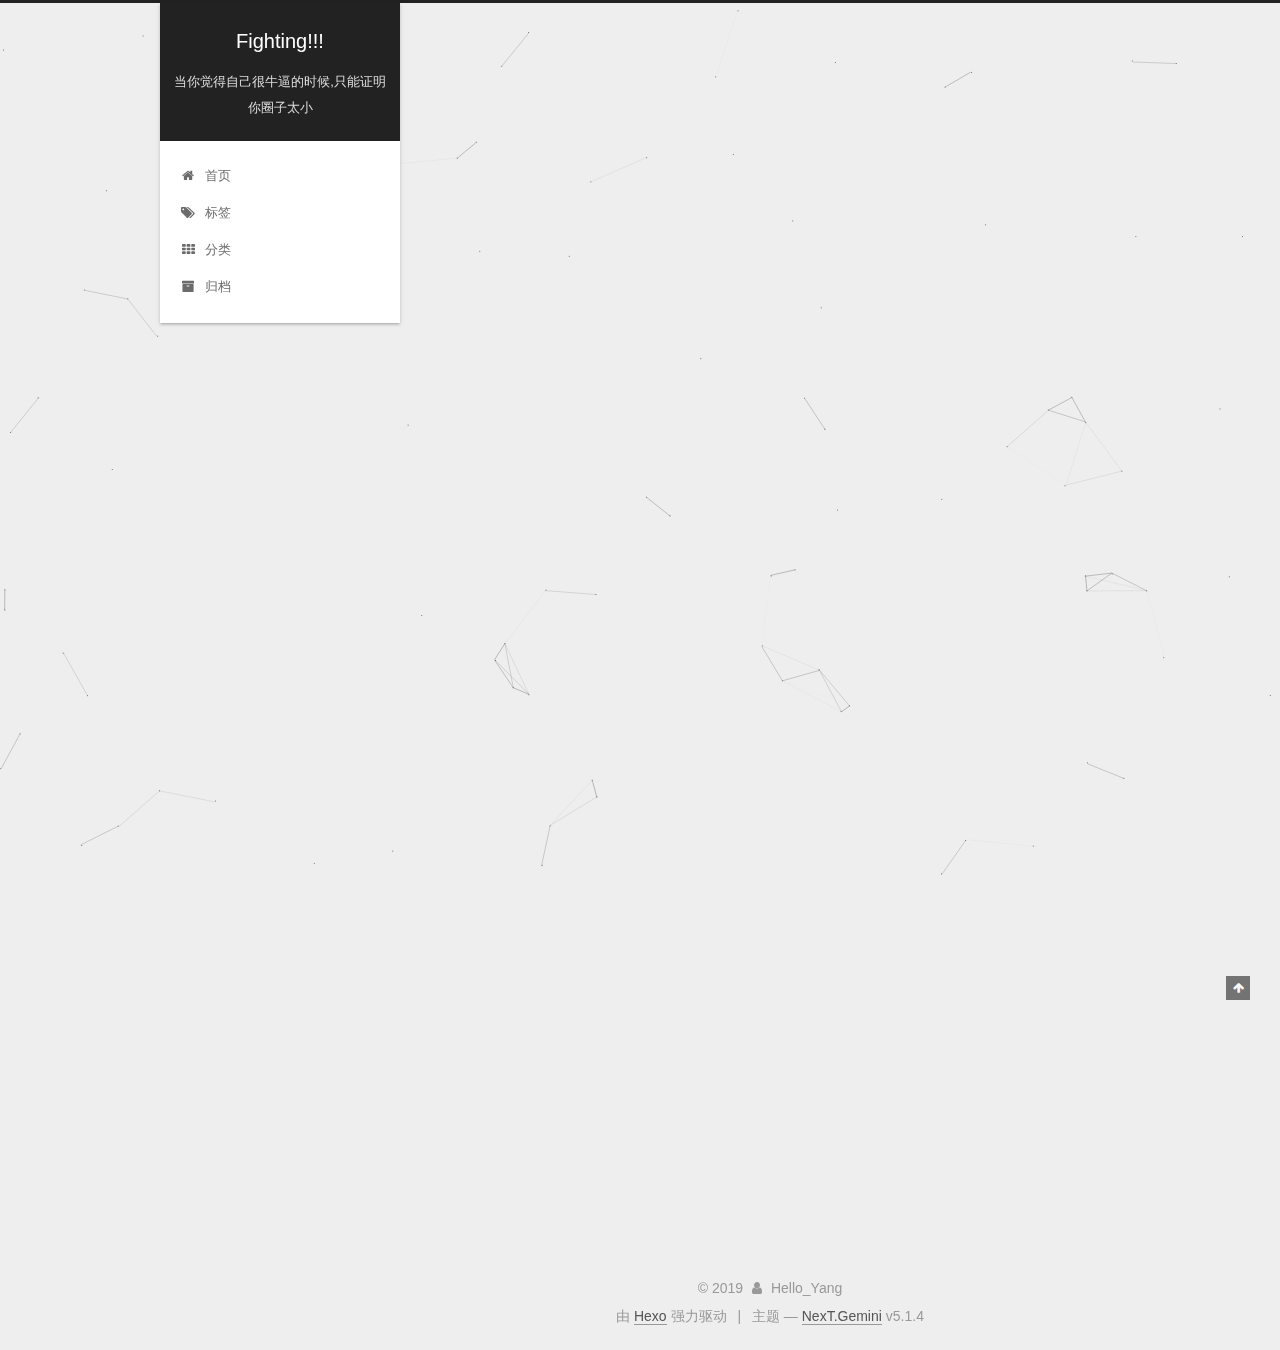
<file: index.html>
<!DOCTYPE html>



  


<html class="theme-next gemini use-motion" lang="zh-Hans">
<head><meta name="generator" content="Hexo 3.8.0">
  <meta charset="UTF-8">
<meta http-equiv="X-UA-Compatible" content="IE=edge">
<meta name="viewport" content="width=device-width, initial-scale=1, maximum-scale=1">
<meta name="theme-color" content="#222">









<meta http-equiv="Cache-Control" content="no-transform">
<meta http-equiv="Cache-Control" content="no-siteapp">
















  
  
  <link href="/lib/fancybox/source/jquery.fancybox.css?v=2.1.5" rel="stylesheet" type="text/css">







<link href="/lib/font-awesome/css/font-awesome.min.css?v=4.6.2" rel="stylesheet" type="text/css">

<link href="/css/main.css?v=5.1.4" rel="stylesheet" type="text/css">


  <link rel="apple-touch-icon" sizes="180x180" href="/images/apple-touch-icon-next.png?v=5.1.4">


  <link rel="icon" type="image/png" sizes="32x32" href="/images/favicon-32x32-next.png?v=5.1.4">


  <link rel="icon" type="image/png" sizes="16x16" href="/images/favicon-16x16-next.png?v=5.1.4">


  <link rel="mask-icon" href="/images/logo.svg?v=5.1.4" color="#222">





  <meta name="keywords" content="Hexo, NexT">










<meta name="description" content="做一个认真、自律、温和的人">
<meta property="og:type" content="website">
<meta property="og:title" content="Fighting!!!">
<meta property="og:url" content="http://yoursite.com/index.html">
<meta property="og:site_name" content="Fighting!!!">
<meta property="og:description" content="做一个认真、自律、温和的人">
<meta property="og:locale" content="zh-Hans">
<meta name="twitter:card" content="summary">
<meta name="twitter:title" content="Fighting!!!">
<meta name="twitter:description" content="做一个认真、自律、温和的人">



<script type="text/javascript" id="hexo.configurations">
  var NexT = window.NexT || {};
  var CONFIG = {
    root: '/',
    scheme: 'Gemini',
    version: '5.1.4',
    sidebar: {"position":"left","display":"post","offset":12,"b2t":false,"scrollpercent":false,"onmobile":false},
    fancybox: true,
    tabs: true,
    motion: {"enable":true,"async":false,"transition":{"post_block":"fadeIn","post_header":"slideDownIn","post_body":"slideDownIn","coll_header":"slideLeftIn","sidebar":"slideUpIn"}},
    duoshuo: {
      userId: '0',
      author: '博主'
    },
    algolia: {
      applicationID: '',
      apiKey: '',
      indexName: '',
      hits: {"per_page":10},
      labels: {"input_placeholder":"Search for Posts","hits_empty":"We didn't find any results for the search: ${query}","hits_stats":"${hits} results found in ${time} ms"}
    }
  };
</script>



  <link rel="canonical" href="http://yoursite.com/">





  <title>Fighting!!!</title>
  








</head>

<body itemscope itemtype="http://schema.org/WebPage" lang="zh-Hans">

  
  
    
  

  <div class="container sidebar-position-left 
  page-home">
    <div class="headband"></div>

    <header id="header" class="header" itemscope itemtype="http://schema.org/WPHeader">
      <div class="header-inner"><div class="site-brand-wrapper">
  <div class="site-meta ">
    

    <div class="custom-logo-site-title">
      <a href="/" class="brand" rel="start">
        <span class="logo-line-before"><i></i></span>
        <span class="site-title">Fighting!!!</span>
        <span class="logo-line-after"><i></i></span>
      </a>
    </div>
      
        <p class="site-subtitle">当你觉得自己很牛逼的时候,只能证明你圈子太小</p>
      
  </div>

  <div class="site-nav-toggle">
    <button>
      <span class="btn-bar"></span>
      <span class="btn-bar"></span>
      <span class="btn-bar"></span>
    </button>
  </div>
</div>

<nav class="site-nav">
  

  
    <ul id="menu" class="menu">
      
        
        <li class="menu-item menu-item-home">
          <a href="/" rel="section">
            
              <i class="menu-item-icon fa fa-fw fa-home"></i> <br>
            
            首页
          </a>
        </li>
      
        
        <li class="menu-item menu-item-tags">
          <a href="/tags/" rel="section">
            
              <i class="menu-item-icon fa fa-fw fa-tags"></i> <br>
            
            标签
          </a>
        </li>
      
        
        <li class="menu-item menu-item-categories">
          <a href="/categories/" rel="section">
            
              <i class="menu-item-icon fa fa-fw fa-th"></i> <br>
            
            分类
          </a>
        </li>
      
        
        <li class="menu-item menu-item-archives">
          <a href="/archives/" rel="section">
            
              <i class="menu-item-icon fa fa-fw fa-archive"></i> <br>
            
            归档
          </a>
        </li>
      

      
    </ul>
  

  
</nav>



 </div>
    </header>

    <main id="main" class="main">
      <div class="main-inner">
        <div class="content-wrap">
          <div id="content" class="content">
            
  <section id="posts" class="posts-expand">
    
      

  

  
  
  

  <article class="post post-type-normal" itemscope itemtype="http://schema.org/Article">
  
  
  
  <div class="post-block">
    <link itemprop="mainEntityOfPage" href="http://yoursite.com/2019/03/30/hello-world/">

    <span hidden itemprop="author" itemscope itemtype="http://schema.org/Person">
      <meta itemprop="name" content="Hello_Yang">
      <meta itemprop="description" content>
      <meta itemprop="image" content="/images/timg.jpg">
    </span>

    <span hidden itemprop="publisher" itemscope itemtype="http://schema.org/Organization">
      <meta itemprop="name" content="Fighting!!!">
    </span>

    
      <header class="post-header">

        
        
          <h1 class="post-title" itemprop="name headline">
                
                <a class="post-title-link" href="/2019/03/30/hello-world/" itemprop="url">Hello World</a></h1>
        

        <div class="post-meta">
          <span class="post-time">
            
              <span class="post-meta-item-icon">
                <i class="fa fa-calendar-o"></i>
              </span>
              
                <span class="post-meta-item-text">发表于</span>
              
              <time title="创建于" itemprop="dateCreated datePublished" datetime="2019-03-30T18:51:06+08:00">
                2019-03-30
              </time>
            

            

            
          </span>

          
            <span class="post-category">
            
              <span class="post-meta-divider">|</span>
            
              <span class="post-meta-item-icon">
                <i class="fa fa-folder-o"></i>
              </span>
              
                <span class="post-meta-item-text">分类于</span>
              
              
                <span itemprop="about" itemscope itemtype="http://schema.org/Thing">
                  <a href="/categories/helo/" itemprop="url" rel="index">
                    <span itemprop="name">helo</span>
                  </a>
                </span>

                
                
              
            </span>
          

          
            
          

          
          

          

          

          

        </div>
      </header>
    

    
    
    
    <div class="post-body" itemprop="articleBody">

      
      

      
        
          
            <p>Welcome to <a href="https://hexo.io/" target="_blank" rel="noopener">Hexo</a>! This is your very first post. Check <a href="https://hexo.io/docs/" target="_blank" rel="noopener">documentation</a> for more info. If you get any problems when using Hexo, you can find the answer in <a href="https://hexo.io/docs/troubleshooting.html" target="_blank" rel="noopener">troubleshooting</a> or you can ask me on <a href="https://github.com/hexojs/hexo/issues" target="_blank" rel="noopener">GitHub</a>.</p>
<h2 id="Quick-Start"><a href="#Quick-Start" class="headerlink" title="Quick Start"></a>Quick Start</h2><h3 id="Create-a-new-post"><a href="#Create-a-new-post" class="headerlink" title="Create a new post"></a>Create a new post</h3><figure class="highlight bash"><table><tr><td class="gutter"><pre><span class="line">1</span><br></pre></td><td class="code"><pre><span class="line">$ hexo new <span class="string">"My New Post"</span></span><br></pre></td></tr></table></figure>
<p>More info: <a href="https://hexo.io/docs/writing.html" target="_blank" rel="noopener">Writing</a></p>
<h3 id="Run-server"><a href="#Run-server" class="headerlink" title="Run server"></a>Run server</h3><figure class="highlight bash"><table><tr><td class="gutter"><pre><span class="line">1</span><br></pre></td><td class="code"><pre><span class="line">$ hexo server</span><br></pre></td></tr></table></figure>
<p>More info: <a href="https://hexo.io/docs/server.html" target="_blank" rel="noopener">Server</a></p>
<h3 id="Generate-static-files"><a href="#Generate-static-files" class="headerlink" title="Generate static files"></a>Generate static files</h3><figure class="highlight bash"><table><tr><td class="gutter"><pre><span class="line">1</span><br></pre></td><td class="code"><pre><span class="line">$ hexo generate</span><br></pre></td></tr></table></figure>
<p>More info: <a href="https://hexo.io/docs/generating.html" target="_blank" rel="noopener">Generating</a></p>
<h3 id="Deploy-to-remote-sites"><a href="#Deploy-to-remote-sites" class="headerlink" title="Deploy to remote sites"></a>Deploy to remote sites</h3><figure class="highlight bash"><table><tr><td class="gutter"><pre><span class="line">1</span><br></pre></td><td class="code"><pre><span class="line">$ hexo deploy</span><br></pre></td></tr></table></figure>
<p>More info: <a href="https://hexo.io/docs/deployment.html" target="_blank" rel="noopener">Deployment</a></p>

          
        
      
    </div>
    
    
    

    

    

    

    <footer class="post-footer">
      

      

      

      
      
        <div class="post-eof"></div>
      
    </footer>
  </div>
  
  
  
  </article>


    
      

  

  
  
  

  <article class="post post-type-normal" itemscope itemtype="http://schema.org/Article">
  
  
  
  <div class="post-block">
    <link itemprop="mainEntityOfPage" href="http://yoursite.com/2019/03/30/ll/">

    <span hidden itemprop="author" itemscope itemtype="http://schema.org/Person">
      <meta itemprop="name" content="Hello_Yang">
      <meta itemprop="description" content>
      <meta itemprop="image" content="/images/timg.jpg">
    </span>

    <span hidden itemprop="publisher" itemscope itemtype="http://schema.org/Organization">
      <meta itemprop="name" content="Fighting!!!">
    </span>

    
      <header class="post-header">

        
        
          <h1 class="post-title" itemprop="name headline">
                
                <a class="post-title-link" href="/2019/03/30/ll/" itemprop="url">ll</a></h1>
        

        <div class="post-meta">
          <span class="post-time">
            
              <span class="post-meta-item-icon">
                <i class="fa fa-calendar-o"></i>
              </span>
              
                <span class="post-meta-item-text">发表于</span>
              
              <time title="创建于" itemprop="dateCreated datePublished" datetime="2019-03-30T18:51:06+08:00">
                2019-03-30
              </time>
            

            

            
          </span>

          
            <span class="post-category">
            
              <span class="post-meta-divider">|</span>
            
              <span class="post-meta-item-icon">
                <i class="fa fa-folder-o"></i>
              </span>
              
                <span class="post-meta-item-text">分类于</span>
              
              
                <span itemprop="about" itemscope itemtype="http://schema.org/Thing">
                  <a href="/categories/java/" itemprop="url" rel="index">
                    <span itemprop="name">java</span>
                  </a>
                </span>

                
                
              
            </span>
          

          
            
          

          
          

          

          

          

        </div>
      </header>
    

    
    
    
    <div class="post-body" itemprop="articleBody">

      
      

      
        
          
            
          
        
      
    </div>
    
    
    

    

    

    

    <footer class="post-footer">
      

      

      

      
      
        <div class="post-eof"></div>
      
    </footer>
  </div>
  
  
  
  </article>


    
  </section>

  


          </div>
          


          

        </div>
        
          
  
  <div class="sidebar-toggle">
    <div class="sidebar-toggle-line-wrap">
      <span class="sidebar-toggle-line sidebar-toggle-line-first"></span>
      <span class="sidebar-toggle-line sidebar-toggle-line-middle"></span>
      <span class="sidebar-toggle-line sidebar-toggle-line-last"></span>
    </div>
  </div>

  <aside id="sidebar" class="sidebar">
    
    <div class="sidebar-inner">

      

      

      <section class="site-overview-wrap sidebar-panel sidebar-panel-active">
        <div class="site-overview">
          <div class="site-author motion-element" itemprop="author" itemscope itemtype="http://schema.org/Person">
            
              <img class="site-author-image" itemprop="image" src="/images/timg.jpg" alt="Hello_Yang">
            
              <p class="site-author-name" itemprop="name">Hello_Yang</p>
              <p class="site-description motion-element" itemprop="description">做一个认真、自律、温和的人</p>
          </div>

          <nav class="site-state motion-element">

            
              <div class="site-state-item site-state-posts">
              
                <a href="/archives/">
              
                  <span class="site-state-item-count">2</span>
                  <span class="site-state-item-name">日志</span>
                </a>
              </div>
            

            
              
              
              <div class="site-state-item site-state-categories">
                <a href="/categories/index.html">
                  <span class="site-state-item-count">2</span>
                  <span class="site-state-item-name">分类</span>
                </a>
              </div>
            

            
              
              
              <div class="site-state-item site-state-tags">
                <a href="/tags/index.html">
                  <span class="site-state-item-count">4</span>
                  <span class="site-state-item-name">标签</span>
                </a>
              </div>
            

          </nav>

          

          
            <div class="links-of-author motion-element">
                
                  <span class="links-of-author-item">
                    <a href="https://github.com/yzhao001" target="_blank" title="GitHub">
                      
                        <i class="fa fa-fw fa-github"></i>GitHub</a>
                  </span>
                
                  <span class="links-of-author-item">
                    <a href="mailto:Hello_Yang@gmail.com" target="_blank" title="E-Mail">
                      
                        <i class="fa fa-fw fa-envelope"></i>E-Mail</a>
                  </span>
                
            </div>
          

          
          

          
          

          

        </div>
      </section>

      

      

    </div>
  </aside>


        
      </div>
    </main>

    <footer id="footer" class="footer">
      <div class="footer-inner">
        <div class="copyright">&copy; <span itemprop="copyrightYear">2019</span>
  <span class="with-love">
    <i class="fa fa-user"></i>
  </span>
  <span class="author" itemprop="copyrightHolder">Hello_Yang</span>

  
</div>


  <div class="powered-by">由 <a class="theme-link" target="_blank" href="https://hexo.io">Hexo</a> 强力驱动</div>



  <span class="post-meta-divider">|</span>



  <div class="theme-info">主题 &mdash; <a class="theme-link" target="_blank" href="https://github.com/iissnan/hexo-theme-next">NexT.Gemini</a> v5.1.4</div>


<div>
  <script async src="https://dn-lbstatics.qbox.me/busuanzi/2.3/busuanzi.pure.mini.js"></script>
  <span id="busuanzi_container_site_pv" style="display:none">
      本站总访问量 <span id="busuanzi_value_site_pv"></span> 次
      <span class="post-meta-divider">|</span>
  </span>
  <span id="busuanzi_container_site_uv" style="display:none">
      有<span id="busuanzi_value_site_uv"></span>人看过我的博客啦
  </span>
</div>



        







        
      </div>
    </footer>

    
      <div class="back-to-top">
        <i class="fa fa-arrow-up"></i>
        
      </div>
    

    

  </div>

  

<script type="text/javascript">
  if (Object.prototype.toString.call(window.Promise) !== '[object Function]') {
    window.Promise = null;
  }
</script>









  


  











  
  
    <script type="text/javascript" src="/lib/jquery/index.js?v=2.1.3"></script>
  

  
  
    <script type="text/javascript" src="/lib/fastclick/lib/fastclick.min.js?v=1.0.6"></script>
  

  
  
    <script type="text/javascript" src="/lib/jquery_lazyload/jquery.lazyload.js?v=1.9.7"></script>
  

  
  
    <script type="text/javascript" src="/lib/velocity/velocity.min.js?v=1.2.1"></script>
  

  
  
    <script type="text/javascript" src="/lib/velocity/velocity.ui.min.js?v=1.2.1"></script>
  

  
  
    <script type="text/javascript" src="/lib/fancybox/source/jquery.fancybox.pack.js?v=2.1.5"></script>
  

  
  
    <script type="text/javascript" src="/lib/canvas-nest/canvas-nest.min.js"></script>
  


  


  <script type="text/javascript" src="/js/src/utils.js?v=5.1.4"></script>

  <script type="text/javascript" src="/js/src/motion.js?v=5.1.4"></script>



  
  


  <script type="text/javascript" src="/js/src/affix.js?v=5.1.4"></script>

  <script type="text/javascript" src="/js/src/schemes/pisces.js?v=5.1.4"></script>



  

  


  <script type="text/javascript" src="/js/src/bootstrap.js?v=5.1.4"></script>



  


  




	





  





  












  





  

  

  

  
  

  

  

  

</body>
</html>
</file>
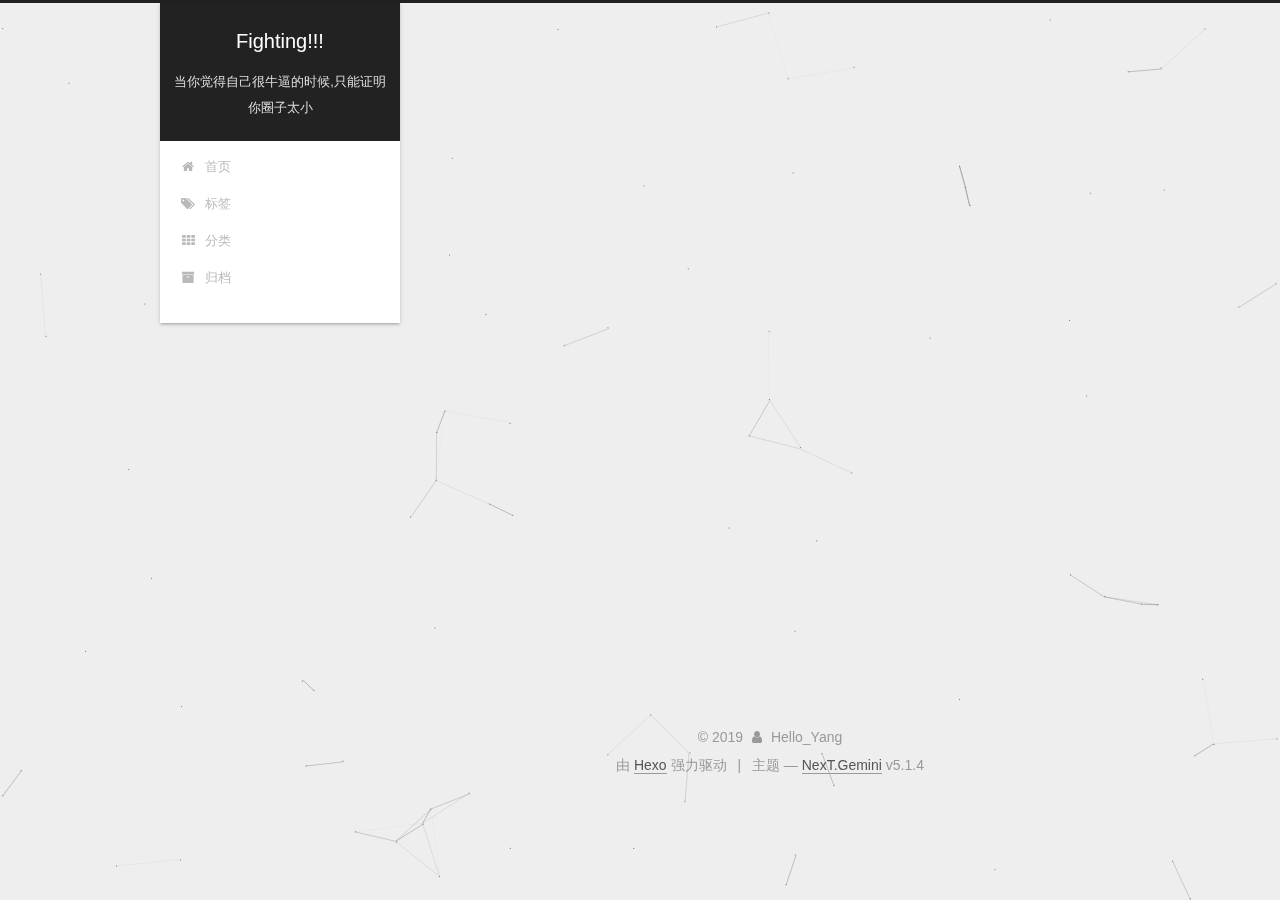
<file: archives/index.html>
<!DOCTYPE html>



  


<html class="theme-next gemini use-motion" lang="zh-Hans">
<head><meta name="generator" content="Hexo 3.8.0">
  <meta charset="UTF-8">
<meta http-equiv="X-UA-Compatible" content="IE=edge">
<meta name="viewport" content="width=device-width, initial-scale=1, maximum-scale=1">
<meta name="theme-color" content="#222">









<meta http-equiv="Cache-Control" content="no-transform">
<meta http-equiv="Cache-Control" content="no-siteapp">
















  
  
  <link href="/lib/fancybox/source/jquery.fancybox.css?v=2.1.5" rel="stylesheet" type="text/css">







<link href="/lib/font-awesome/css/font-awesome.min.css?v=4.6.2" rel="stylesheet" type="text/css">

<link href="/css/main.css?v=5.1.4" rel="stylesheet" type="text/css">


  <link rel="apple-touch-icon" sizes="180x180" href="/images/apple-touch-icon-next.png?v=5.1.4">


  <link rel="icon" type="image/png" sizes="32x32" href="/images/favicon-32x32-next.png?v=5.1.4">


  <link rel="icon" type="image/png" sizes="16x16" href="/images/favicon-16x16-next.png?v=5.1.4">


  <link rel="mask-icon" href="/images/logo.svg?v=5.1.4" color="#222">





  <meta name="keywords" content="Hexo, NexT">










<meta name="description" content="做一个认真、自律、温和的人">
<meta property="og:type" content="website">
<meta property="og:title" content="Fighting!!!">
<meta property="og:url" content="http://yoursite.com/archives/index.html">
<meta property="og:site_name" content="Fighting!!!">
<meta property="og:description" content="做一个认真、自律、温和的人">
<meta property="og:locale" content="zh-Hans">
<meta name="twitter:card" content="summary">
<meta name="twitter:title" content="Fighting!!!">
<meta name="twitter:description" content="做一个认真、自律、温和的人">



<script type="text/javascript" id="hexo.configurations">
  var NexT = window.NexT || {};
  var CONFIG = {
    root: '/',
    scheme: 'Gemini',
    version: '5.1.4',
    sidebar: {"position":"left","display":"post","offset":12,"b2t":false,"scrollpercent":false,"onmobile":false},
    fancybox: true,
    tabs: true,
    motion: {"enable":true,"async":false,"transition":{"post_block":"fadeIn","post_header":"slideDownIn","post_body":"slideDownIn","coll_header":"slideLeftIn","sidebar":"slideUpIn"}},
    duoshuo: {
      userId: '0',
      author: '博主'
    },
    algolia: {
      applicationID: '',
      apiKey: '',
      indexName: '',
      hits: {"per_page":10},
      labels: {"input_placeholder":"Search for Posts","hits_empty":"We didn't find any results for the search: ${query}","hits_stats":"${hits} results found in ${time} ms"}
    }
  };
</script>



  <link rel="canonical" href="http://yoursite.com/archives/">





  <title>归档 | Fighting!!!</title>
  








</head>

<body itemscope itemtype="http://schema.org/WebPage" lang="zh-Hans">

  
  
    
  

  <div class="container sidebar-position-left page-archive">
    <div class="headband"></div>

    <header id="header" class="header" itemscope itemtype="http://schema.org/WPHeader">
      <div class="header-inner"><div class="site-brand-wrapper">
  <div class="site-meta ">
    

    <div class="custom-logo-site-title">
      <a href="/" class="brand" rel="start">
        <span class="logo-line-before"><i></i></span>
        <span class="site-title">Fighting!!!</span>
        <span class="logo-line-after"><i></i></span>
      </a>
    </div>
      
        <p class="site-subtitle">当你觉得自己很牛逼的时候,只能证明你圈子太小</p>
      
  </div>

  <div class="site-nav-toggle">
    <button>
      <span class="btn-bar"></span>
      <span class="btn-bar"></span>
      <span class="btn-bar"></span>
    </button>
  </div>
</div>

<nav class="site-nav">
  

  
    <ul id="menu" class="menu">
      
        
        <li class="menu-item menu-item-home">
          <a href="/" rel="section">
            
              <i class="menu-item-icon fa fa-fw fa-home"></i> <br>
            
            首页
          </a>
        </li>
      
        
        <li class="menu-item menu-item-tags">
          <a href="/tags/" rel="section">
            
              <i class="menu-item-icon fa fa-fw fa-tags"></i> <br>
            
            标签
          </a>
        </li>
      
        
        <li class="menu-item menu-item-categories">
          <a href="/categories/" rel="section">
            
              <i class="menu-item-icon fa fa-fw fa-th"></i> <br>
            
            分类
          </a>
        </li>
      
        
        <li class="menu-item menu-item-archives">
          <a href="/archives/" rel="section">
            
              <i class="menu-item-icon fa fa-fw fa-archive"></i> <br>
            
            归档
          </a>
        </li>
      

      
    </ul>
  

  
</nav>



 </div>
    </header>

    <main id="main" class="main">
      <div class="main-inner">
        <div class="content-wrap">
          <div id="content" class="content">
            

  
  
  
  <div class="post-block archive">
    <div id="posts" class="posts-collapse">
      <span class="archive-move-on"></span>

      <span class="archive-page-counter">
        
        
        
          
        
        嗯..! 目前共计 2 篇日志。 继续努力。
      </span>

      

        
        
        

        
          
          <div class="collection-title">
            <h1 class="archive-year" id="archive-year-2019">2019</h1>
          </div>
        
        

        

  <article class="post post-type-normal" itemscope itemtype="http://schema.org/Article">
    <header class="post-header">

      <h2 class="post-title">
        
            <a class="post-title-link" href="/2019/03/30/hello-world/" itemprop="url">
              
                <span itemprop="name">Hello World</span>
              
            </a>
        
      </h2>

      <div class="post-meta">
        <time class="post-time" itemprop="dateCreated" datetime="2019-03-30T18:51:06+08:00" content="2019-03-30">
          03-30
        </time>
      </div>

    </header>
  </article>



      

        
        
        

        
        

        

  <article class="post post-type-normal" itemscope itemtype="http://schema.org/Article">
    <header class="post-header">

      <h2 class="post-title">
        
            <a class="post-title-link" href="/2019/03/30/ll/" itemprop="url">
              
                <span itemprop="name">ll</span>
              
            </a>
        
      </h2>

      <div class="post-meta">
        <time class="post-time" itemprop="dateCreated" datetime="2019-03-30T18:51:06+08:00" content="2019-03-30">
          03-30
        </time>
      </div>

    </header>
  </article>



      

    </div>
  </div>
  
  
  

  



          </div>
          


          

        </div>
        
          
  
  <div class="sidebar-toggle">
    <div class="sidebar-toggle-line-wrap">
      <span class="sidebar-toggle-line sidebar-toggle-line-first"></span>
      <span class="sidebar-toggle-line sidebar-toggle-line-middle"></span>
      <span class="sidebar-toggle-line sidebar-toggle-line-last"></span>
    </div>
  </div>

  <aside id="sidebar" class="sidebar">
    
    <div class="sidebar-inner">

      

      

      <section class="site-overview-wrap sidebar-panel sidebar-panel-active">
        <div class="site-overview">
          <div class="site-author motion-element" itemprop="author" itemscope itemtype="http://schema.org/Person">
            
              <img class="site-author-image" itemprop="image" src="/images/timg.jpg" alt="Hello_Yang">
            
              <p class="site-author-name" itemprop="name">Hello_Yang</p>
              <p class="site-description motion-element" itemprop="description">做一个认真、自律、温和的人</p>
          </div>

          <nav class="site-state motion-element">

            
              <div class="site-state-item site-state-posts">
              
                <a href="/archives/">
              
                  <span class="site-state-item-count">2</span>
                  <span class="site-state-item-name">日志</span>
                </a>
              </div>
            

            
              
              
              <div class="site-state-item site-state-categories">
                <a href="/categories/index.html">
                  <span class="site-state-item-count">2</span>
                  <span class="site-state-item-name">分类</span>
                </a>
              </div>
            

            
              
              
              <div class="site-state-item site-state-tags">
                <a href="/tags/index.html">
                  <span class="site-state-item-count">4</span>
                  <span class="site-state-item-name">标签</span>
                </a>
              </div>
            

          </nav>

          

          
            <div class="links-of-author motion-element">
                
                  <span class="links-of-author-item">
                    <a href="https://github.com/yzhao001" target="_blank" title="GitHub">
                      
                        <i class="fa fa-fw fa-github"></i>GitHub</a>
                  </span>
                
                  <span class="links-of-author-item">
                    <a href="mailto:Hello_Yang@gmail.com" target="_blank" title="E-Mail">
                      
                        <i class="fa fa-fw fa-envelope"></i>E-Mail</a>
                  </span>
                
            </div>
          

          
          

          
          

          

        </div>
      </section>

      

      

    </div>
  </aside>


        
      </div>
    </main>

    <footer id="footer" class="footer">
      <div class="footer-inner">
        <div class="copyright">&copy; <span itemprop="copyrightYear">2019</span>
  <span class="with-love">
    <i class="fa fa-user"></i>
  </span>
  <span class="author" itemprop="copyrightHolder">Hello_Yang</span>

  
</div>


  <div class="powered-by">由 <a class="theme-link" target="_blank" href="https://hexo.io">Hexo</a> 强力驱动</div>



  <span class="post-meta-divider">|</span>



  <div class="theme-info">主题 &mdash; <a class="theme-link" target="_blank" href="https://github.com/iissnan/hexo-theme-next">NexT.Gemini</a> v5.1.4</div>


<div>
  <script async src="https://dn-lbstatics.qbox.me/busuanzi/2.3/busuanzi.pure.mini.js"></script>
  <span id="busuanzi_container_site_pv" style="display:none">
      本站总访问量 <span id="busuanzi_value_site_pv"></span> 次
      <span class="post-meta-divider">|</span>
  </span>
  <span id="busuanzi_container_site_uv" style="display:none">
      有<span id="busuanzi_value_site_uv"></span>人看过我的博客啦
  </span>
</div>



        







        
      </div>
    </footer>

    
      <div class="back-to-top">
        <i class="fa fa-arrow-up"></i>
        
      </div>
    

    

  </div>

  

<script type="text/javascript">
  if (Object.prototype.toString.call(window.Promise) !== '[object Function]') {
    window.Promise = null;
  }
</script>









  


  











  
  
    <script type="text/javascript" src="/lib/jquery/index.js?v=2.1.3"></script>
  

  
  
    <script type="text/javascript" src="/lib/fastclick/lib/fastclick.min.js?v=1.0.6"></script>
  

  
  
    <script type="text/javascript" src="/lib/jquery_lazyload/jquery.lazyload.js?v=1.9.7"></script>
  

  
  
    <script type="text/javascript" src="/lib/velocity/velocity.min.js?v=1.2.1"></script>
  

  
  
    <script type="text/javascript" src="/lib/velocity/velocity.ui.min.js?v=1.2.1"></script>
  

  
  
    <script type="text/javascript" src="/lib/fancybox/source/jquery.fancybox.pack.js?v=2.1.5"></script>
  

  
  
    <script type="text/javascript" src="/lib/canvas-nest/canvas-nest.min.js"></script>
  


  


  <script type="text/javascript" src="/js/src/utils.js?v=5.1.4"></script>

  <script type="text/javascript" src="/js/src/motion.js?v=5.1.4"></script>



  
  


  <script type="text/javascript" src="/js/src/affix.js?v=5.1.4"></script>

  <script type="text/javascript" src="/js/src/schemes/pisces.js?v=5.1.4"></script>



  

  


  <script type="text/javascript" src="/js/src/bootstrap.js?v=5.1.4"></script>



  


  




	





  





  












  





  

  

  

  
  

  

  

  

</body>
</html>
</file>
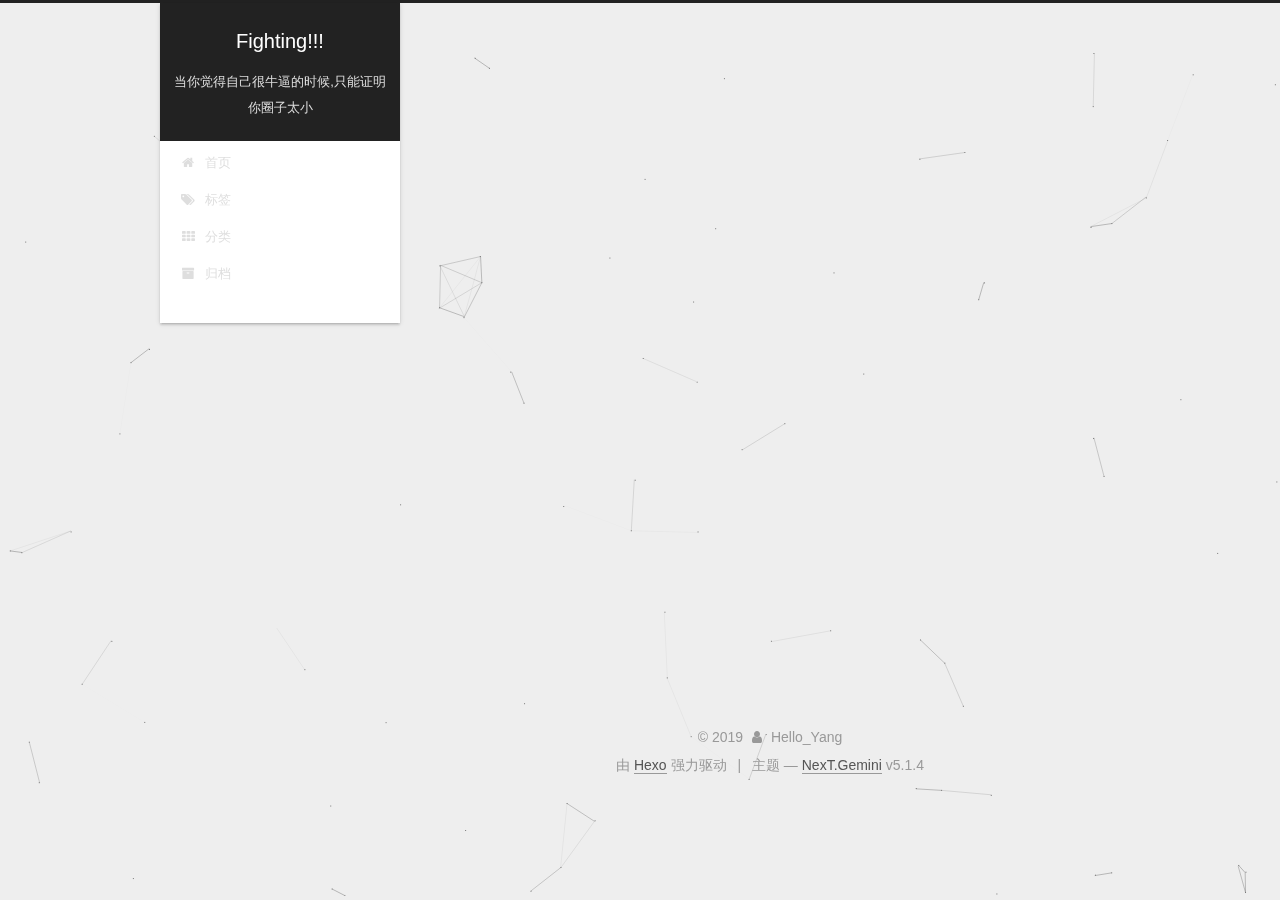
<file: categories/index.html>
<!DOCTYPE html>



  


<html class="theme-next gemini use-motion" lang="zh-Hans">
<head><meta name="generator" content="Hexo 3.8.0">
  <meta charset="UTF-8">
<meta http-equiv="X-UA-Compatible" content="IE=edge">
<meta name="viewport" content="width=device-width, initial-scale=1, maximum-scale=1">
<meta name="theme-color" content="#222">









<meta http-equiv="Cache-Control" content="no-transform">
<meta http-equiv="Cache-Control" content="no-siteapp">
















  
  
  <link href="/lib/fancybox/source/jquery.fancybox.css?v=2.1.5" rel="stylesheet" type="text/css">







<link href="/lib/font-awesome/css/font-awesome.min.css?v=4.6.2" rel="stylesheet" type="text/css">

<link href="/css/main.css?v=5.1.4" rel="stylesheet" type="text/css">


  <link rel="apple-touch-icon" sizes="180x180" href="/images/apple-touch-icon-next.png?v=5.1.4">


  <link rel="icon" type="image/png" sizes="32x32" href="/images/favicon-32x32-next.png?v=5.1.4">


  <link rel="icon" type="image/png" sizes="16x16" href="/images/favicon-16x16-next.png?v=5.1.4">


  <link rel="mask-icon" href="/images/logo.svg?v=5.1.4" color="#222">





  <meta name="keywords" content="Hexo, NexT">










<meta name="description" content="做一个认真、自律、温和的人">
<meta property="og:type" content="website">
<meta property="og:title" content="categories">
<meta property="og:url" content="http://yoursite.com/categories/index.html">
<meta property="og:site_name" content="Fighting!!!">
<meta property="og:description" content="做一个认真、自律、温和的人">
<meta property="og:locale" content="zh-Hans">
<meta property="og:updated_time" content="2019-03-30T10:15:26.113Z">
<meta name="twitter:card" content="summary">
<meta name="twitter:title" content="categories">
<meta name="twitter:description" content="做一个认真、自律、温和的人">



<script type="text/javascript" id="hexo.configurations">
  var NexT = window.NexT || {};
  var CONFIG = {
    root: '/',
    scheme: 'Gemini',
    version: '5.1.4',
    sidebar: {"position":"left","display":"post","offset":12,"b2t":false,"scrollpercent":false,"onmobile":false},
    fancybox: true,
    tabs: true,
    motion: {"enable":true,"async":false,"transition":{"post_block":"fadeIn","post_header":"slideDownIn","post_body":"slideDownIn","coll_header":"slideLeftIn","sidebar":"slideUpIn"}},
    duoshuo: {
      userId: '0',
      author: '博主'
    },
    algolia: {
      applicationID: '',
      apiKey: '',
      indexName: '',
      hits: {"per_page":10},
      labels: {"input_placeholder":"Search for Posts","hits_empty":"We didn't find any results for the search: ${query}","hits_stats":"${hits} results found in ${time} ms"}
    }
  };
</script>



  <link rel="canonical" href="http://yoursite.com/categories/">





  <title>categories | Fighting!!!</title>
  








</head>

<body itemscope itemtype="http://schema.org/WebPage" lang="zh-Hans">

  
  
    
  

  <div class="container sidebar-position-left page-post-detail">
    <div class="headband"></div>

    <header id="header" class="header" itemscope itemtype="http://schema.org/WPHeader">
      <div class="header-inner"><div class="site-brand-wrapper">
  <div class="site-meta ">
    

    <div class="custom-logo-site-title">
      <a href="/" class="brand" rel="start">
        <span class="logo-line-before"><i></i></span>
        <span class="site-title">Fighting!!!</span>
        <span class="logo-line-after"><i></i></span>
      </a>
    </div>
      
        <p class="site-subtitle">当你觉得自己很牛逼的时候,只能证明你圈子太小</p>
      
  </div>

  <div class="site-nav-toggle">
    <button>
      <span class="btn-bar"></span>
      <span class="btn-bar"></span>
      <span class="btn-bar"></span>
    </button>
  </div>
</div>

<nav class="site-nav">
  

  
    <ul id="menu" class="menu">
      
        
        <li class="menu-item menu-item-home">
          <a href="/" rel="section">
            
              <i class="menu-item-icon fa fa-fw fa-home"></i> <br>
            
            首页
          </a>
        </li>
      
        
        <li class="menu-item menu-item-tags">
          <a href="/tags/" rel="section">
            
              <i class="menu-item-icon fa fa-fw fa-tags"></i> <br>
            
            标签
          </a>
        </li>
      
        
        <li class="menu-item menu-item-categories">
          <a href="/categories/" rel="section">
            
              <i class="menu-item-icon fa fa-fw fa-th"></i> <br>
            
            分类
          </a>
        </li>
      
        
        <li class="menu-item menu-item-archives">
          <a href="/archives/" rel="section">
            
              <i class="menu-item-icon fa fa-fw fa-archive"></i> <br>
            
            归档
          </a>
        </li>
      

      
    </ul>
  

  
</nav>



 </div>
    </header>

    <main id="main" class="main">
      <div class="main-inner">
        <div class="content-wrap">
          <div id="content" class="content">
            

  <div id="posts" class="posts-expand">
    
    
    
    <div class="post-block page">
      <header class="post-header">

	<h1 class="post-title" itemprop="name headline">categories</h1>



</header>

      
      
      
      <div class="post-body">
        
        
          <div class="category-all-page">
            <div class="category-all-title">
                目前共计 2 个分类
            </div>
            <div class="category-all">
              <ul class="category-list"><li class="category-list-item"><a class="category-list-link" href="/categories/helo/">helo</a><span class="category-list-count">1</span></li><li class="category-list-item"><a class="category-list-link" href="/categories/java/">java</a><span class="category-list-count">1</span></li></ul>
            </div>
          </div>
        
      </div>
      
      
      
    </div>
    
    
    
  </div>


          </div>
          


          

  



        </div>
        
          
  
  <div class="sidebar-toggle">
    <div class="sidebar-toggle-line-wrap">
      <span class="sidebar-toggle-line sidebar-toggle-line-first"></span>
      <span class="sidebar-toggle-line sidebar-toggle-line-middle"></span>
      <span class="sidebar-toggle-line sidebar-toggle-line-last"></span>
    </div>
  </div>

  <aside id="sidebar" class="sidebar">
    
    <div class="sidebar-inner">

      

      

      <section class="site-overview-wrap sidebar-panel sidebar-panel-active">
        <div class="site-overview">
          <div class="site-author motion-element" itemprop="author" itemscope itemtype="http://schema.org/Person">
            
              <img class="site-author-image" itemprop="image" src="/images/timg.jpg" alt="Hello_Yang">
            
              <p class="site-author-name" itemprop="name">Hello_Yang</p>
              <p class="site-description motion-element" itemprop="description">做一个认真、自律、温和的人</p>
          </div>

          <nav class="site-state motion-element">

            
              <div class="site-state-item site-state-posts">
              
                <a href="/archives/">
              
                  <span class="site-state-item-count">2</span>
                  <span class="site-state-item-name">日志</span>
                </a>
              </div>
            

            
              
              
              <div class="site-state-item site-state-categories">
                <a href="/categories/index.html">
                  <span class="site-state-item-count">2</span>
                  <span class="site-state-item-name">分类</span>
                </a>
              </div>
            

            
              
              
              <div class="site-state-item site-state-tags">
                <a href="/tags/index.html">
                  <span class="site-state-item-count">4</span>
                  <span class="site-state-item-name">标签</span>
                </a>
              </div>
            

          </nav>

          

          
            <div class="links-of-author motion-element">
                
                  <span class="links-of-author-item">
                    <a href="https://github.com/yzhao001" target="_blank" title="GitHub">
                      
                        <i class="fa fa-fw fa-github"></i>GitHub</a>
                  </span>
                
                  <span class="links-of-author-item">
                    <a href="mailto:Hello_Yang@gmail.com" target="_blank" title="E-Mail">
                      
                        <i class="fa fa-fw fa-envelope"></i>E-Mail</a>
                  </span>
                
            </div>
          

          
          

          
          

          

        </div>
      </section>

      

      

    </div>
  </aside>


        
      </div>
    </main>

    <footer id="footer" class="footer">
      <div class="footer-inner">
        <div class="copyright">&copy; <span itemprop="copyrightYear">2019</span>
  <span class="with-love">
    <i class="fa fa-user"></i>
  </span>
  <span class="author" itemprop="copyrightHolder">Hello_Yang</span>

  
</div>


  <div class="powered-by">由 <a class="theme-link" target="_blank" href="https://hexo.io">Hexo</a> 强力驱动</div>



  <span class="post-meta-divider">|</span>



  <div class="theme-info">主题 &mdash; <a class="theme-link" target="_blank" href="https://github.com/iissnan/hexo-theme-next">NexT.Gemini</a> v5.1.4</div>


<div>
  <script async src="https://dn-lbstatics.qbox.me/busuanzi/2.3/busuanzi.pure.mini.js"></script>
  <span id="busuanzi_container_site_pv" style="display:none">
      本站总访问量 <span id="busuanzi_value_site_pv"></span> 次
      <span class="post-meta-divider">|</span>
  </span>
  <span id="busuanzi_container_site_uv" style="display:none">
      有<span id="busuanzi_value_site_uv"></span>人看过我的博客啦
  </span>
</div>



        







        
      </div>
    </footer>

    
      <div class="back-to-top">
        <i class="fa fa-arrow-up"></i>
        
      </div>
    

    

  </div>

  

<script type="text/javascript">
  if (Object.prototype.toString.call(window.Promise) !== '[object Function]') {
    window.Promise = null;
  }
</script>









  


  











  
  
    <script type="text/javascript" src="/lib/jquery/index.js?v=2.1.3"></script>
  

  
  
    <script type="text/javascript" src="/lib/fastclick/lib/fastclick.min.js?v=1.0.6"></script>
  

  
  
    <script type="text/javascript" src="/lib/jquery_lazyload/jquery.lazyload.js?v=1.9.7"></script>
  

  
  
    <script type="text/javascript" src="/lib/velocity/velocity.min.js?v=1.2.1"></script>
  

  
  
    <script type="text/javascript" src="/lib/velocity/velocity.ui.min.js?v=1.2.1"></script>
  

  
  
    <script type="text/javascript" src="/lib/fancybox/source/jquery.fancybox.pack.js?v=2.1.5"></script>
  

  
  
    <script type="text/javascript" src="/lib/canvas-nest/canvas-nest.min.js"></script>
  


  


  <script type="text/javascript" src="/js/src/utils.js?v=5.1.4"></script>

  <script type="text/javascript" src="/js/src/motion.js?v=5.1.4"></script>



  
  


  <script type="text/javascript" src="/js/src/affix.js?v=5.1.4"></script>

  <script type="text/javascript" src="/js/src/schemes/pisces.js?v=5.1.4"></script>



  
  <script type="text/javascript" src="/js/src/scrollspy.js?v=5.1.4"></script>
<script type="text/javascript" src="/js/src/post-details.js?v=5.1.4"></script>



  


  <script type="text/javascript" src="/js/src/bootstrap.js?v=5.1.4"></script>



  


  




	





  





  












  





  

  

  

  
  

  

  

  

</body>
</html>
</file>
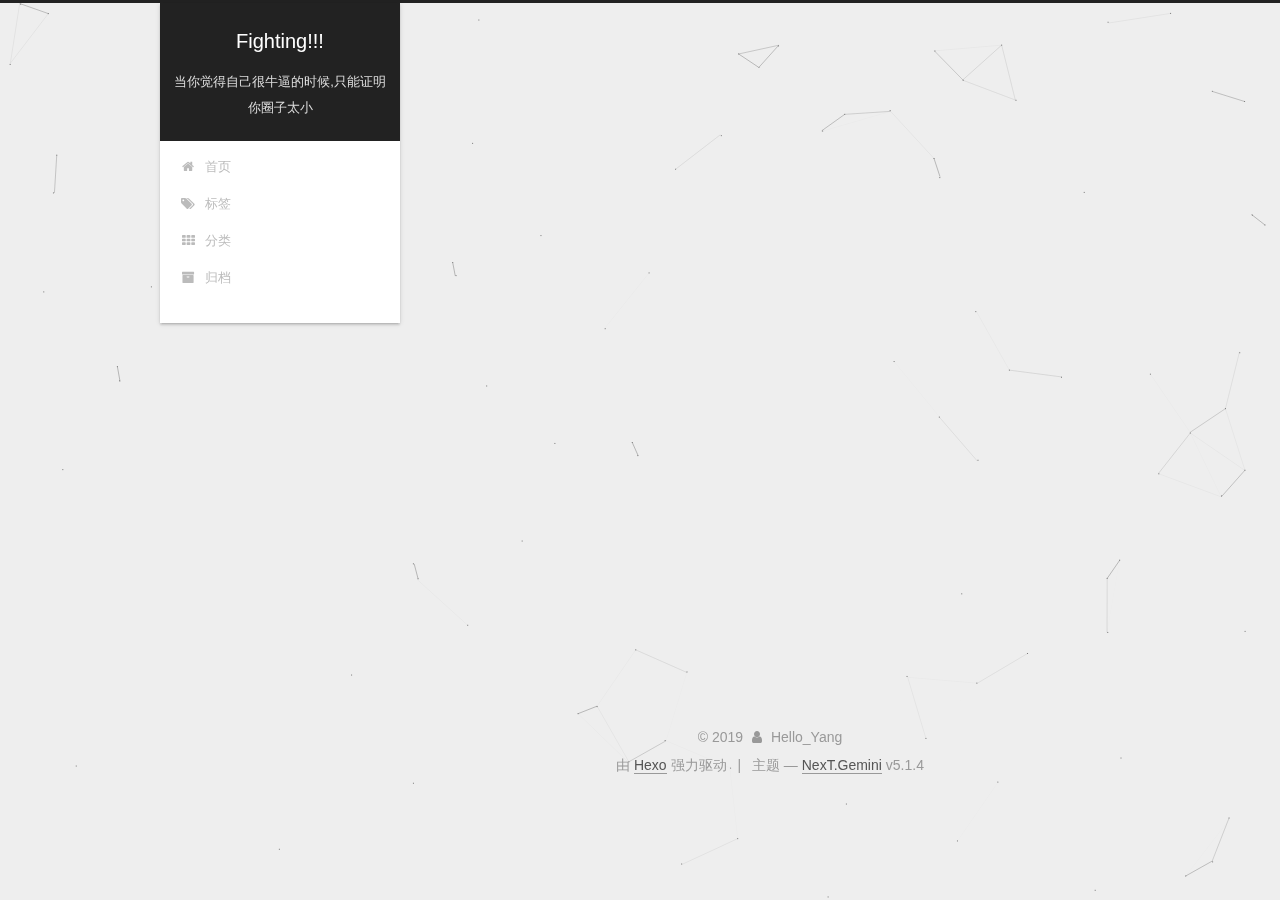
<file: tags/index.html>
<!DOCTYPE html>



  


<html class="theme-next gemini use-motion" lang="zh-Hans">
<head><meta name="generator" content="Hexo 3.8.0">
  <meta charset="UTF-8">
<meta http-equiv="X-UA-Compatible" content="IE=edge">
<meta name="viewport" content="width=device-width, initial-scale=1, maximum-scale=1">
<meta name="theme-color" content="#222">









<meta http-equiv="Cache-Control" content="no-transform">
<meta http-equiv="Cache-Control" content="no-siteapp">
















  
  
  <link href="/lib/fancybox/source/jquery.fancybox.css?v=2.1.5" rel="stylesheet" type="text/css">







<link href="/lib/font-awesome/css/font-awesome.min.css?v=4.6.2" rel="stylesheet" type="text/css">

<link href="/css/main.css?v=5.1.4" rel="stylesheet" type="text/css">


  <link rel="apple-touch-icon" sizes="180x180" href="/images/apple-touch-icon-next.png?v=5.1.4">


  <link rel="icon" type="image/png" sizes="32x32" href="/images/favicon-32x32-next.png?v=5.1.4">


  <link rel="icon" type="image/png" sizes="16x16" href="/images/favicon-16x16-next.png?v=5.1.4">


  <link rel="mask-icon" href="/images/logo.svg?v=5.1.4" color="#222">





  <meta name="keywords" content="Hexo, NexT">










<meta name="description" content="做一个认真、自律、温和的人">
<meta property="og:type" content="website">
<meta property="og:title" content="tags">
<meta property="og:url" content="http://yoursite.com/tags/index.html">
<meta property="og:site_name" content="Fighting!!!">
<meta property="og:description" content="做一个认真、自律、温和的人">
<meta property="og:locale" content="zh-Hans">
<meta property="og:updated_time" content="2019-03-30T10:15:47.359Z">
<meta name="twitter:card" content="summary">
<meta name="twitter:title" content="tags">
<meta name="twitter:description" content="做一个认真、自律、温和的人">



<script type="text/javascript" id="hexo.configurations">
  var NexT = window.NexT || {};
  var CONFIG = {
    root: '/',
    scheme: 'Gemini',
    version: '5.1.4',
    sidebar: {"position":"left","display":"post","offset":12,"b2t":false,"scrollpercent":false,"onmobile":false},
    fancybox: true,
    tabs: true,
    motion: {"enable":true,"async":false,"transition":{"post_block":"fadeIn","post_header":"slideDownIn","post_body":"slideDownIn","coll_header":"slideLeftIn","sidebar":"slideUpIn"}},
    duoshuo: {
      userId: '0',
      author: '博主'
    },
    algolia: {
      applicationID: '',
      apiKey: '',
      indexName: '',
      hits: {"per_page":10},
      labels: {"input_placeholder":"Search for Posts","hits_empty":"We didn't find any results for the search: ${query}","hits_stats":"${hits} results found in ${time} ms"}
    }
  };
</script>



  <link rel="canonical" href="http://yoursite.com/tags/">





  <title>tags | Fighting!!!</title>
  








</head>

<body itemscope itemtype="http://schema.org/WebPage" lang="zh-Hans">

  
  
    
  

  <div class="container sidebar-position-left page-post-detail">
    <div class="headband"></div>

    <header id="header" class="header" itemscope itemtype="http://schema.org/WPHeader">
      <div class="header-inner"><div class="site-brand-wrapper">
  <div class="site-meta ">
    

    <div class="custom-logo-site-title">
      <a href="/" class="brand" rel="start">
        <span class="logo-line-before"><i></i></span>
        <span class="site-title">Fighting!!!</span>
        <span class="logo-line-after"><i></i></span>
      </a>
    </div>
      
        <p class="site-subtitle">当你觉得自己很牛逼的时候,只能证明你圈子太小</p>
      
  </div>

  <div class="site-nav-toggle">
    <button>
      <span class="btn-bar"></span>
      <span class="btn-bar"></span>
      <span class="btn-bar"></span>
    </button>
  </div>
</div>

<nav class="site-nav">
  

  
    <ul id="menu" class="menu">
      
        
        <li class="menu-item menu-item-home">
          <a href="/" rel="section">
            
              <i class="menu-item-icon fa fa-fw fa-home"></i> <br>
            
            首页
          </a>
        </li>
      
        
        <li class="menu-item menu-item-tags">
          <a href="/tags/" rel="section">
            
              <i class="menu-item-icon fa fa-fw fa-tags"></i> <br>
            
            标签
          </a>
        </li>
      
        
        <li class="menu-item menu-item-categories">
          <a href="/categories/" rel="section">
            
              <i class="menu-item-icon fa fa-fw fa-th"></i> <br>
            
            分类
          </a>
        </li>
      
        
        <li class="menu-item menu-item-archives">
          <a href="/archives/" rel="section">
            
              <i class="menu-item-icon fa fa-fw fa-archive"></i> <br>
            
            归档
          </a>
        </li>
      

      
    </ul>
  

  
</nav>



 </div>
    </header>

    <main id="main" class="main">
      <div class="main-inner">
        <div class="content-wrap">
          <div id="content" class="content">
            

  <div id="posts" class="posts-expand">
    
    
    
    <div class="post-block page">
      <header class="post-header">

	<h1 class="post-title" itemprop="name headline">tags</h1>



</header>

      
      
      
      <div class="post-body">
        
        
          <div class="tag-cloud">
            <div class="tag-cloud-title">
                目前共计 4 个标签
            </div>
            <div class="tag-cloud-tags">
              <a href="/tags/centos/" style="font-size: 12px; color: #ccc">centos</a> <a href="/tags/hello/" style="font-size: 12px; color: #ccc">hello</a> <a href="/tags/learn/" style="font-size: 12px; color: #ccc">learn</a> <a href="/tags/tomcat/" style="font-size: 12px; color: #ccc">tomcat</a>
            </div>
          </div>
        
      </div>
      
      
      
    </div>
    
    
    
  </div>


          </div>
          


          

  



        </div>
        
          
  
  <div class="sidebar-toggle">
    <div class="sidebar-toggle-line-wrap">
      <span class="sidebar-toggle-line sidebar-toggle-line-first"></span>
      <span class="sidebar-toggle-line sidebar-toggle-line-middle"></span>
      <span class="sidebar-toggle-line sidebar-toggle-line-last"></span>
    </div>
  </div>

  <aside id="sidebar" class="sidebar">
    
    <div class="sidebar-inner">

      

      

      <section class="site-overview-wrap sidebar-panel sidebar-panel-active">
        <div class="site-overview">
          <div class="site-author motion-element" itemprop="author" itemscope itemtype="http://schema.org/Person">
            
              <img class="site-author-image" itemprop="image" src="/images/timg.jpg" alt="Hello_Yang">
            
              <p class="site-author-name" itemprop="name">Hello_Yang</p>
              <p class="site-description motion-element" itemprop="description">做一个认真、自律、温和的人</p>
          </div>

          <nav class="site-state motion-element">

            
              <div class="site-state-item site-state-posts">
              
                <a href="/archives/">
              
                  <span class="site-state-item-count">2</span>
                  <span class="site-state-item-name">日志</span>
                </a>
              </div>
            

            
              
              
              <div class="site-state-item site-state-categories">
                <a href="/categories/index.html">
                  <span class="site-state-item-count">2</span>
                  <span class="site-state-item-name">分类</span>
                </a>
              </div>
            

            
              
              
              <div class="site-state-item site-state-tags">
                <a href="/tags/index.html">
                  <span class="site-state-item-count">4</span>
                  <span class="site-state-item-name">标签</span>
                </a>
              </div>
            

          </nav>

          

          
            <div class="links-of-author motion-element">
                
                  <span class="links-of-author-item">
                    <a href="https://github.com/yzhao001" target="_blank" title="GitHub">
                      
                        <i class="fa fa-fw fa-github"></i>GitHub</a>
                  </span>
                
                  <span class="links-of-author-item">
                    <a href="mailto:Hello_Yang@gmail.com" target="_blank" title="E-Mail">
                      
                        <i class="fa fa-fw fa-envelope"></i>E-Mail</a>
                  </span>
                
            </div>
          

          
          

          
          

          

        </div>
      </section>

      

      

    </div>
  </aside>


        
      </div>
    </main>

    <footer id="footer" class="footer">
      <div class="footer-inner">
        <div class="copyright">&copy; <span itemprop="copyrightYear">2019</span>
  <span class="with-love">
    <i class="fa fa-user"></i>
  </span>
  <span class="author" itemprop="copyrightHolder">Hello_Yang</span>

  
</div>


  <div class="powered-by">由 <a class="theme-link" target="_blank" href="https://hexo.io">Hexo</a> 强力驱动</div>



  <span class="post-meta-divider">|</span>



  <div class="theme-info">主题 &mdash; <a class="theme-link" target="_blank" href="https://github.com/iissnan/hexo-theme-next">NexT.Gemini</a> v5.1.4</div>


<div>
  <script async src="https://dn-lbstatics.qbox.me/busuanzi/2.3/busuanzi.pure.mini.js"></script>
  <span id="busuanzi_container_site_pv" style="display:none">
      本站总访问量 <span id="busuanzi_value_site_pv"></span> 次
      <span class="post-meta-divider">|</span>
  </span>
  <span id="busuanzi_container_site_uv" style="display:none">
      有<span id="busuanzi_value_site_uv"></span>人看过我的博客啦
  </span>
</div>



        







        
      </div>
    </footer>

    
      <div class="back-to-top">
        <i class="fa fa-arrow-up"></i>
        
      </div>
    

    

  </div>

  

<script type="text/javascript">
  if (Object.prototype.toString.call(window.Promise) !== '[object Function]') {
    window.Promise = null;
  }
</script>









  


  











  
  
    <script type="text/javascript" src="/lib/jquery/index.js?v=2.1.3"></script>
  

  
  
    <script type="text/javascript" src="/lib/fastclick/lib/fastclick.min.js?v=1.0.6"></script>
  

  
  
    <script type="text/javascript" src="/lib/jquery_lazyload/jquery.lazyload.js?v=1.9.7"></script>
  

  
  
    <script type="text/javascript" src="/lib/velocity/velocity.min.js?v=1.2.1"></script>
  

  
  
    <script type="text/javascript" src="/lib/velocity/velocity.ui.min.js?v=1.2.1"></script>
  

  
  
    <script type="text/javascript" src="/lib/fancybox/source/jquery.fancybox.pack.js?v=2.1.5"></script>
  

  
  
    <script type="text/javascript" src="/lib/canvas-nest/canvas-nest.min.js"></script>
  


  


  <script type="text/javascript" src="/js/src/utils.js?v=5.1.4"></script>

  <script type="text/javascript" src="/js/src/motion.js?v=5.1.4"></script>



  
  


  <script type="text/javascript" src="/js/src/affix.js?v=5.1.4"></script>

  <script type="text/javascript" src="/js/src/schemes/pisces.js?v=5.1.4"></script>



  
  <script type="text/javascript" src="/js/src/scrollspy.js?v=5.1.4"></script>
<script type="text/javascript" src="/js/src/post-details.js?v=5.1.4"></script>



  


  <script type="text/javascript" src="/js/src/bootstrap.js?v=5.1.4"></script>



  


  




	





  





  












  





  

  

  

  
  

  

  

  

</body>
</html>
</file>
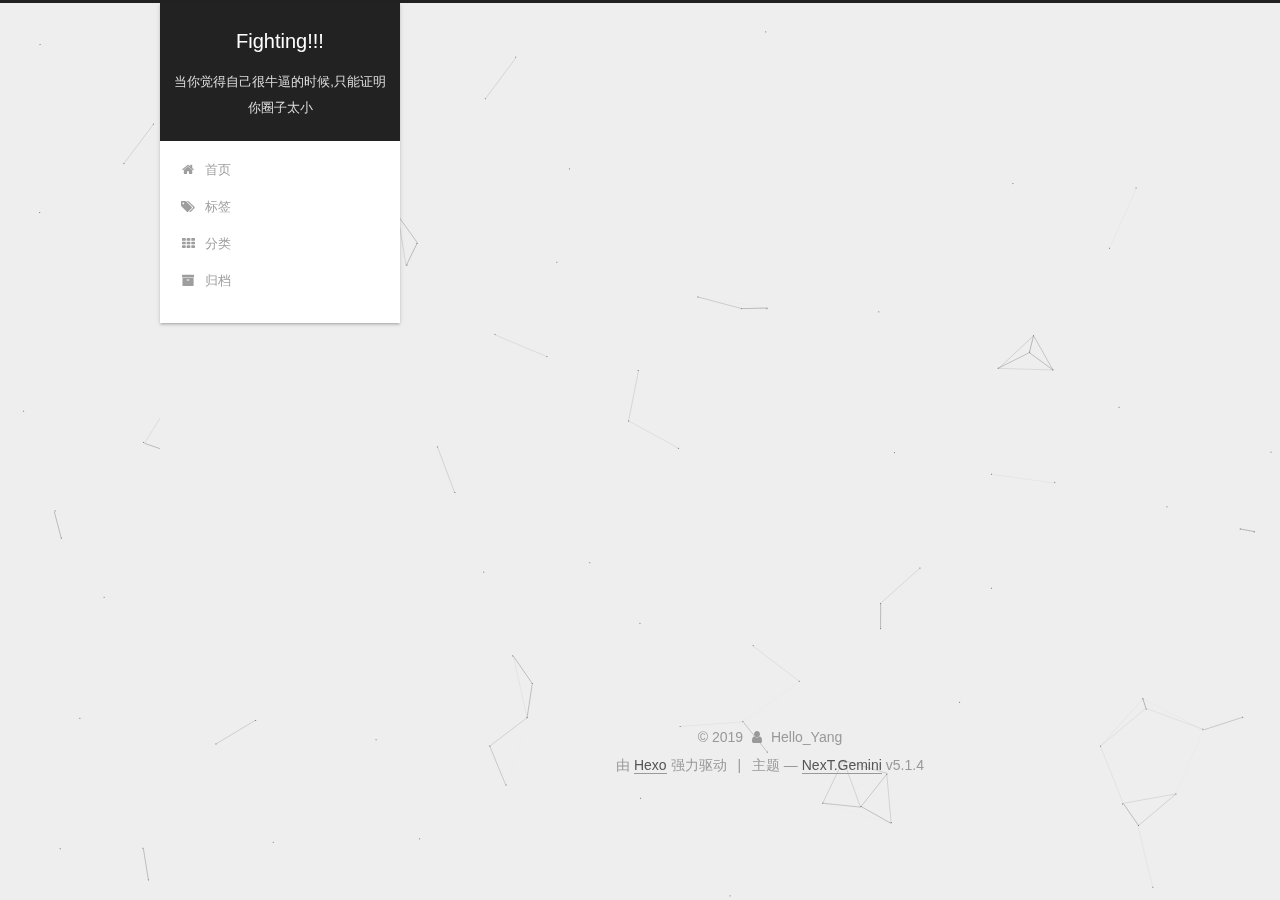
<file: archives/2019/index.html>
<!DOCTYPE html>



  


<html class="theme-next gemini use-motion" lang="zh-Hans">
<head><meta name="generator" content="Hexo 3.8.0">
  <meta charset="UTF-8">
<meta http-equiv="X-UA-Compatible" content="IE=edge">
<meta name="viewport" content="width=device-width, initial-scale=1, maximum-scale=1">
<meta name="theme-color" content="#222">









<meta http-equiv="Cache-Control" content="no-transform">
<meta http-equiv="Cache-Control" content="no-siteapp">
















  
  
  <link href="/lib/fancybox/source/jquery.fancybox.css?v=2.1.5" rel="stylesheet" type="text/css">







<link href="/lib/font-awesome/css/font-awesome.min.css?v=4.6.2" rel="stylesheet" type="text/css">

<link href="/css/main.css?v=5.1.4" rel="stylesheet" type="text/css">


  <link rel="apple-touch-icon" sizes="180x180" href="/images/apple-touch-icon-next.png?v=5.1.4">


  <link rel="icon" type="image/png" sizes="32x32" href="/images/favicon-32x32-next.png?v=5.1.4">


  <link rel="icon" type="image/png" sizes="16x16" href="/images/favicon-16x16-next.png?v=5.1.4">


  <link rel="mask-icon" href="/images/logo.svg?v=5.1.4" color="#222">





  <meta name="keywords" content="Hexo, NexT">










<meta name="description" content="做一个认真、自律、温和的人">
<meta property="og:type" content="website">
<meta property="og:title" content="Fighting!!!">
<meta property="og:url" content="http://yoursite.com/archives/2019/index.html">
<meta property="og:site_name" content="Fighting!!!">
<meta property="og:description" content="做一个认真、自律、温和的人">
<meta property="og:locale" content="zh-Hans">
<meta name="twitter:card" content="summary">
<meta name="twitter:title" content="Fighting!!!">
<meta name="twitter:description" content="做一个认真、自律、温和的人">



<script type="text/javascript" id="hexo.configurations">
  var NexT = window.NexT || {};
  var CONFIG = {
    root: '/',
    scheme: 'Gemini',
    version: '5.1.4',
    sidebar: {"position":"left","display":"post","offset":12,"b2t":false,"scrollpercent":false,"onmobile":false},
    fancybox: true,
    tabs: true,
    motion: {"enable":true,"async":false,"transition":{"post_block":"fadeIn","post_header":"slideDownIn","post_body":"slideDownIn","coll_header":"slideLeftIn","sidebar":"slideUpIn"}},
    duoshuo: {
      userId: '0',
      author: '博主'
    },
    algolia: {
      applicationID: '',
      apiKey: '',
      indexName: '',
      hits: {"per_page":10},
      labels: {"input_placeholder":"Search for Posts","hits_empty":"We didn't find any results for the search: ${query}","hits_stats":"${hits} results found in ${time} ms"}
    }
  };
</script>



  <link rel="canonical" href="http://yoursite.com/archives/2019/">





  <title>归档 | Fighting!!!</title>
  








</head>

<body itemscope itemtype="http://schema.org/WebPage" lang="zh-Hans">

  
  
    
  

  <div class="container sidebar-position-left page-archive">
    <div class="headband"></div>

    <header id="header" class="header" itemscope itemtype="http://schema.org/WPHeader">
      <div class="header-inner"><div class="site-brand-wrapper">
  <div class="site-meta ">
    

    <div class="custom-logo-site-title">
      <a href="/" class="brand" rel="start">
        <span class="logo-line-before"><i></i></span>
        <span class="site-title">Fighting!!!</span>
        <span class="logo-line-after"><i></i></span>
      </a>
    </div>
      
        <p class="site-subtitle">当你觉得自己很牛逼的时候,只能证明你圈子太小</p>
      
  </div>

  <div class="site-nav-toggle">
    <button>
      <span class="btn-bar"></span>
      <span class="btn-bar"></span>
      <span class="btn-bar"></span>
    </button>
  </div>
</div>

<nav class="site-nav">
  

  
    <ul id="menu" class="menu">
      
        
        <li class="menu-item menu-item-home">
          <a href="/" rel="section">
            
              <i class="menu-item-icon fa fa-fw fa-home"></i> <br>
            
            首页
          </a>
        </li>
      
        
        <li class="menu-item menu-item-tags">
          <a href="/tags/" rel="section">
            
              <i class="menu-item-icon fa fa-fw fa-tags"></i> <br>
            
            标签
          </a>
        </li>
      
        
        <li class="menu-item menu-item-categories">
          <a href="/categories/" rel="section">
            
              <i class="menu-item-icon fa fa-fw fa-th"></i> <br>
            
            分类
          </a>
        </li>
      
        
        <li class="menu-item menu-item-archives">
          <a href="/archives/" rel="section">
            
              <i class="menu-item-icon fa fa-fw fa-archive"></i> <br>
            
            归档
          </a>
        </li>
      

      
    </ul>
  

  
</nav>



 </div>
    </header>

    <main id="main" class="main">
      <div class="main-inner">
        <div class="content-wrap">
          <div id="content" class="content">
            

  
  
  
  <div class="post-block archive">
    <div id="posts" class="posts-collapse">
      <span class="archive-move-on"></span>

      <span class="archive-page-counter">
        
        
        
          
        
        嗯..! 目前共计 2 篇日志。 继续努力。
      </span>

      

        
        
        

        
          
          <div class="collection-title">
            <h1 class="archive-year" id="archive-year-2019">2019</h1>
          </div>
        
        

        

  <article class="post post-type-normal" itemscope itemtype="http://schema.org/Article">
    <header class="post-header">

      <h2 class="post-title">
        
            <a class="post-title-link" href="/2019/03/30/hello-world/" itemprop="url">
              
                <span itemprop="name">Hello World</span>
              
            </a>
        
      </h2>

      <div class="post-meta">
        <time class="post-time" itemprop="dateCreated" datetime="2019-03-30T18:51:06+08:00" content="2019-03-30">
          03-30
        </time>
      </div>

    </header>
  </article>



      

        
        
        

        
        

        

  <article class="post post-type-normal" itemscope itemtype="http://schema.org/Article">
    <header class="post-header">

      <h2 class="post-title">
        
            <a class="post-title-link" href="/2019/03/30/ll/" itemprop="url">
              
                <span itemprop="name">ll</span>
              
            </a>
        
      </h2>

      <div class="post-meta">
        <time class="post-time" itemprop="dateCreated" datetime="2019-03-30T18:51:06+08:00" content="2019-03-30">
          03-30
        </time>
      </div>

    </header>
  </article>



      

    </div>
  </div>
  
  
  

  



          </div>
          


          

        </div>
        
          
  
  <div class="sidebar-toggle">
    <div class="sidebar-toggle-line-wrap">
      <span class="sidebar-toggle-line sidebar-toggle-line-first"></span>
      <span class="sidebar-toggle-line sidebar-toggle-line-middle"></span>
      <span class="sidebar-toggle-line sidebar-toggle-line-last"></span>
    </div>
  </div>

  <aside id="sidebar" class="sidebar">
    
    <div class="sidebar-inner">

      

      

      <section class="site-overview-wrap sidebar-panel sidebar-panel-active">
        <div class="site-overview">
          <div class="site-author motion-element" itemprop="author" itemscope itemtype="http://schema.org/Person">
            
              <img class="site-author-image" itemprop="image" src="/images/timg.jpg" alt="Hello_Yang">
            
              <p class="site-author-name" itemprop="name">Hello_Yang</p>
              <p class="site-description motion-element" itemprop="description">做一个认真、自律、温和的人</p>
          </div>

          <nav class="site-state motion-element">

            
              <div class="site-state-item site-state-posts">
              
                <a href="/archives/">
              
                  <span class="site-state-item-count">2</span>
                  <span class="site-state-item-name">日志</span>
                </a>
              </div>
            

            
              
              
              <div class="site-state-item site-state-categories">
                <a href="/categories/index.html">
                  <span class="site-state-item-count">2</span>
                  <span class="site-state-item-name">分类</span>
                </a>
              </div>
            

            
              
              
              <div class="site-state-item site-state-tags">
                <a href="/tags/index.html">
                  <span class="site-state-item-count">4</span>
                  <span class="site-state-item-name">标签</span>
                </a>
              </div>
            

          </nav>

          

          
            <div class="links-of-author motion-element">
                
                  <span class="links-of-author-item">
                    <a href="https://github.com/yzhao001" target="_blank" title="GitHub">
                      
                        <i class="fa fa-fw fa-github"></i>GitHub</a>
                  </span>
                
                  <span class="links-of-author-item">
                    <a href="mailto:Hello_Yang@gmail.com" target="_blank" title="E-Mail">
                      
                        <i class="fa fa-fw fa-envelope"></i>E-Mail</a>
                  </span>
                
            </div>
          

          
          

          
          

          

        </div>
      </section>

      

      

    </div>
  </aside>


        
      </div>
    </main>

    <footer id="footer" class="footer">
      <div class="footer-inner">
        <div class="copyright">&copy; <span itemprop="copyrightYear">2019</span>
  <span class="with-love">
    <i class="fa fa-user"></i>
  </span>
  <span class="author" itemprop="copyrightHolder">Hello_Yang</span>

  
</div>


  <div class="powered-by">由 <a class="theme-link" target="_blank" href="https://hexo.io">Hexo</a> 强力驱动</div>



  <span class="post-meta-divider">|</span>



  <div class="theme-info">主题 &mdash; <a class="theme-link" target="_blank" href="https://github.com/iissnan/hexo-theme-next">NexT.Gemini</a> v5.1.4</div>


<div>
  <script async src="https://dn-lbstatics.qbox.me/busuanzi/2.3/busuanzi.pure.mini.js"></script>
  <span id="busuanzi_container_site_pv" style="display:none">
      本站总访问量 <span id="busuanzi_value_site_pv"></span> 次
      <span class="post-meta-divider">|</span>
  </span>
  <span id="busuanzi_container_site_uv" style="display:none">
      有<span id="busuanzi_value_site_uv"></span>人看过我的博客啦
  </span>
</div>



        







        
      </div>
    </footer>

    
      <div class="back-to-top">
        <i class="fa fa-arrow-up"></i>
        
      </div>
    

    

  </div>

  

<script type="text/javascript">
  if (Object.prototype.toString.call(window.Promise) !== '[object Function]') {
    window.Promise = null;
  }
</script>









  


  











  
  
    <script type="text/javascript" src="/lib/jquery/index.js?v=2.1.3"></script>
  

  
  
    <script type="text/javascript" src="/lib/fastclick/lib/fastclick.min.js?v=1.0.6"></script>
  

  
  
    <script type="text/javascript" src="/lib/jquery_lazyload/jquery.lazyload.js?v=1.9.7"></script>
  

  
  
    <script type="text/javascript" src="/lib/velocity/velocity.min.js?v=1.2.1"></script>
  

  
  
    <script type="text/javascript" src="/lib/velocity/velocity.ui.min.js?v=1.2.1"></script>
  

  
  
    <script type="text/javascript" src="/lib/fancybox/source/jquery.fancybox.pack.js?v=2.1.5"></script>
  

  
  
    <script type="text/javascript" src="/lib/canvas-nest/canvas-nest.min.js"></script>
  


  


  <script type="text/javascript" src="/js/src/utils.js?v=5.1.4"></script>

  <script type="text/javascript" src="/js/src/motion.js?v=5.1.4"></script>



  
  


  <script type="text/javascript" src="/js/src/affix.js?v=5.1.4"></script>

  <script type="text/javascript" src="/js/src/schemes/pisces.js?v=5.1.4"></script>



  

  


  <script type="text/javascript" src="/js/src/bootstrap.js?v=5.1.4"></script>



  


  




	





  





  












  





  

  

  

  
  

  

  

  

</body>
</html>
</file>
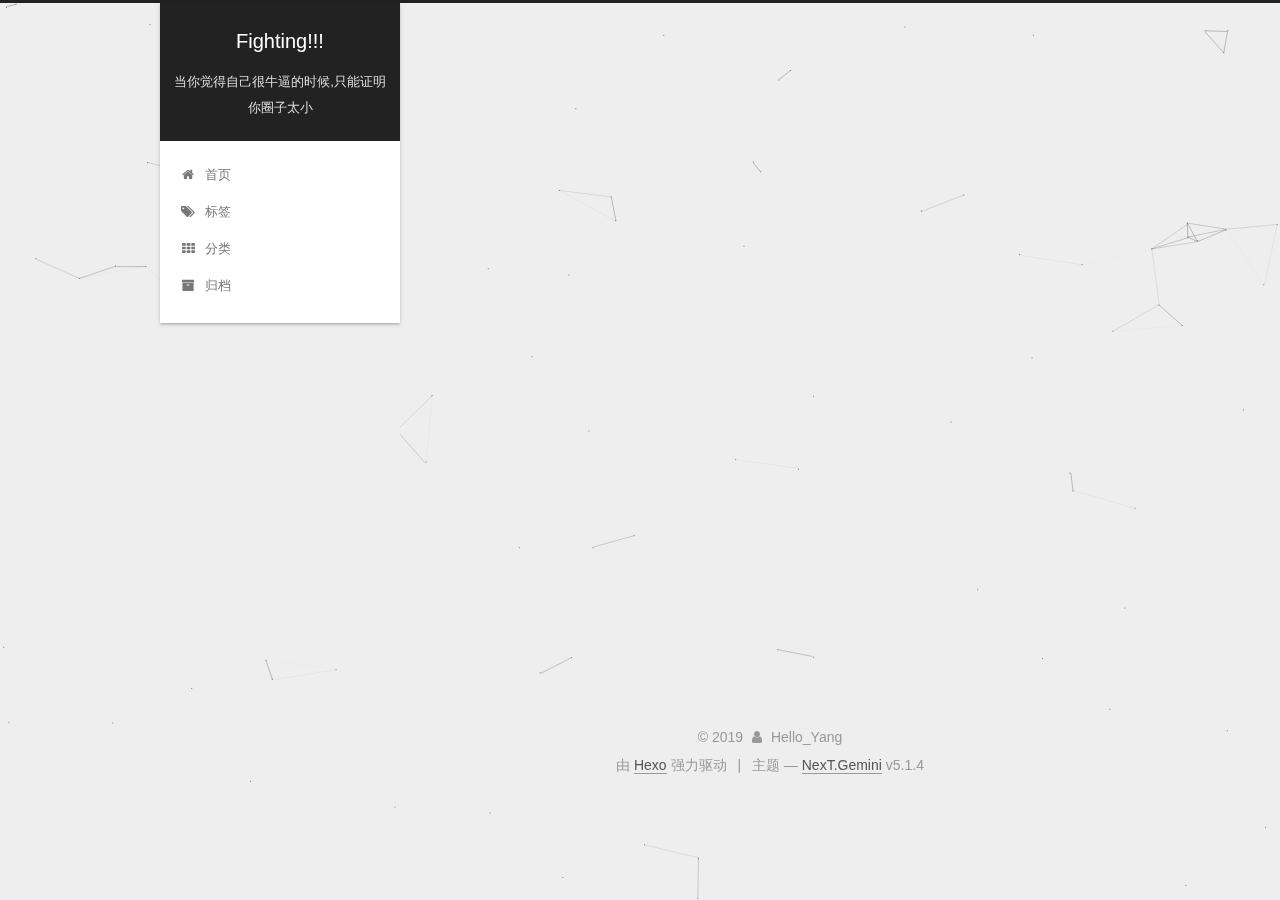
<file: categories/helo/index.html>
<!DOCTYPE html>



  


<html class="theme-next gemini use-motion" lang="zh-Hans">
<head><meta name="generator" content="Hexo 3.8.0">
  <meta charset="UTF-8">
<meta http-equiv="X-UA-Compatible" content="IE=edge">
<meta name="viewport" content="width=device-width, initial-scale=1, maximum-scale=1">
<meta name="theme-color" content="#222">









<meta http-equiv="Cache-Control" content="no-transform">
<meta http-equiv="Cache-Control" content="no-siteapp">
















  
  
  <link href="/lib/fancybox/source/jquery.fancybox.css?v=2.1.5" rel="stylesheet" type="text/css">







<link href="/lib/font-awesome/css/font-awesome.min.css?v=4.6.2" rel="stylesheet" type="text/css">

<link href="/css/main.css?v=5.1.4" rel="stylesheet" type="text/css">


  <link rel="apple-touch-icon" sizes="180x180" href="/images/apple-touch-icon-next.png?v=5.1.4">


  <link rel="icon" type="image/png" sizes="32x32" href="/images/favicon-32x32-next.png?v=5.1.4">


  <link rel="icon" type="image/png" sizes="16x16" href="/images/favicon-16x16-next.png?v=5.1.4">


  <link rel="mask-icon" href="/images/logo.svg?v=5.1.4" color="#222">





  <meta name="keywords" content="Hexo, NexT">










<meta name="description" content="做一个认真、自律、温和的人">
<meta property="og:type" content="website">
<meta property="og:title" content="Fighting!!!">
<meta property="og:url" content="http://yoursite.com/categories/helo/index.html">
<meta property="og:site_name" content="Fighting!!!">
<meta property="og:description" content="做一个认真、自律、温和的人">
<meta property="og:locale" content="zh-Hans">
<meta name="twitter:card" content="summary">
<meta name="twitter:title" content="Fighting!!!">
<meta name="twitter:description" content="做一个认真、自律、温和的人">



<script type="text/javascript" id="hexo.configurations">
  var NexT = window.NexT || {};
  var CONFIG = {
    root: '/',
    scheme: 'Gemini',
    version: '5.1.4',
    sidebar: {"position":"left","display":"post","offset":12,"b2t":false,"scrollpercent":false,"onmobile":false},
    fancybox: true,
    tabs: true,
    motion: {"enable":true,"async":false,"transition":{"post_block":"fadeIn","post_header":"slideDownIn","post_body":"slideDownIn","coll_header":"slideLeftIn","sidebar":"slideUpIn"}},
    duoshuo: {
      userId: '0',
      author: '博主'
    },
    algolia: {
      applicationID: '',
      apiKey: '',
      indexName: '',
      hits: {"per_page":10},
      labels: {"input_placeholder":"Search for Posts","hits_empty":"We didn't find any results for the search: ${query}","hits_stats":"${hits} results found in ${time} ms"}
    }
  };
</script>



  <link rel="canonical" href="http://yoursite.com/categories/helo/">





  <title>分类: helo | Fighting!!!</title>
  








</head>

<body itemscope itemtype="http://schema.org/WebPage" lang="zh-Hans">

  
  
    
  

  <div class="container sidebar-position-left ">
    <div class="headband"></div>

    <header id="header" class="header" itemscope itemtype="http://schema.org/WPHeader">
      <div class="header-inner"><div class="site-brand-wrapper">
  <div class="site-meta ">
    

    <div class="custom-logo-site-title">
      <a href="/" class="brand" rel="start">
        <span class="logo-line-before"><i></i></span>
        <span class="site-title">Fighting!!!</span>
        <span class="logo-line-after"><i></i></span>
      </a>
    </div>
      
        <p class="site-subtitle">当你觉得自己很牛逼的时候,只能证明你圈子太小</p>
      
  </div>

  <div class="site-nav-toggle">
    <button>
      <span class="btn-bar"></span>
      <span class="btn-bar"></span>
      <span class="btn-bar"></span>
    </button>
  </div>
</div>

<nav class="site-nav">
  

  
    <ul id="menu" class="menu">
      
        
        <li class="menu-item menu-item-home">
          <a href="/" rel="section">
            
              <i class="menu-item-icon fa fa-fw fa-home"></i> <br>
            
            首页
          </a>
        </li>
      
        
        <li class="menu-item menu-item-tags">
          <a href="/tags/" rel="section">
            
              <i class="menu-item-icon fa fa-fw fa-tags"></i> <br>
            
            标签
          </a>
        </li>
      
        
        <li class="menu-item menu-item-categories">
          <a href="/categories/" rel="section">
            
              <i class="menu-item-icon fa fa-fw fa-th"></i> <br>
            
            分类
          </a>
        </li>
      
        
        <li class="menu-item menu-item-archives">
          <a href="/archives/" rel="section">
            
              <i class="menu-item-icon fa fa-fw fa-archive"></i> <br>
            
            归档
          </a>
        </li>
      

      
    </ul>
  

  
</nav>



 </div>
    </header>

    <main id="main" class="main">
      <div class="main-inner">
        <div class="content-wrap">
          <div id="content" class="content">
            

  
  
  
  <div class="post-block category">

    <div id="posts" class="posts-collapse">
      <div class="collection-title">
        <h1>helo<small>分类</small>
        </h1>
      </div>

      
        

  <article class="post post-type-normal" itemscope itemtype="http://schema.org/Article">
    <header class="post-header">

      <h2 class="post-title">
        
            <a class="post-title-link" href="/2019/03/30/hello-world/" itemprop="url">
              
                <span itemprop="name">Hello World</span>
              
            </a>
        
      </h2>

      <div class="post-meta">
        <time class="post-time" itemprop="dateCreated" datetime="2019-03-30T18:51:06+08:00" content="2019-03-30">
          03-30
        </time>
      </div>

    </header>
  </article>


      
    </div>

  </div>
  
  
  

  



          </div>
          


          

        </div>
        
          
  
  <div class="sidebar-toggle">
    <div class="sidebar-toggle-line-wrap">
      <span class="sidebar-toggle-line sidebar-toggle-line-first"></span>
      <span class="sidebar-toggle-line sidebar-toggle-line-middle"></span>
      <span class="sidebar-toggle-line sidebar-toggle-line-last"></span>
    </div>
  </div>

  <aside id="sidebar" class="sidebar">
    
    <div class="sidebar-inner">

      

      

      <section class="site-overview-wrap sidebar-panel sidebar-panel-active">
        <div class="site-overview">
          <div class="site-author motion-element" itemprop="author" itemscope itemtype="http://schema.org/Person">
            
              <img class="site-author-image" itemprop="image" src="/images/timg.jpg" alt="Hello_Yang">
            
              <p class="site-author-name" itemprop="name">Hello_Yang</p>
              <p class="site-description motion-element" itemprop="description">做一个认真、自律、温和的人</p>
          </div>

          <nav class="site-state motion-element">

            
              <div class="site-state-item site-state-posts">
              
                <a href="/archives/">
              
                  <span class="site-state-item-count">2</span>
                  <span class="site-state-item-name">日志</span>
                </a>
              </div>
            

            
              
              
              <div class="site-state-item site-state-categories">
                <a href="/categories/index.html">
                  <span class="site-state-item-count">2</span>
                  <span class="site-state-item-name">分类</span>
                </a>
              </div>
            

            
              
              
              <div class="site-state-item site-state-tags">
                <a href="/tags/index.html">
                  <span class="site-state-item-count">4</span>
                  <span class="site-state-item-name">标签</span>
                </a>
              </div>
            

          </nav>

          

          
            <div class="links-of-author motion-element">
                
                  <span class="links-of-author-item">
                    <a href="https://github.com/yzhao001" target="_blank" title="GitHub">
                      
                        <i class="fa fa-fw fa-github"></i>GitHub</a>
                  </span>
                
                  <span class="links-of-author-item">
                    <a href="mailto:Hello_Yang@gmail.com" target="_blank" title="E-Mail">
                      
                        <i class="fa fa-fw fa-envelope"></i>E-Mail</a>
                  </span>
                
            </div>
          

          
          

          
          

          

        </div>
      </section>

      

      

    </div>
  </aside>


        
      </div>
    </main>

    <footer id="footer" class="footer">
      <div class="footer-inner">
        <div class="copyright">&copy; <span itemprop="copyrightYear">2019</span>
  <span class="with-love">
    <i class="fa fa-user"></i>
  </span>
  <span class="author" itemprop="copyrightHolder">Hello_Yang</span>

  
</div>


  <div class="powered-by">由 <a class="theme-link" target="_blank" href="https://hexo.io">Hexo</a> 强力驱动</div>



  <span class="post-meta-divider">|</span>



  <div class="theme-info">主题 &mdash; <a class="theme-link" target="_blank" href="https://github.com/iissnan/hexo-theme-next">NexT.Gemini</a> v5.1.4</div>


<div>
  <script async src="https://dn-lbstatics.qbox.me/busuanzi/2.3/busuanzi.pure.mini.js"></script>
  <span id="busuanzi_container_site_pv" style="display:none">
      本站总访问量 <span id="busuanzi_value_site_pv"></span> 次
      <span class="post-meta-divider">|</span>
  </span>
  <span id="busuanzi_container_site_uv" style="display:none">
      有<span id="busuanzi_value_site_uv"></span>人看过我的博客啦
  </span>
</div>



        







        
      </div>
    </footer>

    
      <div class="back-to-top">
        <i class="fa fa-arrow-up"></i>
        
      </div>
    

    

  </div>

  

<script type="text/javascript">
  if (Object.prototype.toString.call(window.Promise) !== '[object Function]') {
    window.Promise = null;
  }
</script>









  


  











  
  
    <script type="text/javascript" src="/lib/jquery/index.js?v=2.1.3"></script>
  

  
  
    <script type="text/javascript" src="/lib/fastclick/lib/fastclick.min.js?v=1.0.6"></script>
  

  
  
    <script type="text/javascript" src="/lib/jquery_lazyload/jquery.lazyload.js?v=1.9.7"></script>
  

  
  
    <script type="text/javascript" src="/lib/velocity/velocity.min.js?v=1.2.1"></script>
  

  
  
    <script type="text/javascript" src="/lib/velocity/velocity.ui.min.js?v=1.2.1"></script>
  

  
  
    <script type="text/javascript" src="/lib/fancybox/source/jquery.fancybox.pack.js?v=2.1.5"></script>
  

  
  
    <script type="text/javascript" src="/lib/canvas-nest/canvas-nest.min.js"></script>
  


  


  <script type="text/javascript" src="/js/src/utils.js?v=5.1.4"></script>

  <script type="text/javascript" src="/js/src/motion.js?v=5.1.4"></script>



  
  


  <script type="text/javascript" src="/js/src/affix.js?v=5.1.4"></script>

  <script type="text/javascript" src="/js/src/schemes/pisces.js?v=5.1.4"></script>



  

  


  <script type="text/javascript" src="/js/src/bootstrap.js?v=5.1.4"></script>



  


  




	





  





  












  





  

  

  

  
  

  

  

  

</body>
</html>
</file>
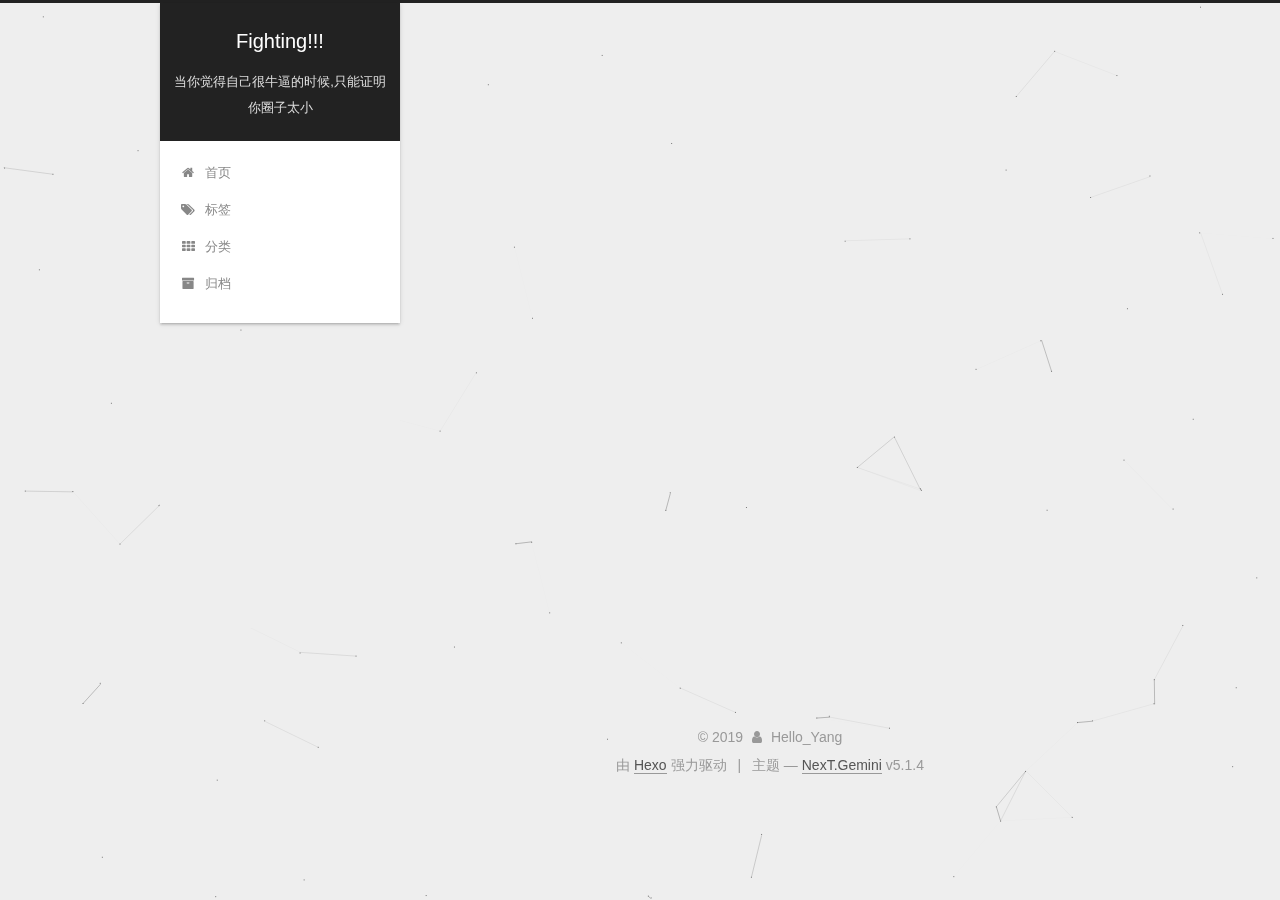
<file: categories/java/index.html>
<!DOCTYPE html>



  


<html class="theme-next gemini use-motion" lang="zh-Hans">
<head><meta name="generator" content="Hexo 3.8.0">
  <meta charset="UTF-8">
<meta http-equiv="X-UA-Compatible" content="IE=edge">
<meta name="viewport" content="width=device-width, initial-scale=1, maximum-scale=1">
<meta name="theme-color" content="#222">









<meta http-equiv="Cache-Control" content="no-transform">
<meta http-equiv="Cache-Control" content="no-siteapp">
















  
  
  <link href="/lib/fancybox/source/jquery.fancybox.css?v=2.1.5" rel="stylesheet" type="text/css">







<link href="/lib/font-awesome/css/font-awesome.min.css?v=4.6.2" rel="stylesheet" type="text/css">

<link href="/css/main.css?v=5.1.4" rel="stylesheet" type="text/css">


  <link rel="apple-touch-icon" sizes="180x180" href="/images/apple-touch-icon-next.png?v=5.1.4">


  <link rel="icon" type="image/png" sizes="32x32" href="/images/favicon-32x32-next.png?v=5.1.4">


  <link rel="icon" type="image/png" sizes="16x16" href="/images/favicon-16x16-next.png?v=5.1.4">


  <link rel="mask-icon" href="/images/logo.svg?v=5.1.4" color="#222">





  <meta name="keywords" content="Hexo, NexT">










<meta name="description" content="做一个认真、自律、温和的人">
<meta property="og:type" content="website">
<meta property="og:title" content="Fighting!!!">
<meta property="og:url" content="http://yoursite.com/categories/java/index.html">
<meta property="og:site_name" content="Fighting!!!">
<meta property="og:description" content="做一个认真、自律、温和的人">
<meta property="og:locale" content="zh-Hans">
<meta name="twitter:card" content="summary">
<meta name="twitter:title" content="Fighting!!!">
<meta name="twitter:description" content="做一个认真、自律、温和的人">



<script type="text/javascript" id="hexo.configurations">
  var NexT = window.NexT || {};
  var CONFIG = {
    root: '/',
    scheme: 'Gemini',
    version: '5.1.4',
    sidebar: {"position":"left","display":"post","offset":12,"b2t":false,"scrollpercent":false,"onmobile":false},
    fancybox: true,
    tabs: true,
    motion: {"enable":true,"async":false,"transition":{"post_block":"fadeIn","post_header":"slideDownIn","post_body":"slideDownIn","coll_header":"slideLeftIn","sidebar":"slideUpIn"}},
    duoshuo: {
      userId: '0',
      author: '博主'
    },
    algolia: {
      applicationID: '',
      apiKey: '',
      indexName: '',
      hits: {"per_page":10},
      labels: {"input_placeholder":"Search for Posts","hits_empty":"We didn't find any results for the search: ${query}","hits_stats":"${hits} results found in ${time} ms"}
    }
  };
</script>



  <link rel="canonical" href="http://yoursite.com/categories/java/">





  <title>分类: java | Fighting!!!</title>
  








</head>

<body itemscope itemtype="http://schema.org/WebPage" lang="zh-Hans">

  
  
    
  

  <div class="container sidebar-position-left ">
    <div class="headband"></div>

    <header id="header" class="header" itemscope itemtype="http://schema.org/WPHeader">
      <div class="header-inner"><div class="site-brand-wrapper">
  <div class="site-meta ">
    

    <div class="custom-logo-site-title">
      <a href="/" class="brand" rel="start">
        <span class="logo-line-before"><i></i></span>
        <span class="site-title">Fighting!!!</span>
        <span class="logo-line-after"><i></i></span>
      </a>
    </div>
      
        <p class="site-subtitle">当你觉得自己很牛逼的时候,只能证明你圈子太小</p>
      
  </div>

  <div class="site-nav-toggle">
    <button>
      <span class="btn-bar"></span>
      <span class="btn-bar"></span>
      <span class="btn-bar"></span>
    </button>
  </div>
</div>

<nav class="site-nav">
  

  
    <ul id="menu" class="menu">
      
        
        <li class="menu-item menu-item-home">
          <a href="/" rel="section">
            
              <i class="menu-item-icon fa fa-fw fa-home"></i> <br>
            
            首页
          </a>
        </li>
      
        
        <li class="menu-item menu-item-tags">
          <a href="/tags/" rel="section">
            
              <i class="menu-item-icon fa fa-fw fa-tags"></i> <br>
            
            标签
          </a>
        </li>
      
        
        <li class="menu-item menu-item-categories">
          <a href="/categories/" rel="section">
            
              <i class="menu-item-icon fa fa-fw fa-th"></i> <br>
            
            分类
          </a>
        </li>
      
        
        <li class="menu-item menu-item-archives">
          <a href="/archives/" rel="section">
            
              <i class="menu-item-icon fa fa-fw fa-archive"></i> <br>
            
            归档
          </a>
        </li>
      

      
    </ul>
  

  
</nav>



 </div>
    </header>

    <main id="main" class="main">
      <div class="main-inner">
        <div class="content-wrap">
          <div id="content" class="content">
            

  
  
  
  <div class="post-block category">

    <div id="posts" class="posts-collapse">
      <div class="collection-title">
        <h1>java<small>分类</small>
        </h1>
      </div>

      
        

  <article class="post post-type-normal" itemscope itemtype="http://schema.org/Article">
    <header class="post-header">

      <h2 class="post-title">
        
            <a class="post-title-link" href="/2019/03/30/ll/" itemprop="url">
              
                <span itemprop="name">ll</span>
              
            </a>
        
      </h2>

      <div class="post-meta">
        <time class="post-time" itemprop="dateCreated" datetime="2019-03-30T18:51:06+08:00" content="2019-03-30">
          03-30
        </time>
      </div>

    </header>
  </article>


      
    </div>

  </div>
  
  
  

  



          </div>
          


          

        </div>
        
          
  
  <div class="sidebar-toggle">
    <div class="sidebar-toggle-line-wrap">
      <span class="sidebar-toggle-line sidebar-toggle-line-first"></span>
      <span class="sidebar-toggle-line sidebar-toggle-line-middle"></span>
      <span class="sidebar-toggle-line sidebar-toggle-line-last"></span>
    </div>
  </div>

  <aside id="sidebar" class="sidebar">
    
    <div class="sidebar-inner">

      

      

      <section class="site-overview-wrap sidebar-panel sidebar-panel-active">
        <div class="site-overview">
          <div class="site-author motion-element" itemprop="author" itemscope itemtype="http://schema.org/Person">
            
              <img class="site-author-image" itemprop="image" src="/images/timg.jpg" alt="Hello_Yang">
            
              <p class="site-author-name" itemprop="name">Hello_Yang</p>
              <p class="site-description motion-element" itemprop="description">做一个认真、自律、温和的人</p>
          </div>

          <nav class="site-state motion-element">

            
              <div class="site-state-item site-state-posts">
              
                <a href="/archives/">
              
                  <span class="site-state-item-count">2</span>
                  <span class="site-state-item-name">日志</span>
                </a>
              </div>
            

            
              
              
              <div class="site-state-item site-state-categories">
                <a href="/categories/index.html">
                  <span class="site-state-item-count">2</span>
                  <span class="site-state-item-name">分类</span>
                </a>
              </div>
            

            
              
              
              <div class="site-state-item site-state-tags">
                <a href="/tags/index.html">
                  <span class="site-state-item-count">4</span>
                  <span class="site-state-item-name">标签</span>
                </a>
              </div>
            

          </nav>

          

          
            <div class="links-of-author motion-element">
                
                  <span class="links-of-author-item">
                    <a href="https://github.com/yzhao001" target="_blank" title="GitHub">
                      
                        <i class="fa fa-fw fa-github"></i>GitHub</a>
                  </span>
                
                  <span class="links-of-author-item">
                    <a href="mailto:Hello_Yang@gmail.com" target="_blank" title="E-Mail">
                      
                        <i class="fa fa-fw fa-envelope"></i>E-Mail</a>
                  </span>
                
            </div>
          

          
          

          
          

          

        </div>
      </section>

      

      

    </div>
  </aside>


        
      </div>
    </main>

    <footer id="footer" class="footer">
      <div class="footer-inner">
        <div class="copyright">&copy; <span itemprop="copyrightYear">2019</span>
  <span class="with-love">
    <i class="fa fa-user"></i>
  </span>
  <span class="author" itemprop="copyrightHolder">Hello_Yang</span>

  
</div>


  <div class="powered-by">由 <a class="theme-link" target="_blank" href="https://hexo.io">Hexo</a> 强力驱动</div>



  <span class="post-meta-divider">|</span>



  <div class="theme-info">主题 &mdash; <a class="theme-link" target="_blank" href="https://github.com/iissnan/hexo-theme-next">NexT.Gemini</a> v5.1.4</div>


<div>
  <script async src="https://dn-lbstatics.qbox.me/busuanzi/2.3/busuanzi.pure.mini.js"></script>
  <span id="busuanzi_container_site_pv" style="display:none">
      本站总访问量 <span id="busuanzi_value_site_pv"></span> 次
      <span class="post-meta-divider">|</span>
  </span>
  <span id="busuanzi_container_site_uv" style="display:none">
      有<span id="busuanzi_value_site_uv"></span>人看过我的博客啦
  </span>
</div>



        







        
      </div>
    </footer>

    
      <div class="back-to-top">
        <i class="fa fa-arrow-up"></i>
        
      </div>
    

    

  </div>

  

<script type="text/javascript">
  if (Object.prototype.toString.call(window.Promise) !== '[object Function]') {
    window.Promise = null;
  }
</script>









  


  











  
  
    <script type="text/javascript" src="/lib/jquery/index.js?v=2.1.3"></script>
  

  
  
    <script type="text/javascript" src="/lib/fastclick/lib/fastclick.min.js?v=1.0.6"></script>
  

  
  
    <script type="text/javascript" src="/lib/jquery_lazyload/jquery.lazyload.js?v=1.9.7"></script>
  

  
  
    <script type="text/javascript" src="/lib/velocity/velocity.min.js?v=1.2.1"></script>
  

  
  
    <script type="text/javascript" src="/lib/velocity/velocity.ui.min.js?v=1.2.1"></script>
  

  
  
    <script type="text/javascript" src="/lib/fancybox/source/jquery.fancybox.pack.js?v=2.1.5"></script>
  

  
  
    <script type="text/javascript" src="/lib/canvas-nest/canvas-nest.min.js"></script>
  


  


  <script type="text/javascript" src="/js/src/utils.js?v=5.1.4"></script>

  <script type="text/javascript" src="/js/src/motion.js?v=5.1.4"></script>



  
  


  <script type="text/javascript" src="/js/src/affix.js?v=5.1.4"></script>

  <script type="text/javascript" src="/js/src/schemes/pisces.js?v=5.1.4"></script>



  

  


  <script type="text/javascript" src="/js/src/bootstrap.js?v=5.1.4"></script>



  


  




	





  





  












  





  

  

  

  
  

  

  

  

</body>
</html>
</file>
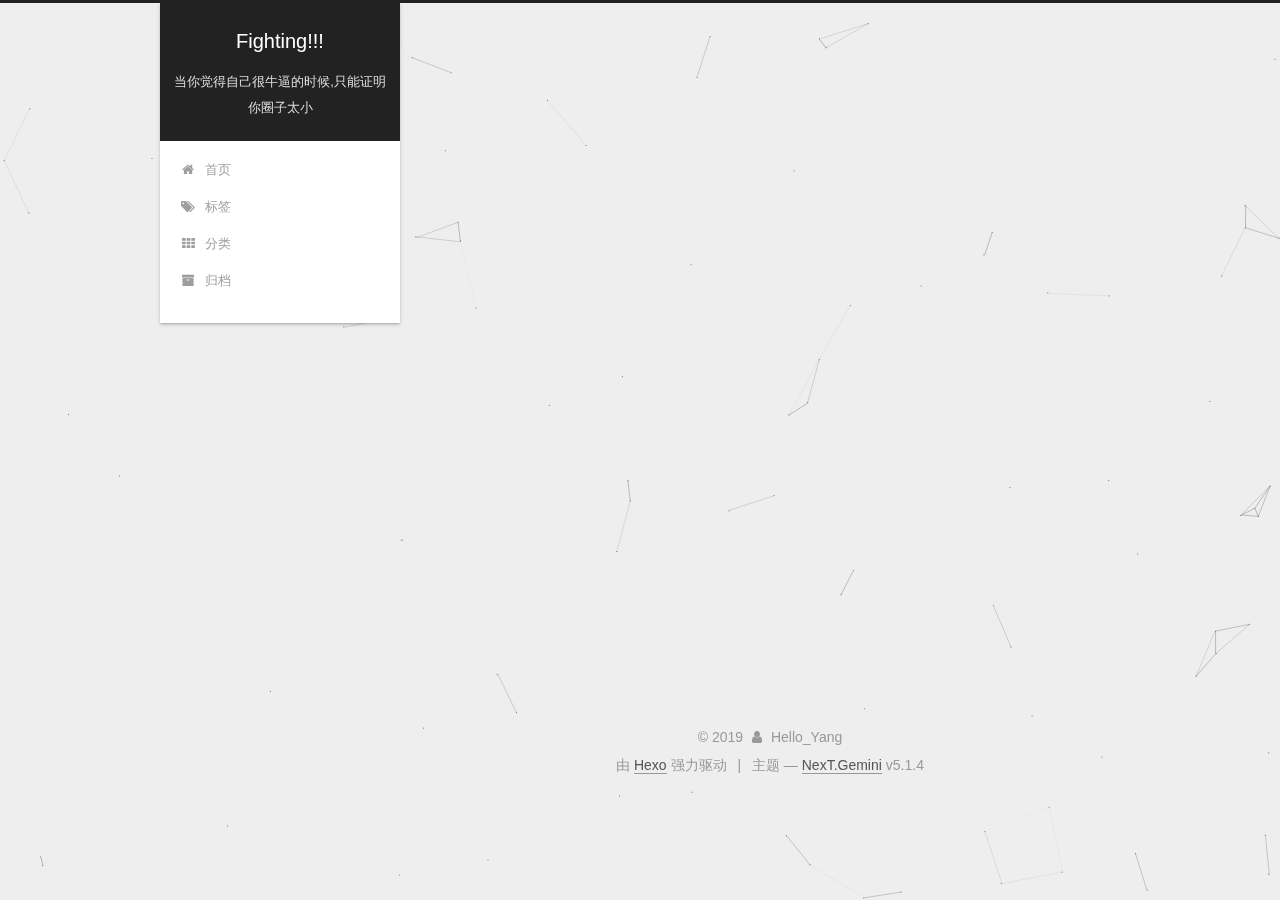
<file: tags/centos/index.html>
<!DOCTYPE html>



  


<html class="theme-next gemini use-motion" lang="zh-Hans">
<head><meta name="generator" content="Hexo 3.8.0">
  <meta charset="UTF-8">
<meta http-equiv="X-UA-Compatible" content="IE=edge">
<meta name="viewport" content="width=device-width, initial-scale=1, maximum-scale=1">
<meta name="theme-color" content="#222">









<meta http-equiv="Cache-Control" content="no-transform">
<meta http-equiv="Cache-Control" content="no-siteapp">
















  
  
  <link href="/lib/fancybox/source/jquery.fancybox.css?v=2.1.5" rel="stylesheet" type="text/css">







<link href="/lib/font-awesome/css/font-awesome.min.css?v=4.6.2" rel="stylesheet" type="text/css">

<link href="/css/main.css?v=5.1.4" rel="stylesheet" type="text/css">


  <link rel="apple-touch-icon" sizes="180x180" href="/images/apple-touch-icon-next.png?v=5.1.4">


  <link rel="icon" type="image/png" sizes="32x32" href="/images/favicon-32x32-next.png?v=5.1.4">


  <link rel="icon" type="image/png" sizes="16x16" href="/images/favicon-16x16-next.png?v=5.1.4">


  <link rel="mask-icon" href="/images/logo.svg?v=5.1.4" color="#222">





  <meta name="keywords" content="Hexo, NexT">










<meta name="description" content="做一个认真、自律、温和的人">
<meta property="og:type" content="website">
<meta property="og:title" content="Fighting!!!">
<meta property="og:url" content="http://yoursite.com/tags/centos/index.html">
<meta property="og:site_name" content="Fighting!!!">
<meta property="og:description" content="做一个认真、自律、温和的人">
<meta property="og:locale" content="zh-Hans">
<meta name="twitter:card" content="summary">
<meta name="twitter:title" content="Fighting!!!">
<meta name="twitter:description" content="做一个认真、自律、温和的人">



<script type="text/javascript" id="hexo.configurations">
  var NexT = window.NexT || {};
  var CONFIG = {
    root: '/',
    scheme: 'Gemini',
    version: '5.1.4',
    sidebar: {"position":"left","display":"post","offset":12,"b2t":false,"scrollpercent":false,"onmobile":false},
    fancybox: true,
    tabs: true,
    motion: {"enable":true,"async":false,"transition":{"post_block":"fadeIn","post_header":"slideDownIn","post_body":"slideDownIn","coll_header":"slideLeftIn","sidebar":"slideUpIn"}},
    duoshuo: {
      userId: '0',
      author: '博主'
    },
    algolia: {
      applicationID: '',
      apiKey: '',
      indexName: '',
      hits: {"per_page":10},
      labels: {"input_placeholder":"Search for Posts","hits_empty":"We didn't find any results for the search: ${query}","hits_stats":"${hits} results found in ${time} ms"}
    }
  };
</script>



  <link rel="canonical" href="http://yoursite.com/tags/centos/">





  <title>标签: centos | Fighting!!!</title>
  








</head>

<body itemscope itemtype="http://schema.org/WebPage" lang="zh-Hans">

  
  
    
  

  <div class="container sidebar-position-left ">
    <div class="headband"></div>

    <header id="header" class="header" itemscope itemtype="http://schema.org/WPHeader">
      <div class="header-inner"><div class="site-brand-wrapper">
  <div class="site-meta ">
    

    <div class="custom-logo-site-title">
      <a href="/" class="brand" rel="start">
        <span class="logo-line-before"><i></i></span>
        <span class="site-title">Fighting!!!</span>
        <span class="logo-line-after"><i></i></span>
      </a>
    </div>
      
        <p class="site-subtitle">当你觉得自己很牛逼的时候,只能证明你圈子太小</p>
      
  </div>

  <div class="site-nav-toggle">
    <button>
      <span class="btn-bar"></span>
      <span class="btn-bar"></span>
      <span class="btn-bar"></span>
    </button>
  </div>
</div>

<nav class="site-nav">
  

  
    <ul id="menu" class="menu">
      
        
        <li class="menu-item menu-item-home">
          <a href="/" rel="section">
            
              <i class="menu-item-icon fa fa-fw fa-home"></i> <br>
            
            首页
          </a>
        </li>
      
        
        <li class="menu-item menu-item-tags">
          <a href="/tags/" rel="section">
            
              <i class="menu-item-icon fa fa-fw fa-tags"></i> <br>
            
            标签
          </a>
        </li>
      
        
        <li class="menu-item menu-item-categories">
          <a href="/categories/" rel="section">
            
              <i class="menu-item-icon fa fa-fw fa-th"></i> <br>
            
            分类
          </a>
        </li>
      
        
        <li class="menu-item menu-item-archives">
          <a href="/archives/" rel="section">
            
              <i class="menu-item-icon fa fa-fw fa-archive"></i> <br>
            
            归档
          </a>
        </li>
      

      
    </ul>
  

  
</nav>



 </div>
    </header>

    <main id="main" class="main">
      <div class="main-inner">
        <div class="content-wrap">
          <div id="content" class="content">
            

  
  
  
  <div class="post-block tag">

    <div id="posts" class="posts-collapse">
      <div class="collection-title">
        <h1>centos<small>标签</small>
        </h1>
      </div>

      
        

  <article class="post post-type-normal" itemscope itemtype="http://schema.org/Article">
    <header class="post-header">

      <h2 class="post-title">
        
            <a class="post-title-link" href="/2019/03/30/ll/" itemprop="url">
              
                <span itemprop="name">ll</span>
              
            </a>
        
      </h2>

      <div class="post-meta">
        <time class="post-time" itemprop="dateCreated" datetime="2019-03-30T18:51:06+08:00" content="2019-03-30">
          03-30
        </time>
      </div>

    </header>
  </article>


      
    </div>

  </div>
  
  
  

  


          </div>
          


          

        </div>
        
          
  
  <div class="sidebar-toggle">
    <div class="sidebar-toggle-line-wrap">
      <span class="sidebar-toggle-line sidebar-toggle-line-first"></span>
      <span class="sidebar-toggle-line sidebar-toggle-line-middle"></span>
      <span class="sidebar-toggle-line sidebar-toggle-line-last"></span>
    </div>
  </div>

  <aside id="sidebar" class="sidebar">
    
    <div class="sidebar-inner">

      

      

      <section class="site-overview-wrap sidebar-panel sidebar-panel-active">
        <div class="site-overview">
          <div class="site-author motion-element" itemprop="author" itemscope itemtype="http://schema.org/Person">
            
              <img class="site-author-image" itemprop="image" src="/images/timg.jpg" alt="Hello_Yang">
            
              <p class="site-author-name" itemprop="name">Hello_Yang</p>
              <p class="site-description motion-element" itemprop="description">做一个认真、自律、温和的人</p>
          </div>

          <nav class="site-state motion-element">

            
              <div class="site-state-item site-state-posts">
              
                <a href="/archives/">
              
                  <span class="site-state-item-count">2</span>
                  <span class="site-state-item-name">日志</span>
                </a>
              </div>
            

            
              
              
              <div class="site-state-item site-state-categories">
                <a href="/categories/index.html">
                  <span class="site-state-item-count">2</span>
                  <span class="site-state-item-name">分类</span>
                </a>
              </div>
            

            
              
              
              <div class="site-state-item site-state-tags">
                <a href="/tags/index.html">
                  <span class="site-state-item-count">4</span>
                  <span class="site-state-item-name">标签</span>
                </a>
              </div>
            

          </nav>

          

          
            <div class="links-of-author motion-element">
                
                  <span class="links-of-author-item">
                    <a href="https://github.com/yzhao001" target="_blank" title="GitHub">
                      
                        <i class="fa fa-fw fa-github"></i>GitHub</a>
                  </span>
                
                  <span class="links-of-author-item">
                    <a href="mailto:Hello_Yang@gmail.com" target="_blank" title="E-Mail">
                      
                        <i class="fa fa-fw fa-envelope"></i>E-Mail</a>
                  </span>
                
            </div>
          

          
          

          
          

          

        </div>
      </section>

      

      

    </div>
  </aside>


        
      </div>
    </main>

    <footer id="footer" class="footer">
      <div class="footer-inner">
        <div class="copyright">&copy; <span itemprop="copyrightYear">2019</span>
  <span class="with-love">
    <i class="fa fa-user"></i>
  </span>
  <span class="author" itemprop="copyrightHolder">Hello_Yang</span>

  
</div>


  <div class="powered-by">由 <a class="theme-link" target="_blank" href="https://hexo.io">Hexo</a> 强力驱动</div>



  <span class="post-meta-divider">|</span>



  <div class="theme-info">主题 &mdash; <a class="theme-link" target="_blank" href="https://github.com/iissnan/hexo-theme-next">NexT.Gemini</a> v5.1.4</div>


<div>
  <script async src="https://dn-lbstatics.qbox.me/busuanzi/2.3/busuanzi.pure.mini.js"></script>
  <span id="busuanzi_container_site_pv" style="display:none">
      本站总访问量 <span id="busuanzi_value_site_pv"></span> 次
      <span class="post-meta-divider">|</span>
  </span>
  <span id="busuanzi_container_site_uv" style="display:none">
      有<span id="busuanzi_value_site_uv"></span>人看过我的博客啦
  </span>
</div>



        







        
      </div>
    </footer>

    
      <div class="back-to-top">
        <i class="fa fa-arrow-up"></i>
        
      </div>
    

    

  </div>

  

<script type="text/javascript">
  if (Object.prototype.toString.call(window.Promise) !== '[object Function]') {
    window.Promise = null;
  }
</script>









  


  











  
  
    <script type="text/javascript" src="/lib/jquery/index.js?v=2.1.3"></script>
  

  
  
    <script type="text/javascript" src="/lib/fastclick/lib/fastclick.min.js?v=1.0.6"></script>
  

  
  
    <script type="text/javascript" src="/lib/jquery_lazyload/jquery.lazyload.js?v=1.9.7"></script>
  

  
  
    <script type="text/javascript" src="/lib/velocity/velocity.min.js?v=1.2.1"></script>
  

  
  
    <script type="text/javascript" src="/lib/velocity/velocity.ui.min.js?v=1.2.1"></script>
  

  
  
    <script type="text/javascript" src="/lib/fancybox/source/jquery.fancybox.pack.js?v=2.1.5"></script>
  

  
  
    <script type="text/javascript" src="/lib/canvas-nest/canvas-nest.min.js"></script>
  


  


  <script type="text/javascript" src="/js/src/utils.js?v=5.1.4"></script>

  <script type="text/javascript" src="/js/src/motion.js?v=5.1.4"></script>



  
  


  <script type="text/javascript" src="/js/src/affix.js?v=5.1.4"></script>

  <script type="text/javascript" src="/js/src/schemes/pisces.js?v=5.1.4"></script>



  

  


  <script type="text/javascript" src="/js/src/bootstrap.js?v=5.1.4"></script>



  


  




	





  





  












  





  

  

  

  
  

  

  

  

</body>
</html>
</file>
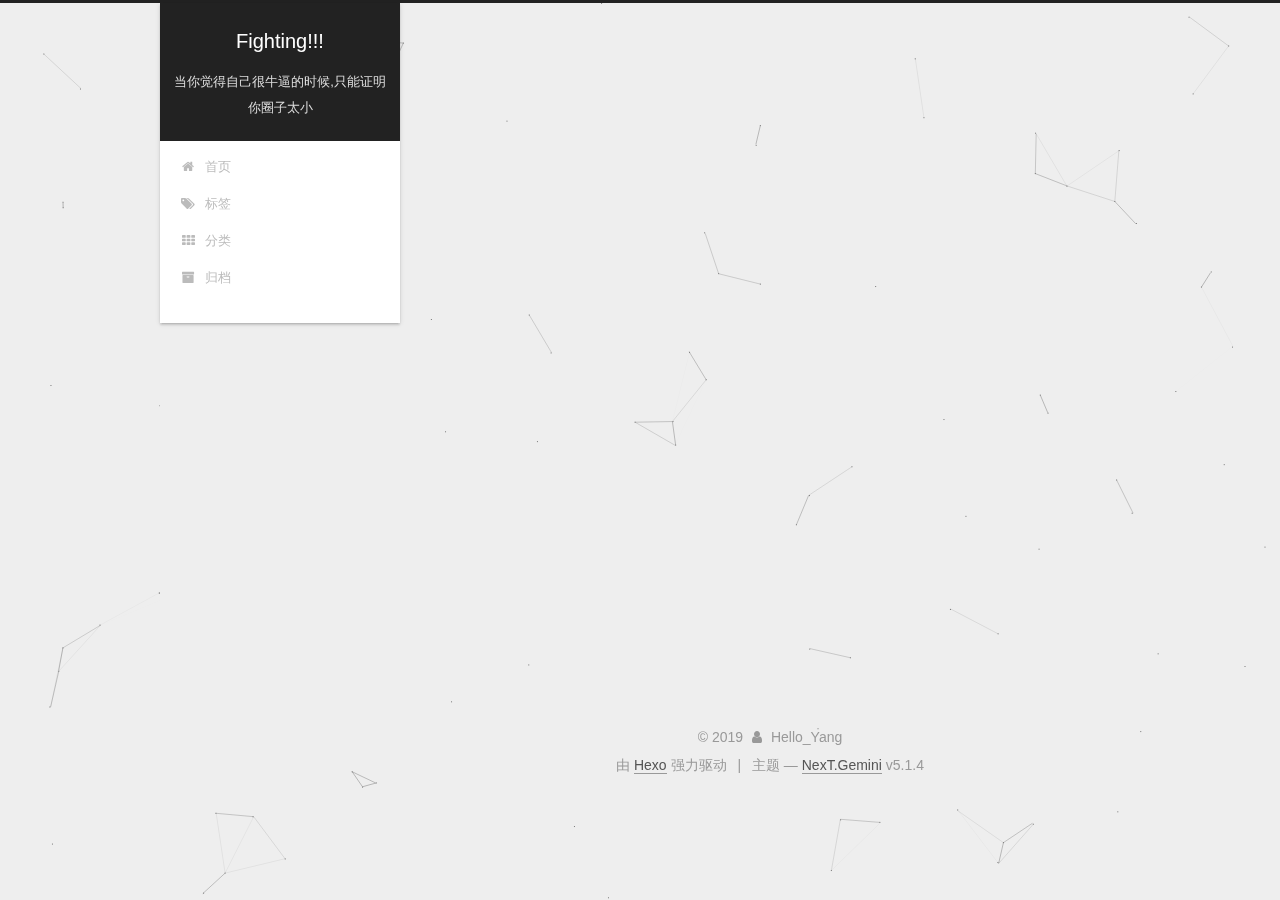
<file: tags/hello/index.html>
<!DOCTYPE html>



  


<html class="theme-next gemini use-motion" lang="zh-Hans">
<head><meta name="generator" content="Hexo 3.8.0">
  <meta charset="UTF-8">
<meta http-equiv="X-UA-Compatible" content="IE=edge">
<meta name="viewport" content="width=device-width, initial-scale=1, maximum-scale=1">
<meta name="theme-color" content="#222">









<meta http-equiv="Cache-Control" content="no-transform">
<meta http-equiv="Cache-Control" content="no-siteapp">
















  
  
  <link href="/lib/fancybox/source/jquery.fancybox.css?v=2.1.5" rel="stylesheet" type="text/css">







<link href="/lib/font-awesome/css/font-awesome.min.css?v=4.6.2" rel="stylesheet" type="text/css">

<link href="/css/main.css?v=5.1.4" rel="stylesheet" type="text/css">


  <link rel="apple-touch-icon" sizes="180x180" href="/images/apple-touch-icon-next.png?v=5.1.4">


  <link rel="icon" type="image/png" sizes="32x32" href="/images/favicon-32x32-next.png?v=5.1.4">


  <link rel="icon" type="image/png" sizes="16x16" href="/images/favicon-16x16-next.png?v=5.1.4">


  <link rel="mask-icon" href="/images/logo.svg?v=5.1.4" color="#222">





  <meta name="keywords" content="Hexo, NexT">










<meta name="description" content="做一个认真、自律、温和的人">
<meta property="og:type" content="website">
<meta property="og:title" content="Fighting!!!">
<meta property="og:url" content="http://yoursite.com/tags/hello/index.html">
<meta property="og:site_name" content="Fighting!!!">
<meta property="og:description" content="做一个认真、自律、温和的人">
<meta property="og:locale" content="zh-Hans">
<meta name="twitter:card" content="summary">
<meta name="twitter:title" content="Fighting!!!">
<meta name="twitter:description" content="做一个认真、自律、温和的人">



<script type="text/javascript" id="hexo.configurations">
  var NexT = window.NexT || {};
  var CONFIG = {
    root: '/',
    scheme: 'Gemini',
    version: '5.1.4',
    sidebar: {"position":"left","display":"post","offset":12,"b2t":false,"scrollpercent":false,"onmobile":false},
    fancybox: true,
    tabs: true,
    motion: {"enable":true,"async":false,"transition":{"post_block":"fadeIn","post_header":"slideDownIn","post_body":"slideDownIn","coll_header":"slideLeftIn","sidebar":"slideUpIn"}},
    duoshuo: {
      userId: '0',
      author: '博主'
    },
    algolia: {
      applicationID: '',
      apiKey: '',
      indexName: '',
      hits: {"per_page":10},
      labels: {"input_placeholder":"Search for Posts","hits_empty":"We didn't find any results for the search: ${query}","hits_stats":"${hits} results found in ${time} ms"}
    }
  };
</script>



  <link rel="canonical" href="http://yoursite.com/tags/hello/">





  <title>标签: hello | Fighting!!!</title>
  








</head>

<body itemscope itemtype="http://schema.org/WebPage" lang="zh-Hans">

  
  
    
  

  <div class="container sidebar-position-left ">
    <div class="headband"></div>

    <header id="header" class="header" itemscope itemtype="http://schema.org/WPHeader">
      <div class="header-inner"><div class="site-brand-wrapper">
  <div class="site-meta ">
    

    <div class="custom-logo-site-title">
      <a href="/" class="brand" rel="start">
        <span class="logo-line-before"><i></i></span>
        <span class="site-title">Fighting!!!</span>
        <span class="logo-line-after"><i></i></span>
      </a>
    </div>
      
        <p class="site-subtitle">当你觉得自己很牛逼的时候,只能证明你圈子太小</p>
      
  </div>

  <div class="site-nav-toggle">
    <button>
      <span class="btn-bar"></span>
      <span class="btn-bar"></span>
      <span class="btn-bar"></span>
    </button>
  </div>
</div>

<nav class="site-nav">
  

  
    <ul id="menu" class="menu">
      
        
        <li class="menu-item menu-item-home">
          <a href="/" rel="section">
            
              <i class="menu-item-icon fa fa-fw fa-home"></i> <br>
            
            首页
          </a>
        </li>
      
        
        <li class="menu-item menu-item-tags">
          <a href="/tags/" rel="section">
            
              <i class="menu-item-icon fa fa-fw fa-tags"></i> <br>
            
            标签
          </a>
        </li>
      
        
        <li class="menu-item menu-item-categories">
          <a href="/categories/" rel="section">
            
              <i class="menu-item-icon fa fa-fw fa-th"></i> <br>
            
            分类
          </a>
        </li>
      
        
        <li class="menu-item menu-item-archives">
          <a href="/archives/" rel="section">
            
              <i class="menu-item-icon fa fa-fw fa-archive"></i> <br>
            
            归档
          </a>
        </li>
      

      
    </ul>
  

  
</nav>



 </div>
    </header>

    <main id="main" class="main">
      <div class="main-inner">
        <div class="content-wrap">
          <div id="content" class="content">
            

  
  
  
  <div class="post-block tag">

    <div id="posts" class="posts-collapse">
      <div class="collection-title">
        <h1>hello<small>标签</small>
        </h1>
      </div>

      
        

  <article class="post post-type-normal" itemscope itemtype="http://schema.org/Article">
    <header class="post-header">

      <h2 class="post-title">
        
            <a class="post-title-link" href="/2019/03/30/hello-world/" itemprop="url">
              
                <span itemprop="name">Hello World</span>
              
            </a>
        
      </h2>

      <div class="post-meta">
        <time class="post-time" itemprop="dateCreated" datetime="2019-03-30T18:51:06+08:00" content="2019-03-30">
          03-30
        </time>
      </div>

    </header>
  </article>


      
    </div>

  </div>
  
  
  

  


          </div>
          


          

        </div>
        
          
  
  <div class="sidebar-toggle">
    <div class="sidebar-toggle-line-wrap">
      <span class="sidebar-toggle-line sidebar-toggle-line-first"></span>
      <span class="sidebar-toggle-line sidebar-toggle-line-middle"></span>
      <span class="sidebar-toggle-line sidebar-toggle-line-last"></span>
    </div>
  </div>

  <aside id="sidebar" class="sidebar">
    
    <div class="sidebar-inner">

      

      

      <section class="site-overview-wrap sidebar-panel sidebar-panel-active">
        <div class="site-overview">
          <div class="site-author motion-element" itemprop="author" itemscope itemtype="http://schema.org/Person">
            
              <img class="site-author-image" itemprop="image" src="/images/timg.jpg" alt="Hello_Yang">
            
              <p class="site-author-name" itemprop="name">Hello_Yang</p>
              <p class="site-description motion-element" itemprop="description">做一个认真、自律、温和的人</p>
          </div>

          <nav class="site-state motion-element">

            
              <div class="site-state-item site-state-posts">
              
                <a href="/archives/">
              
                  <span class="site-state-item-count">2</span>
                  <span class="site-state-item-name">日志</span>
                </a>
              </div>
            

            
              
              
              <div class="site-state-item site-state-categories">
                <a href="/categories/index.html">
                  <span class="site-state-item-count">2</span>
                  <span class="site-state-item-name">分类</span>
                </a>
              </div>
            

            
              
              
              <div class="site-state-item site-state-tags">
                <a href="/tags/index.html">
                  <span class="site-state-item-count">4</span>
                  <span class="site-state-item-name">标签</span>
                </a>
              </div>
            

          </nav>

          

          
            <div class="links-of-author motion-element">
                
                  <span class="links-of-author-item">
                    <a href="https://github.com/yzhao001" target="_blank" title="GitHub">
                      
                        <i class="fa fa-fw fa-github"></i>GitHub</a>
                  </span>
                
                  <span class="links-of-author-item">
                    <a href="mailto:Hello_Yang@gmail.com" target="_blank" title="E-Mail">
                      
                        <i class="fa fa-fw fa-envelope"></i>E-Mail</a>
                  </span>
                
            </div>
          

          
          

          
          

          

        </div>
      </section>

      

      

    </div>
  </aside>


        
      </div>
    </main>

    <footer id="footer" class="footer">
      <div class="footer-inner">
        <div class="copyright">&copy; <span itemprop="copyrightYear">2019</span>
  <span class="with-love">
    <i class="fa fa-user"></i>
  </span>
  <span class="author" itemprop="copyrightHolder">Hello_Yang</span>

  
</div>


  <div class="powered-by">由 <a class="theme-link" target="_blank" href="https://hexo.io">Hexo</a> 强力驱动</div>



  <span class="post-meta-divider">|</span>



  <div class="theme-info">主题 &mdash; <a class="theme-link" target="_blank" href="https://github.com/iissnan/hexo-theme-next">NexT.Gemini</a> v5.1.4</div>


<div>
  <script async src="https://dn-lbstatics.qbox.me/busuanzi/2.3/busuanzi.pure.mini.js"></script>
  <span id="busuanzi_container_site_pv" style="display:none">
      本站总访问量 <span id="busuanzi_value_site_pv"></span> 次
      <span class="post-meta-divider">|</span>
  </span>
  <span id="busuanzi_container_site_uv" style="display:none">
      有<span id="busuanzi_value_site_uv"></span>人看过我的博客啦
  </span>
</div>



        







        
      </div>
    </footer>

    
      <div class="back-to-top">
        <i class="fa fa-arrow-up"></i>
        
      </div>
    

    

  </div>

  

<script type="text/javascript">
  if (Object.prototype.toString.call(window.Promise) !== '[object Function]') {
    window.Promise = null;
  }
</script>









  


  











  
  
    <script type="text/javascript" src="/lib/jquery/index.js?v=2.1.3"></script>
  

  
  
    <script type="text/javascript" src="/lib/fastclick/lib/fastclick.min.js?v=1.0.6"></script>
  

  
  
    <script type="text/javascript" src="/lib/jquery_lazyload/jquery.lazyload.js?v=1.9.7"></script>
  

  
  
    <script type="text/javascript" src="/lib/velocity/velocity.min.js?v=1.2.1"></script>
  

  
  
    <script type="text/javascript" src="/lib/velocity/velocity.ui.min.js?v=1.2.1"></script>
  

  
  
    <script type="text/javascript" src="/lib/fancybox/source/jquery.fancybox.pack.js?v=2.1.5"></script>
  

  
  
    <script type="text/javascript" src="/lib/canvas-nest/canvas-nest.min.js"></script>
  


  


  <script type="text/javascript" src="/js/src/utils.js?v=5.1.4"></script>

  <script type="text/javascript" src="/js/src/motion.js?v=5.1.4"></script>



  
  


  <script type="text/javascript" src="/js/src/affix.js?v=5.1.4"></script>

  <script type="text/javascript" src="/js/src/schemes/pisces.js?v=5.1.4"></script>



  

  


  <script type="text/javascript" src="/js/src/bootstrap.js?v=5.1.4"></script>



  


  




	





  





  












  





  

  

  

  
  

  

  

  

</body>
</html>
</file>
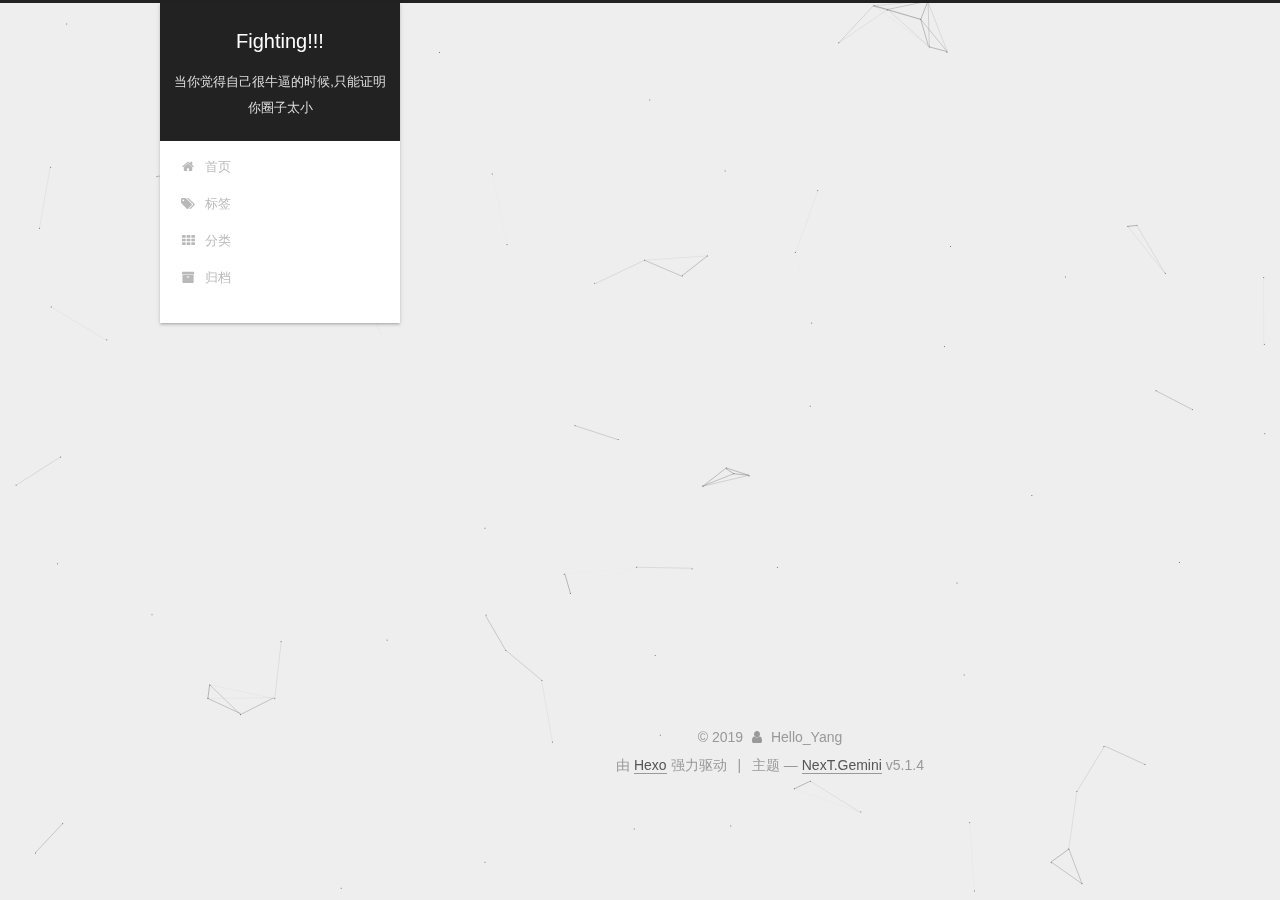
<file: tags/learn/index.html>
<!DOCTYPE html>



  


<html class="theme-next gemini use-motion" lang="zh-Hans">
<head><meta name="generator" content="Hexo 3.8.0">
  <meta charset="UTF-8">
<meta http-equiv="X-UA-Compatible" content="IE=edge">
<meta name="viewport" content="width=device-width, initial-scale=1, maximum-scale=1">
<meta name="theme-color" content="#222">









<meta http-equiv="Cache-Control" content="no-transform">
<meta http-equiv="Cache-Control" content="no-siteapp">
















  
  
  <link href="/lib/fancybox/source/jquery.fancybox.css?v=2.1.5" rel="stylesheet" type="text/css">







<link href="/lib/font-awesome/css/font-awesome.min.css?v=4.6.2" rel="stylesheet" type="text/css">

<link href="/css/main.css?v=5.1.4" rel="stylesheet" type="text/css">


  <link rel="apple-touch-icon" sizes="180x180" href="/images/apple-touch-icon-next.png?v=5.1.4">


  <link rel="icon" type="image/png" sizes="32x32" href="/images/favicon-32x32-next.png?v=5.1.4">


  <link rel="icon" type="image/png" sizes="16x16" href="/images/favicon-16x16-next.png?v=5.1.4">


  <link rel="mask-icon" href="/images/logo.svg?v=5.1.4" color="#222">





  <meta name="keywords" content="Hexo, NexT">










<meta name="description" content="做一个认真、自律、温和的人">
<meta property="og:type" content="website">
<meta property="og:title" content="Fighting!!!">
<meta property="og:url" content="http://yoursite.com/tags/learn/index.html">
<meta property="og:site_name" content="Fighting!!!">
<meta property="og:description" content="做一个认真、自律、温和的人">
<meta property="og:locale" content="zh-Hans">
<meta name="twitter:card" content="summary">
<meta name="twitter:title" content="Fighting!!!">
<meta name="twitter:description" content="做一个认真、自律、温和的人">



<script type="text/javascript" id="hexo.configurations">
  var NexT = window.NexT || {};
  var CONFIG = {
    root: '/',
    scheme: 'Gemini',
    version: '5.1.4',
    sidebar: {"position":"left","display":"post","offset":12,"b2t":false,"scrollpercent":false,"onmobile":false},
    fancybox: true,
    tabs: true,
    motion: {"enable":true,"async":false,"transition":{"post_block":"fadeIn","post_header":"slideDownIn","post_body":"slideDownIn","coll_header":"slideLeftIn","sidebar":"slideUpIn"}},
    duoshuo: {
      userId: '0',
      author: '博主'
    },
    algolia: {
      applicationID: '',
      apiKey: '',
      indexName: '',
      hits: {"per_page":10},
      labels: {"input_placeholder":"Search for Posts","hits_empty":"We didn't find any results for the search: ${query}","hits_stats":"${hits} results found in ${time} ms"}
    }
  };
</script>



  <link rel="canonical" href="http://yoursite.com/tags/learn/">





  <title>标签: learn | Fighting!!!</title>
  








</head>

<body itemscope itemtype="http://schema.org/WebPage" lang="zh-Hans">

  
  
    
  

  <div class="container sidebar-position-left ">
    <div class="headband"></div>

    <header id="header" class="header" itemscope itemtype="http://schema.org/WPHeader">
      <div class="header-inner"><div class="site-brand-wrapper">
  <div class="site-meta ">
    

    <div class="custom-logo-site-title">
      <a href="/" class="brand" rel="start">
        <span class="logo-line-before"><i></i></span>
        <span class="site-title">Fighting!!!</span>
        <span class="logo-line-after"><i></i></span>
      </a>
    </div>
      
        <p class="site-subtitle">当你觉得自己很牛逼的时候,只能证明你圈子太小</p>
      
  </div>

  <div class="site-nav-toggle">
    <button>
      <span class="btn-bar"></span>
      <span class="btn-bar"></span>
      <span class="btn-bar"></span>
    </button>
  </div>
</div>

<nav class="site-nav">
  

  
    <ul id="menu" class="menu">
      
        
        <li class="menu-item menu-item-home">
          <a href="/" rel="section">
            
              <i class="menu-item-icon fa fa-fw fa-home"></i> <br>
            
            首页
          </a>
        </li>
      
        
        <li class="menu-item menu-item-tags">
          <a href="/tags/" rel="section">
            
              <i class="menu-item-icon fa fa-fw fa-tags"></i> <br>
            
            标签
          </a>
        </li>
      
        
        <li class="menu-item menu-item-categories">
          <a href="/categories/" rel="section">
            
              <i class="menu-item-icon fa fa-fw fa-th"></i> <br>
            
            分类
          </a>
        </li>
      
        
        <li class="menu-item menu-item-archives">
          <a href="/archives/" rel="section">
            
              <i class="menu-item-icon fa fa-fw fa-archive"></i> <br>
            
            归档
          </a>
        </li>
      

      
    </ul>
  

  
</nav>



 </div>
    </header>

    <main id="main" class="main">
      <div class="main-inner">
        <div class="content-wrap">
          <div id="content" class="content">
            

  
  
  
  <div class="post-block tag">

    <div id="posts" class="posts-collapse">
      <div class="collection-title">
        <h1>learn<small>标签</small>
        </h1>
      </div>

      
        

  <article class="post post-type-normal" itemscope itemtype="http://schema.org/Article">
    <header class="post-header">

      <h2 class="post-title">
        
            <a class="post-title-link" href="/2019/03/30/hello-world/" itemprop="url">
              
                <span itemprop="name">Hello World</span>
              
            </a>
        
      </h2>

      <div class="post-meta">
        <time class="post-time" itemprop="dateCreated" datetime="2019-03-30T18:51:06+08:00" content="2019-03-30">
          03-30
        </time>
      </div>

    </header>
  </article>


      
    </div>

  </div>
  
  
  

  


          </div>
          


          

        </div>
        
          
  
  <div class="sidebar-toggle">
    <div class="sidebar-toggle-line-wrap">
      <span class="sidebar-toggle-line sidebar-toggle-line-first"></span>
      <span class="sidebar-toggle-line sidebar-toggle-line-middle"></span>
      <span class="sidebar-toggle-line sidebar-toggle-line-last"></span>
    </div>
  </div>

  <aside id="sidebar" class="sidebar">
    
    <div class="sidebar-inner">

      

      

      <section class="site-overview-wrap sidebar-panel sidebar-panel-active">
        <div class="site-overview">
          <div class="site-author motion-element" itemprop="author" itemscope itemtype="http://schema.org/Person">
            
              <img class="site-author-image" itemprop="image" src="/images/timg.jpg" alt="Hello_Yang">
            
              <p class="site-author-name" itemprop="name">Hello_Yang</p>
              <p class="site-description motion-element" itemprop="description">做一个认真、自律、温和的人</p>
          </div>

          <nav class="site-state motion-element">

            
              <div class="site-state-item site-state-posts">
              
                <a href="/archives/">
              
                  <span class="site-state-item-count">2</span>
                  <span class="site-state-item-name">日志</span>
                </a>
              </div>
            

            
              
              
              <div class="site-state-item site-state-categories">
                <a href="/categories/index.html">
                  <span class="site-state-item-count">2</span>
                  <span class="site-state-item-name">分类</span>
                </a>
              </div>
            

            
              
              
              <div class="site-state-item site-state-tags">
                <a href="/tags/index.html">
                  <span class="site-state-item-count">4</span>
                  <span class="site-state-item-name">标签</span>
                </a>
              </div>
            

          </nav>

          

          
            <div class="links-of-author motion-element">
                
                  <span class="links-of-author-item">
                    <a href="https://github.com/yzhao001" target="_blank" title="GitHub">
                      
                        <i class="fa fa-fw fa-github"></i>GitHub</a>
                  </span>
                
                  <span class="links-of-author-item">
                    <a href="mailto:Hello_Yang@gmail.com" target="_blank" title="E-Mail">
                      
                        <i class="fa fa-fw fa-envelope"></i>E-Mail</a>
                  </span>
                
            </div>
          

          
          

          
          

          

        </div>
      </section>

      

      

    </div>
  </aside>


        
      </div>
    </main>

    <footer id="footer" class="footer">
      <div class="footer-inner">
        <div class="copyright">&copy; <span itemprop="copyrightYear">2019</span>
  <span class="with-love">
    <i class="fa fa-user"></i>
  </span>
  <span class="author" itemprop="copyrightHolder">Hello_Yang</span>

  
</div>


  <div class="powered-by">由 <a class="theme-link" target="_blank" href="https://hexo.io">Hexo</a> 强力驱动</div>



  <span class="post-meta-divider">|</span>



  <div class="theme-info">主题 &mdash; <a class="theme-link" target="_blank" href="https://github.com/iissnan/hexo-theme-next">NexT.Gemini</a> v5.1.4</div>


<div>
  <script async src="https://dn-lbstatics.qbox.me/busuanzi/2.3/busuanzi.pure.mini.js"></script>
  <span id="busuanzi_container_site_pv" style="display:none">
      本站总访问量 <span id="busuanzi_value_site_pv"></span> 次
      <span class="post-meta-divider">|</span>
  </span>
  <span id="busuanzi_container_site_uv" style="display:none">
      有<span id="busuanzi_value_site_uv"></span>人看过我的博客啦
  </span>
</div>



        







        
      </div>
    </footer>

    
      <div class="back-to-top">
        <i class="fa fa-arrow-up"></i>
        
      </div>
    

    

  </div>

  

<script type="text/javascript">
  if (Object.prototype.toString.call(window.Promise) !== '[object Function]') {
    window.Promise = null;
  }
</script>









  


  











  
  
    <script type="text/javascript" src="/lib/jquery/index.js?v=2.1.3"></script>
  

  
  
    <script type="text/javascript" src="/lib/fastclick/lib/fastclick.min.js?v=1.0.6"></script>
  

  
  
    <script type="text/javascript" src="/lib/jquery_lazyload/jquery.lazyload.js?v=1.9.7"></script>
  

  
  
    <script type="text/javascript" src="/lib/velocity/velocity.min.js?v=1.2.1"></script>
  

  
  
    <script type="text/javascript" src="/lib/velocity/velocity.ui.min.js?v=1.2.1"></script>
  

  
  
    <script type="text/javascript" src="/lib/fancybox/source/jquery.fancybox.pack.js?v=2.1.5"></script>
  

  
  
    <script type="text/javascript" src="/lib/canvas-nest/canvas-nest.min.js"></script>
  


  


  <script type="text/javascript" src="/js/src/utils.js?v=5.1.4"></script>

  <script type="text/javascript" src="/js/src/motion.js?v=5.1.4"></script>



  
  


  <script type="text/javascript" src="/js/src/affix.js?v=5.1.4"></script>

  <script type="text/javascript" src="/js/src/schemes/pisces.js?v=5.1.4"></script>



  

  


  <script type="text/javascript" src="/js/src/bootstrap.js?v=5.1.4"></script>



  


  




	





  





  












  





  

  

  

  
  

  

  

  

</body>
</html>
</file>
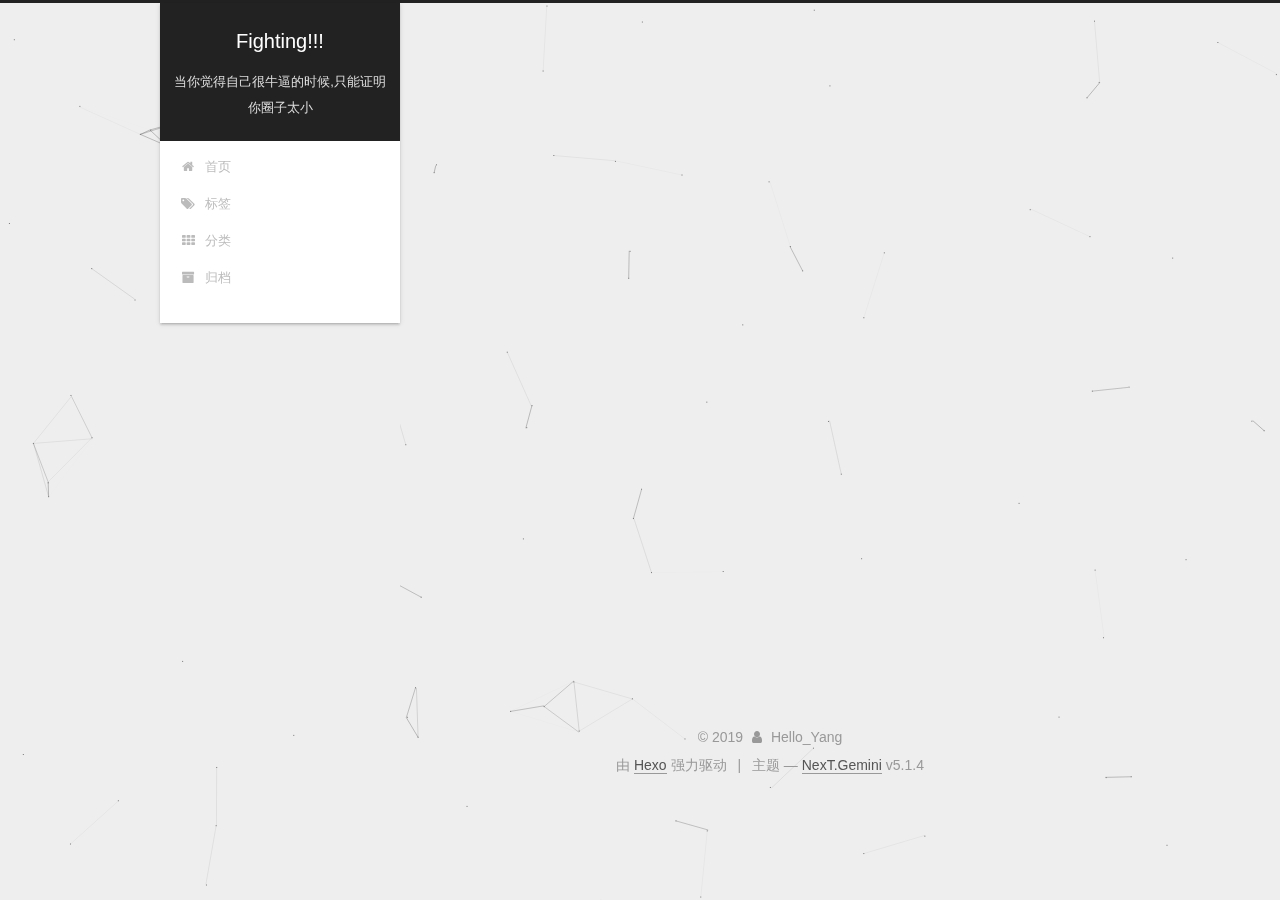
<file: tags/tomcat/index.html>
<!DOCTYPE html>



  


<html class="theme-next gemini use-motion" lang="zh-Hans">
<head><meta name="generator" content="Hexo 3.8.0">
  <meta charset="UTF-8">
<meta http-equiv="X-UA-Compatible" content="IE=edge">
<meta name="viewport" content="width=device-width, initial-scale=1, maximum-scale=1">
<meta name="theme-color" content="#222">









<meta http-equiv="Cache-Control" content="no-transform">
<meta http-equiv="Cache-Control" content="no-siteapp">
















  
  
  <link href="/lib/fancybox/source/jquery.fancybox.css?v=2.1.5" rel="stylesheet" type="text/css">







<link href="/lib/font-awesome/css/font-awesome.min.css?v=4.6.2" rel="stylesheet" type="text/css">

<link href="/css/main.css?v=5.1.4" rel="stylesheet" type="text/css">


  <link rel="apple-touch-icon" sizes="180x180" href="/images/apple-touch-icon-next.png?v=5.1.4">


  <link rel="icon" type="image/png" sizes="32x32" href="/images/favicon-32x32-next.png?v=5.1.4">


  <link rel="icon" type="image/png" sizes="16x16" href="/images/favicon-16x16-next.png?v=5.1.4">


  <link rel="mask-icon" href="/images/logo.svg?v=5.1.4" color="#222">





  <meta name="keywords" content="Hexo, NexT">










<meta name="description" content="做一个认真、自律、温和的人">
<meta property="og:type" content="website">
<meta property="og:title" content="Fighting!!!">
<meta property="og:url" content="http://yoursite.com/tags/tomcat/index.html">
<meta property="og:site_name" content="Fighting!!!">
<meta property="og:description" content="做一个认真、自律、温和的人">
<meta property="og:locale" content="zh-Hans">
<meta name="twitter:card" content="summary">
<meta name="twitter:title" content="Fighting!!!">
<meta name="twitter:description" content="做一个认真、自律、温和的人">



<script type="text/javascript" id="hexo.configurations">
  var NexT = window.NexT || {};
  var CONFIG = {
    root: '/',
    scheme: 'Gemini',
    version: '5.1.4',
    sidebar: {"position":"left","display":"post","offset":12,"b2t":false,"scrollpercent":false,"onmobile":false},
    fancybox: true,
    tabs: true,
    motion: {"enable":true,"async":false,"transition":{"post_block":"fadeIn","post_header":"slideDownIn","post_body":"slideDownIn","coll_header":"slideLeftIn","sidebar":"slideUpIn"}},
    duoshuo: {
      userId: '0',
      author: '博主'
    },
    algolia: {
      applicationID: '',
      apiKey: '',
      indexName: '',
      hits: {"per_page":10},
      labels: {"input_placeholder":"Search for Posts","hits_empty":"We didn't find any results for the search: ${query}","hits_stats":"${hits} results found in ${time} ms"}
    }
  };
</script>



  <link rel="canonical" href="http://yoursite.com/tags/tomcat/">





  <title>标签: tomcat | Fighting!!!</title>
  








</head>

<body itemscope itemtype="http://schema.org/WebPage" lang="zh-Hans">

  
  
    
  

  <div class="container sidebar-position-left ">
    <div class="headband"></div>

    <header id="header" class="header" itemscope itemtype="http://schema.org/WPHeader">
      <div class="header-inner"><div class="site-brand-wrapper">
  <div class="site-meta ">
    

    <div class="custom-logo-site-title">
      <a href="/" class="brand" rel="start">
        <span class="logo-line-before"><i></i></span>
        <span class="site-title">Fighting!!!</span>
        <span class="logo-line-after"><i></i></span>
      </a>
    </div>
      
        <p class="site-subtitle">当你觉得自己很牛逼的时候,只能证明你圈子太小</p>
      
  </div>

  <div class="site-nav-toggle">
    <button>
      <span class="btn-bar"></span>
      <span class="btn-bar"></span>
      <span class="btn-bar"></span>
    </button>
  </div>
</div>

<nav class="site-nav">
  

  
    <ul id="menu" class="menu">
      
        
        <li class="menu-item menu-item-home">
          <a href="/" rel="section">
            
              <i class="menu-item-icon fa fa-fw fa-home"></i> <br>
            
            首页
          </a>
        </li>
      
        
        <li class="menu-item menu-item-tags">
          <a href="/tags/" rel="section">
            
              <i class="menu-item-icon fa fa-fw fa-tags"></i> <br>
            
            标签
          </a>
        </li>
      
        
        <li class="menu-item menu-item-categories">
          <a href="/categories/" rel="section">
            
              <i class="menu-item-icon fa fa-fw fa-th"></i> <br>
            
            分类
          </a>
        </li>
      
        
        <li class="menu-item menu-item-archives">
          <a href="/archives/" rel="section">
            
              <i class="menu-item-icon fa fa-fw fa-archive"></i> <br>
            
            归档
          </a>
        </li>
      

      
    </ul>
  

  
</nav>



 </div>
    </header>

    <main id="main" class="main">
      <div class="main-inner">
        <div class="content-wrap">
          <div id="content" class="content">
            

  
  
  
  <div class="post-block tag">

    <div id="posts" class="posts-collapse">
      <div class="collection-title">
        <h1>tomcat<small>标签</small>
        </h1>
      </div>

      
        

  <article class="post post-type-normal" itemscope itemtype="http://schema.org/Article">
    <header class="post-header">

      <h2 class="post-title">
        
            <a class="post-title-link" href="/2019/03/30/ll/" itemprop="url">
              
                <span itemprop="name">ll</span>
              
            </a>
        
      </h2>

      <div class="post-meta">
        <time class="post-time" itemprop="dateCreated" datetime="2019-03-30T18:51:06+08:00" content="2019-03-30">
          03-30
        </time>
      </div>

    </header>
  </article>


      
    </div>

  </div>
  
  
  

  


          </div>
          


          

        </div>
        
          
  
  <div class="sidebar-toggle">
    <div class="sidebar-toggle-line-wrap">
      <span class="sidebar-toggle-line sidebar-toggle-line-first"></span>
      <span class="sidebar-toggle-line sidebar-toggle-line-middle"></span>
      <span class="sidebar-toggle-line sidebar-toggle-line-last"></span>
    </div>
  </div>

  <aside id="sidebar" class="sidebar">
    
    <div class="sidebar-inner">

      

      

      <section class="site-overview-wrap sidebar-panel sidebar-panel-active">
        <div class="site-overview">
          <div class="site-author motion-element" itemprop="author" itemscope itemtype="http://schema.org/Person">
            
              <img class="site-author-image" itemprop="image" src="/images/timg.jpg" alt="Hello_Yang">
            
              <p class="site-author-name" itemprop="name">Hello_Yang</p>
              <p class="site-description motion-element" itemprop="description">做一个认真、自律、温和的人</p>
          </div>

          <nav class="site-state motion-element">

            
              <div class="site-state-item site-state-posts">
              
                <a href="/archives/">
              
                  <span class="site-state-item-count">2</span>
                  <span class="site-state-item-name">日志</span>
                </a>
              </div>
            

            
              
              
              <div class="site-state-item site-state-categories">
                <a href="/categories/index.html">
                  <span class="site-state-item-count">2</span>
                  <span class="site-state-item-name">分类</span>
                </a>
              </div>
            

            
              
              
              <div class="site-state-item site-state-tags">
                <a href="/tags/index.html">
                  <span class="site-state-item-count">4</span>
                  <span class="site-state-item-name">标签</span>
                </a>
              </div>
            

          </nav>

          

          
            <div class="links-of-author motion-element">
                
                  <span class="links-of-author-item">
                    <a href="https://github.com/yzhao001" target="_blank" title="GitHub">
                      
                        <i class="fa fa-fw fa-github"></i>GitHub</a>
                  </span>
                
                  <span class="links-of-author-item">
                    <a href="mailto:Hello_Yang@gmail.com" target="_blank" title="E-Mail">
                      
                        <i class="fa fa-fw fa-envelope"></i>E-Mail</a>
                  </span>
                
            </div>
          

          
          

          
          

          

        </div>
      </section>

      

      

    </div>
  </aside>


        
      </div>
    </main>

    <footer id="footer" class="footer">
      <div class="footer-inner">
        <div class="copyright">&copy; <span itemprop="copyrightYear">2019</span>
  <span class="with-love">
    <i class="fa fa-user"></i>
  </span>
  <span class="author" itemprop="copyrightHolder">Hello_Yang</span>

  
</div>


  <div class="powered-by">由 <a class="theme-link" target="_blank" href="https://hexo.io">Hexo</a> 强力驱动</div>



  <span class="post-meta-divider">|</span>



  <div class="theme-info">主题 &mdash; <a class="theme-link" target="_blank" href="https://github.com/iissnan/hexo-theme-next">NexT.Gemini</a> v5.1.4</div>


<div>
  <script async src="https://dn-lbstatics.qbox.me/busuanzi/2.3/busuanzi.pure.mini.js"></script>
  <span id="busuanzi_container_site_pv" style="display:none">
      本站总访问量 <span id="busuanzi_value_site_pv"></span> 次
      <span class="post-meta-divider">|</span>
  </span>
  <span id="busuanzi_container_site_uv" style="display:none">
      有<span id="busuanzi_value_site_uv"></span>人看过我的博客啦
  </span>
</div>



        







        
      </div>
    </footer>

    
      <div class="back-to-top">
        <i class="fa fa-arrow-up"></i>
        
      </div>
    

    

  </div>

  

<script type="text/javascript">
  if (Object.prototype.toString.call(window.Promise) !== '[object Function]') {
    window.Promise = null;
  }
</script>









  


  











  
  
    <script type="text/javascript" src="/lib/jquery/index.js?v=2.1.3"></script>
  

  
  
    <script type="text/javascript" src="/lib/fastclick/lib/fastclick.min.js?v=1.0.6"></script>
  

  
  
    <script type="text/javascript" src="/lib/jquery_lazyload/jquery.lazyload.js?v=1.9.7"></script>
  

  
  
    <script type="text/javascript" src="/lib/velocity/velocity.min.js?v=1.2.1"></script>
  

  
  
    <script type="text/javascript" src="/lib/velocity/velocity.ui.min.js?v=1.2.1"></script>
  

  
  
    <script type="text/javascript" src="/lib/fancybox/source/jquery.fancybox.pack.js?v=2.1.5"></script>
  

  
  
    <script type="text/javascript" src="/lib/canvas-nest/canvas-nest.min.js"></script>
  


  


  <script type="text/javascript" src="/js/src/utils.js?v=5.1.4"></script>

  <script type="text/javascript" src="/js/src/motion.js?v=5.1.4"></script>



  
  


  <script type="text/javascript" src="/js/src/affix.js?v=5.1.4"></script>

  <script type="text/javascript" src="/js/src/schemes/pisces.js?v=5.1.4"></script>



  

  


  <script type="text/javascript" src="/js/src/bootstrap.js?v=5.1.4"></script>



  


  




	





  





  












  





  

  

  

  
  

  

  

  

</body>
</html>
</file>
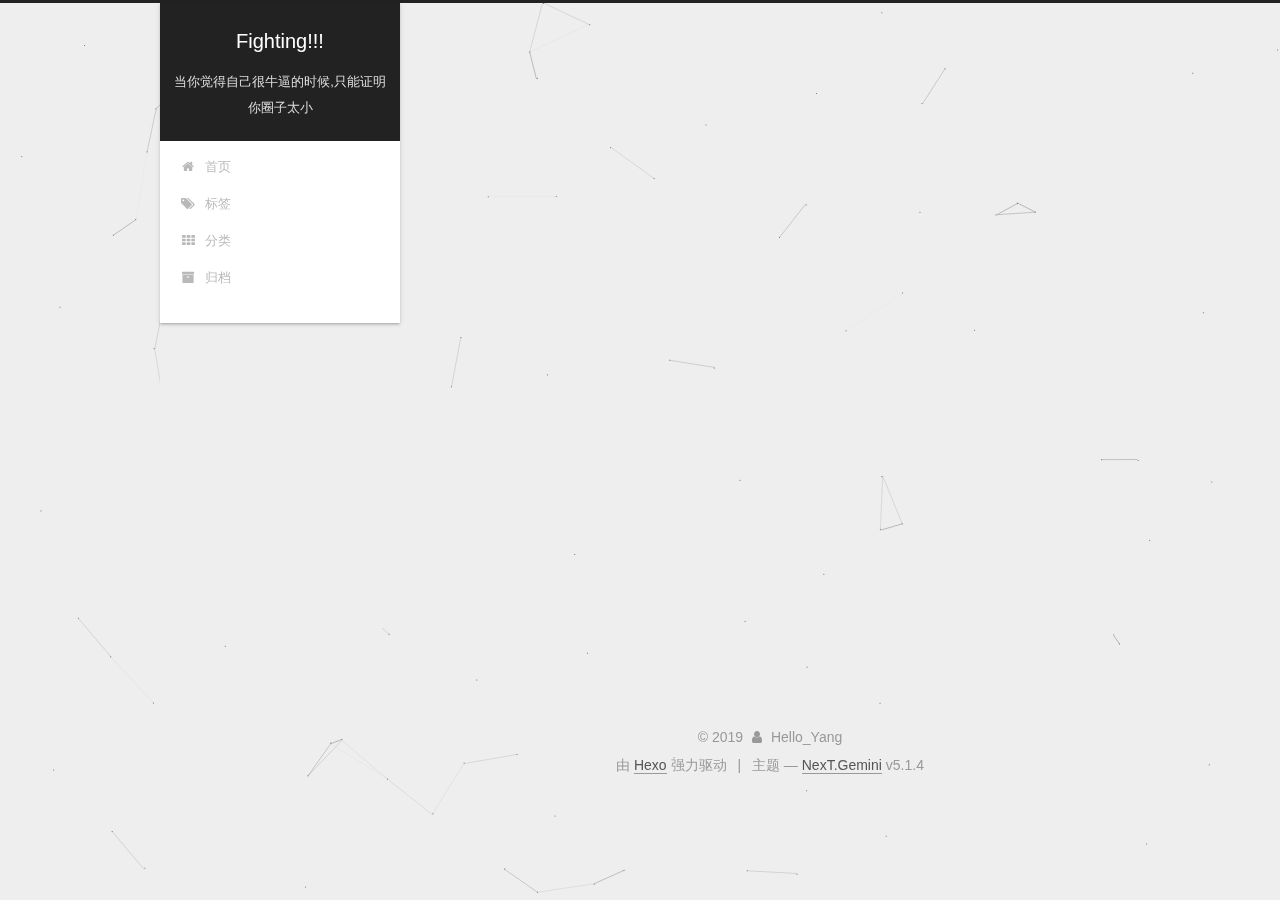
<file: archives/2019/03/index.html>
<!DOCTYPE html>



  


<html class="theme-next gemini use-motion" lang="zh-Hans">
<head><meta name="generator" content="Hexo 3.8.0">
  <meta charset="UTF-8">
<meta http-equiv="X-UA-Compatible" content="IE=edge">
<meta name="viewport" content="width=device-width, initial-scale=1, maximum-scale=1">
<meta name="theme-color" content="#222">









<meta http-equiv="Cache-Control" content="no-transform">
<meta http-equiv="Cache-Control" content="no-siteapp">
















  
  
  <link href="/lib/fancybox/source/jquery.fancybox.css?v=2.1.5" rel="stylesheet" type="text/css">







<link href="/lib/font-awesome/css/font-awesome.min.css?v=4.6.2" rel="stylesheet" type="text/css">

<link href="/css/main.css?v=5.1.4" rel="stylesheet" type="text/css">


  <link rel="apple-touch-icon" sizes="180x180" href="/images/apple-touch-icon-next.png?v=5.1.4">


  <link rel="icon" type="image/png" sizes="32x32" href="/images/favicon-32x32-next.png?v=5.1.4">


  <link rel="icon" type="image/png" sizes="16x16" href="/images/favicon-16x16-next.png?v=5.1.4">


  <link rel="mask-icon" href="/images/logo.svg?v=5.1.4" color="#222">





  <meta name="keywords" content="Hexo, NexT">










<meta name="description" content="做一个认真、自律、温和的人">
<meta property="og:type" content="website">
<meta property="og:title" content="Fighting!!!">
<meta property="og:url" content="http://yoursite.com/archives/2019/03/index.html">
<meta property="og:site_name" content="Fighting!!!">
<meta property="og:description" content="做一个认真、自律、温和的人">
<meta property="og:locale" content="zh-Hans">
<meta name="twitter:card" content="summary">
<meta name="twitter:title" content="Fighting!!!">
<meta name="twitter:description" content="做一个认真、自律、温和的人">



<script type="text/javascript" id="hexo.configurations">
  var NexT = window.NexT || {};
  var CONFIG = {
    root: '/',
    scheme: 'Gemini',
    version: '5.1.4',
    sidebar: {"position":"left","display":"post","offset":12,"b2t":false,"scrollpercent":false,"onmobile":false},
    fancybox: true,
    tabs: true,
    motion: {"enable":true,"async":false,"transition":{"post_block":"fadeIn","post_header":"slideDownIn","post_body":"slideDownIn","coll_header":"slideLeftIn","sidebar":"slideUpIn"}},
    duoshuo: {
      userId: '0',
      author: '博主'
    },
    algolia: {
      applicationID: '',
      apiKey: '',
      indexName: '',
      hits: {"per_page":10},
      labels: {"input_placeholder":"Search for Posts","hits_empty":"We didn't find any results for the search: ${query}","hits_stats":"${hits} results found in ${time} ms"}
    }
  };
</script>



  <link rel="canonical" href="http://yoursite.com/archives/2019/03/">





  <title>归档 | Fighting!!!</title>
  








</head>

<body itemscope itemtype="http://schema.org/WebPage" lang="zh-Hans">

  
  
    
  

  <div class="container sidebar-position-left page-archive">
    <div class="headband"></div>

    <header id="header" class="header" itemscope itemtype="http://schema.org/WPHeader">
      <div class="header-inner"><div class="site-brand-wrapper">
  <div class="site-meta ">
    

    <div class="custom-logo-site-title">
      <a href="/" class="brand" rel="start">
        <span class="logo-line-before"><i></i></span>
        <span class="site-title">Fighting!!!</span>
        <span class="logo-line-after"><i></i></span>
      </a>
    </div>
      
        <p class="site-subtitle">当你觉得自己很牛逼的时候,只能证明你圈子太小</p>
      
  </div>

  <div class="site-nav-toggle">
    <button>
      <span class="btn-bar"></span>
      <span class="btn-bar"></span>
      <span class="btn-bar"></span>
    </button>
  </div>
</div>

<nav class="site-nav">
  

  
    <ul id="menu" class="menu">
      
        
        <li class="menu-item menu-item-home">
          <a href="/" rel="section">
            
              <i class="menu-item-icon fa fa-fw fa-home"></i> <br>
            
            首页
          </a>
        </li>
      
        
        <li class="menu-item menu-item-tags">
          <a href="/tags/" rel="section">
            
              <i class="menu-item-icon fa fa-fw fa-tags"></i> <br>
            
            标签
          </a>
        </li>
      
        
        <li class="menu-item menu-item-categories">
          <a href="/categories/" rel="section">
            
              <i class="menu-item-icon fa fa-fw fa-th"></i> <br>
            
            分类
          </a>
        </li>
      
        
        <li class="menu-item menu-item-archives">
          <a href="/archives/" rel="section">
            
              <i class="menu-item-icon fa fa-fw fa-archive"></i> <br>
            
            归档
          </a>
        </li>
      

      
    </ul>
  

  
</nav>



 </div>
    </header>

    <main id="main" class="main">
      <div class="main-inner">
        <div class="content-wrap">
          <div id="content" class="content">
            

  
  
  
  <div class="post-block archive">
    <div id="posts" class="posts-collapse">
      <span class="archive-move-on"></span>

      <span class="archive-page-counter">
        
        
        
          
        
        嗯..! 目前共计 2 篇日志。 继续努力。
      </span>

      

        
        
        

        
          
          <div class="collection-title">
            <h1 class="archive-year" id="archive-year-2019">2019</h1>
          </div>
        
        

        

  <article class="post post-type-normal" itemscope itemtype="http://schema.org/Article">
    <header class="post-header">

      <h2 class="post-title">
        
            <a class="post-title-link" href="/2019/03/30/hello-world/" itemprop="url">
              
                <span itemprop="name">Hello World</span>
              
            </a>
        
      </h2>

      <div class="post-meta">
        <time class="post-time" itemprop="dateCreated" datetime="2019-03-30T18:51:06+08:00" content="2019-03-30">
          03-30
        </time>
      </div>

    </header>
  </article>



      

        
        
        

        
        

        

  <article class="post post-type-normal" itemscope itemtype="http://schema.org/Article">
    <header class="post-header">

      <h2 class="post-title">
        
            <a class="post-title-link" href="/2019/03/30/ll/" itemprop="url">
              
                <span itemprop="name">ll</span>
              
            </a>
        
      </h2>

      <div class="post-meta">
        <time class="post-time" itemprop="dateCreated" datetime="2019-03-30T18:51:06+08:00" content="2019-03-30">
          03-30
        </time>
      </div>

    </header>
  </article>



      

    </div>
  </div>
  
  
  

  



          </div>
          


          

        </div>
        
          
  
  <div class="sidebar-toggle">
    <div class="sidebar-toggle-line-wrap">
      <span class="sidebar-toggle-line sidebar-toggle-line-first"></span>
      <span class="sidebar-toggle-line sidebar-toggle-line-middle"></span>
      <span class="sidebar-toggle-line sidebar-toggle-line-last"></span>
    </div>
  </div>

  <aside id="sidebar" class="sidebar">
    
    <div class="sidebar-inner">

      

      

      <section class="site-overview-wrap sidebar-panel sidebar-panel-active">
        <div class="site-overview">
          <div class="site-author motion-element" itemprop="author" itemscope itemtype="http://schema.org/Person">
            
              <img class="site-author-image" itemprop="image" src="/images/timg.jpg" alt="Hello_Yang">
            
              <p class="site-author-name" itemprop="name">Hello_Yang</p>
              <p class="site-description motion-element" itemprop="description">做一个认真、自律、温和的人</p>
          </div>

          <nav class="site-state motion-element">

            
              <div class="site-state-item site-state-posts">
              
                <a href="/archives/">
              
                  <span class="site-state-item-count">2</span>
                  <span class="site-state-item-name">日志</span>
                </a>
              </div>
            

            
              
              
              <div class="site-state-item site-state-categories">
                <a href="/categories/index.html">
                  <span class="site-state-item-count">2</span>
                  <span class="site-state-item-name">分类</span>
                </a>
              </div>
            

            
              
              
              <div class="site-state-item site-state-tags">
                <a href="/tags/index.html">
                  <span class="site-state-item-count">4</span>
                  <span class="site-state-item-name">标签</span>
                </a>
              </div>
            

          </nav>

          

          
            <div class="links-of-author motion-element">
                
                  <span class="links-of-author-item">
                    <a href="https://github.com/yzhao001" target="_blank" title="GitHub">
                      
                        <i class="fa fa-fw fa-github"></i>GitHub</a>
                  </span>
                
                  <span class="links-of-author-item">
                    <a href="mailto:Hello_Yang@gmail.com" target="_blank" title="E-Mail">
                      
                        <i class="fa fa-fw fa-envelope"></i>E-Mail</a>
                  </span>
                
            </div>
          

          
          

          
          

          

        </div>
      </section>

      

      

    </div>
  </aside>


        
      </div>
    </main>

    <footer id="footer" class="footer">
      <div class="footer-inner">
        <div class="copyright">&copy; <span itemprop="copyrightYear">2019</span>
  <span class="with-love">
    <i class="fa fa-user"></i>
  </span>
  <span class="author" itemprop="copyrightHolder">Hello_Yang</span>

  
</div>


  <div class="powered-by">由 <a class="theme-link" target="_blank" href="https://hexo.io">Hexo</a> 强力驱动</div>



  <span class="post-meta-divider">|</span>



  <div class="theme-info">主题 &mdash; <a class="theme-link" target="_blank" href="https://github.com/iissnan/hexo-theme-next">NexT.Gemini</a> v5.1.4</div>


<div>
  <script async src="https://dn-lbstatics.qbox.me/busuanzi/2.3/busuanzi.pure.mini.js"></script>
  <span id="busuanzi_container_site_pv" style="display:none">
      本站总访问量 <span id="busuanzi_value_site_pv"></span> 次
      <span class="post-meta-divider">|</span>
  </span>
  <span id="busuanzi_container_site_uv" style="display:none">
      有<span id="busuanzi_value_site_uv"></span>人看过我的博客啦
  </span>
</div>



        







        
      </div>
    </footer>

    
      <div class="back-to-top">
        <i class="fa fa-arrow-up"></i>
        
      </div>
    

    

  </div>

  

<script type="text/javascript">
  if (Object.prototype.toString.call(window.Promise) !== '[object Function]') {
    window.Promise = null;
  }
</script>









  


  











  
  
    <script type="text/javascript" src="/lib/jquery/index.js?v=2.1.3"></script>
  

  
  
    <script type="text/javascript" src="/lib/fastclick/lib/fastclick.min.js?v=1.0.6"></script>
  

  
  
    <script type="text/javascript" src="/lib/jquery_lazyload/jquery.lazyload.js?v=1.9.7"></script>
  

  
  
    <script type="text/javascript" src="/lib/velocity/velocity.min.js?v=1.2.1"></script>
  

  
  
    <script type="text/javascript" src="/lib/velocity/velocity.ui.min.js?v=1.2.1"></script>
  

  
  
    <script type="text/javascript" src="/lib/fancybox/source/jquery.fancybox.pack.js?v=2.1.5"></script>
  

  
  
    <script type="text/javascript" src="/lib/canvas-nest/canvas-nest.min.js"></script>
  


  


  <script type="text/javascript" src="/js/src/utils.js?v=5.1.4"></script>

  <script type="text/javascript" src="/js/src/motion.js?v=5.1.4"></script>



  
  


  <script type="text/javascript" src="/js/src/affix.js?v=5.1.4"></script>

  <script type="text/javascript" src="/js/src/schemes/pisces.js?v=5.1.4"></script>



  

  


  <script type="text/javascript" src="/js/src/bootstrap.js?v=5.1.4"></script>



  


  




	





  





  












  





  

  

  

  
  

  

  

  

</body>
</html>
</file>
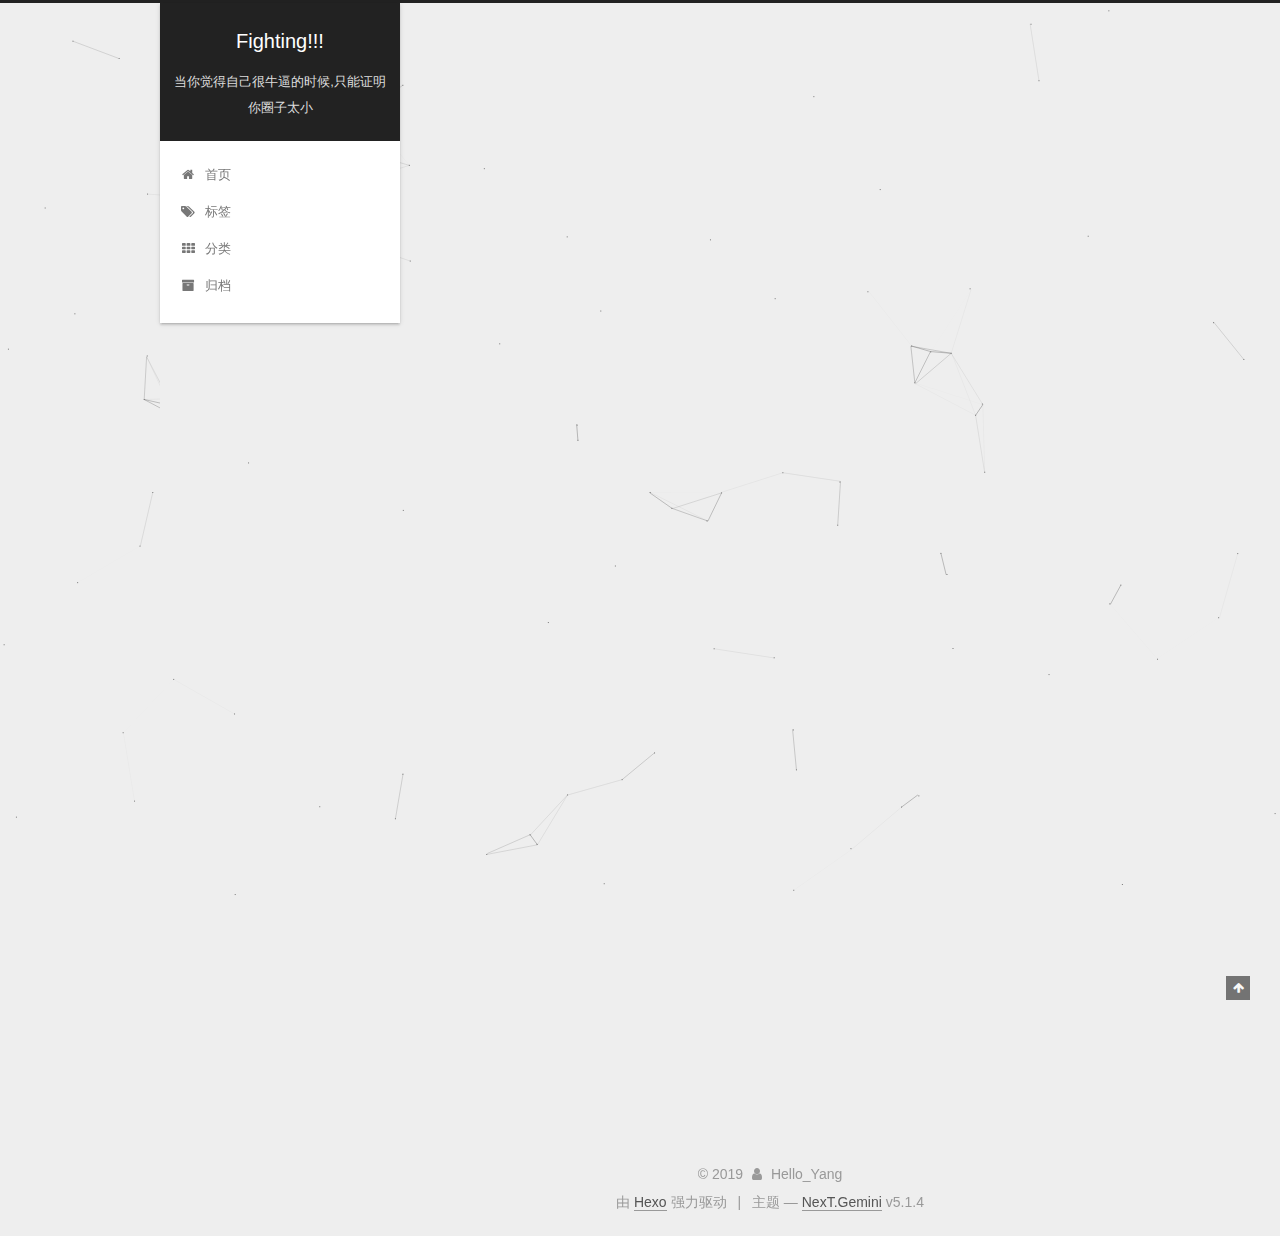
<file: 2019/03/30/hello-world/index.html>
<!DOCTYPE html>



  


<html class="theme-next gemini use-motion" lang="zh-Hans">
<head><meta name="generator" content="Hexo 3.8.0">
  <meta charset="UTF-8">
<meta http-equiv="X-UA-Compatible" content="IE=edge">
<meta name="viewport" content="width=device-width, initial-scale=1, maximum-scale=1">
<meta name="theme-color" content="#222">









<meta http-equiv="Cache-Control" content="no-transform">
<meta http-equiv="Cache-Control" content="no-siteapp">
















  
  
  <link href="/lib/fancybox/source/jquery.fancybox.css?v=2.1.5" rel="stylesheet" type="text/css">







<link href="/lib/font-awesome/css/font-awesome.min.css?v=4.6.2" rel="stylesheet" type="text/css">

<link href="/css/main.css?v=5.1.4" rel="stylesheet" type="text/css">


  <link rel="apple-touch-icon" sizes="180x180" href="/images/apple-touch-icon-next.png?v=5.1.4">


  <link rel="icon" type="image/png" sizes="32x32" href="/images/favicon-32x32-next.png?v=5.1.4">


  <link rel="icon" type="image/png" sizes="16x16" href="/images/favicon-16x16-next.png?v=5.1.4">


  <link rel="mask-icon" href="/images/logo.svg?v=5.1.4" color="#222">





  <meta name="keywords" content="hello,learn,">










<meta name="description" content="Welcome to Hexo! This is your very first post. Check documentation for more info. If you get any problems when using Hexo, you can find the answer in troubleshooting or you can ask me on GitHub. Quick">
<meta name="keywords" content="hello,learn">
<meta property="og:type" content="article">
<meta property="og:title" content="Hello World">
<meta property="og:url" content="http://yoursite.com/2019/03/30/hello-world/index.html">
<meta property="og:site_name" content="Fighting!!!">
<meta property="og:description" content="Welcome to Hexo! This is your very first post. Check documentation for more info. If you get any problems when using Hexo, you can find the answer in troubleshooting or you can ask me on GitHub. Quick">
<meta property="og:locale" content="zh-Hans">
<meta property="og:updated_time" content="2019-03-30T10:23:45.352Z">
<meta name="twitter:card" content="summary">
<meta name="twitter:title" content="Hello World">
<meta name="twitter:description" content="Welcome to Hexo! This is your very first post. Check documentation for more info. If you get any problems when using Hexo, you can find the answer in troubleshooting or you can ask me on GitHub. Quick">



<script type="text/javascript" id="hexo.configurations">
  var NexT = window.NexT || {};
  var CONFIG = {
    root: '/',
    scheme: 'Gemini',
    version: '5.1.4',
    sidebar: {"position":"left","display":"post","offset":12,"b2t":false,"scrollpercent":false,"onmobile":false},
    fancybox: true,
    tabs: true,
    motion: {"enable":true,"async":false,"transition":{"post_block":"fadeIn","post_header":"slideDownIn","post_body":"slideDownIn","coll_header":"slideLeftIn","sidebar":"slideUpIn"}},
    duoshuo: {
      userId: '0',
      author: '博主'
    },
    algolia: {
      applicationID: '',
      apiKey: '',
      indexName: '',
      hits: {"per_page":10},
      labels: {"input_placeholder":"Search for Posts","hits_empty":"We didn't find any results for the search: ${query}","hits_stats":"${hits} results found in ${time} ms"}
    }
  };
</script>



  <link rel="canonical" href="http://yoursite.com/2019/03/30/hello-world/">





  <title>Hello World | Fighting!!!</title>
  








</head>

<body itemscope itemtype="http://schema.org/WebPage" lang="zh-Hans">

  
  
    
  

  <div class="container sidebar-position-left page-post-detail">
    <div class="headband"></div>

    <header id="header" class="header" itemscope itemtype="http://schema.org/WPHeader">
      <div class="header-inner"><div class="site-brand-wrapper">
  <div class="site-meta ">
    

    <div class="custom-logo-site-title">
      <a href="/" class="brand" rel="start">
        <span class="logo-line-before"><i></i></span>
        <span class="site-title">Fighting!!!</span>
        <span class="logo-line-after"><i></i></span>
      </a>
    </div>
      
        <p class="site-subtitle">当你觉得自己很牛逼的时候,只能证明你圈子太小</p>
      
  </div>

  <div class="site-nav-toggle">
    <button>
      <span class="btn-bar"></span>
      <span class="btn-bar"></span>
      <span class="btn-bar"></span>
    </button>
  </div>
</div>

<nav class="site-nav">
  

  
    <ul id="menu" class="menu">
      
        
        <li class="menu-item menu-item-home">
          <a href="/" rel="section">
            
              <i class="menu-item-icon fa fa-fw fa-home"></i> <br>
            
            首页
          </a>
        </li>
      
        
        <li class="menu-item menu-item-tags">
          <a href="/tags/" rel="section">
            
              <i class="menu-item-icon fa fa-fw fa-tags"></i> <br>
            
            标签
          </a>
        </li>
      
        
        <li class="menu-item menu-item-categories">
          <a href="/categories/" rel="section">
            
              <i class="menu-item-icon fa fa-fw fa-th"></i> <br>
            
            分类
          </a>
        </li>
      
        
        <li class="menu-item menu-item-archives">
          <a href="/archives/" rel="section">
            
              <i class="menu-item-icon fa fa-fw fa-archive"></i> <br>
            
            归档
          </a>
        </li>
      

      
    </ul>
  

  
</nav>



 </div>
    </header>

    <main id="main" class="main">
      <div class="main-inner">
        <div class="content-wrap">
          <div id="content" class="content">
            

  <div id="posts" class="posts-expand">
    

  

  
  
  

  <article class="post post-type-normal" itemscope itemtype="http://schema.org/Article">
  
  
  
  <div class="post-block">
    <link itemprop="mainEntityOfPage" href="http://yoursite.com/2019/03/30/hello-world/">

    <span hidden itemprop="author" itemscope itemtype="http://schema.org/Person">
      <meta itemprop="name" content="Hello_Yang">
      <meta itemprop="description" content>
      <meta itemprop="image" content="/images/timg.jpg">
    </span>

    <span hidden itemprop="publisher" itemscope itemtype="http://schema.org/Organization">
      <meta itemprop="name" content="Fighting!!!">
    </span>

    
      <header class="post-header">

        
        
          <h1 class="post-title" itemprop="name headline">Hello World</h1>
        

        <div class="post-meta">
          <span class="post-time">
            
              <span class="post-meta-item-icon">
                <i class="fa fa-calendar-o"></i>
              </span>
              
                <span class="post-meta-item-text">发表于</span>
              
              <time title="创建于" itemprop="dateCreated datePublished" datetime="2019-03-30T19:51:06+09:00">
                2019-03-30
              </time>
            

            

            
          </span>

          
            <span class="post-category">
            
              <span class="post-meta-divider">|</span>
            
              <span class="post-meta-item-icon">
                <i class="fa fa-folder-o"></i>
              </span>
              
                <span class="post-meta-item-text">分类于</span>
              
              
                <span itemprop="about" itemscope itemtype="http://schema.org/Thing">
                  <a href="/categories/helo/" itemprop="url" rel="index">
                    <span itemprop="name">helo</span>
                  </a>
                </span>

                
                
              
            </span>
          

          
            
          

          
          

          

          

          

        </div>
      </header>
    

    
    
    
    <div class="post-body" itemprop="articleBody">

      
      

      
        <p>Welcome to <a href="https://hexo.io/" target="_blank" rel="noopener">Hexo</a>! This is your very first post. Check <a href="https://hexo.io/docs/" target="_blank" rel="noopener">documentation</a> for more info. If you get any problems when using Hexo, you can find the answer in <a href="https://hexo.io/docs/troubleshooting.html" target="_blank" rel="noopener">troubleshooting</a> or you can ask me on <a href="https://github.com/hexojs/hexo/issues" target="_blank" rel="noopener">GitHub</a>.</p>
<h2 id="Quick-Start"><a href="#Quick-Start" class="headerlink" title="Quick Start"></a>Quick Start</h2><h3 id="Create-a-new-post"><a href="#Create-a-new-post" class="headerlink" title="Create a new post"></a>Create a new post</h3><figure class="highlight bash"><table><tr><td class="gutter"><pre><span class="line">1</span><br></pre></td><td class="code"><pre><span class="line">$ hexo new <span class="string">"My New Post"</span></span><br></pre></td></tr></table></figure>
<p>More info: <a href="https://hexo.io/docs/writing.html" target="_blank" rel="noopener">Writing</a></p>
<h3 id="Run-server"><a href="#Run-server" class="headerlink" title="Run server"></a>Run server</h3><figure class="highlight bash"><table><tr><td class="gutter"><pre><span class="line">1</span><br></pre></td><td class="code"><pre><span class="line">$ hexo server</span><br></pre></td></tr></table></figure>
<p>More info: <a href="https://hexo.io/docs/server.html" target="_blank" rel="noopener">Server</a></p>
<h3 id="Generate-static-files"><a href="#Generate-static-files" class="headerlink" title="Generate static files"></a>Generate static files</h3><figure class="highlight bash"><table><tr><td class="gutter"><pre><span class="line">1</span><br></pre></td><td class="code"><pre><span class="line">$ hexo generate</span><br></pre></td></tr></table></figure>
<p>More info: <a href="https://hexo.io/docs/generating.html" target="_blank" rel="noopener">Generating</a></p>
<h3 id="Deploy-to-remote-sites"><a href="#Deploy-to-remote-sites" class="headerlink" title="Deploy to remote sites"></a>Deploy to remote sites</h3><figure class="highlight bash"><table><tr><td class="gutter"><pre><span class="line">1</span><br></pre></td><td class="code"><pre><span class="line">$ hexo deploy</span><br></pre></td></tr></table></figure>
<p>More info: <a href="https://hexo.io/docs/deployment.html" target="_blank" rel="noopener">Deployment</a></p>

      
    </div>
    
    
    

    

    

    

    <footer class="post-footer">
      
        <div class="post-tags">
          
            <a href="/tags/hello/" rel="tag"># hello</a>
          
            <a href="/tags/learn/" rel="tag"># learn</a>
          
        </div>
      

      
      
      

      
        <div class="post-nav">
          <div class="post-nav-next post-nav-item">
            
              <a href="/2019/03/30/ll/" rel="next" title="ll">
                <i class="fa fa-chevron-left"></i> ll
              </a>
            
          </div>

          <span class="post-nav-divider"></span>

          <div class="post-nav-prev post-nav-item">
            
          </div>
        </div>
      

      
      
    </footer>
  </div>
  
  
  
  </article>



    <div class="post-spread">
      
    </div>
  </div>


          </div>
          


          

  



        </div>
        
          
  
  <div class="sidebar-toggle">
    <div class="sidebar-toggle-line-wrap">
      <span class="sidebar-toggle-line sidebar-toggle-line-first"></span>
      <span class="sidebar-toggle-line sidebar-toggle-line-middle"></span>
      <span class="sidebar-toggle-line sidebar-toggle-line-last"></span>
    </div>
  </div>

  <aside id="sidebar" class="sidebar">
    
    <div class="sidebar-inner">

      

      
        <ul class="sidebar-nav motion-element">
          <li class="sidebar-nav-toc sidebar-nav-active" data-target="post-toc-wrap">
            文章目录
          </li>
          <li class="sidebar-nav-overview" data-target="site-overview-wrap">
            站点概览
          </li>
        </ul>
      

      <section class="site-overview-wrap sidebar-panel">
        <div class="site-overview">
          <div class="site-author motion-element" itemprop="author" itemscope itemtype="http://schema.org/Person">
            
              <img class="site-author-image" itemprop="image" src="/images/timg.jpg" alt="Hello_Yang">
            
              <p class="site-author-name" itemprop="name">Hello_Yang</p>
              <p class="site-description motion-element" itemprop="description">做一个认真、自律、温和的人</p>
          </div>

          <nav class="site-state motion-element">

            
              <div class="site-state-item site-state-posts">
              
                <a href="/archives/">
              
                  <span class="site-state-item-count">2</span>
                  <span class="site-state-item-name">日志</span>
                </a>
              </div>
            

            
              
              
              <div class="site-state-item site-state-categories">
                <a href="/categories/index.html">
                  <span class="site-state-item-count">2</span>
                  <span class="site-state-item-name">分类</span>
                </a>
              </div>
            

            
              
              
              <div class="site-state-item site-state-tags">
                <a href="/tags/index.html">
                  <span class="site-state-item-count">4</span>
                  <span class="site-state-item-name">标签</span>
                </a>
              </div>
            

          </nav>

          

          
            <div class="links-of-author motion-element">
                
                  <span class="links-of-author-item">
                    <a href="https://github.com/yzhao001" target="_blank" title="GitHub">
                      
                        <i class="fa fa-fw fa-github"></i>GitHub</a>
                  </span>
                
                  <span class="links-of-author-item">
                    <a href="mailto:Hello_Yang@gmail.com" target="_blank" title="E-Mail">
                      
                        <i class="fa fa-fw fa-envelope"></i>E-Mail</a>
                  </span>
                
            </div>
          

          
          

          
          

          

        </div>
      </section>

      
      <!--noindex-->
        <section class="post-toc-wrap motion-element sidebar-panel sidebar-panel-active">
          <div class="post-toc">

            
              
            

            
              <div class="post-toc-content"><ol class="nav"><li class="nav-item nav-level-2"><a class="nav-link" href="#Quick-Start"><span class="nav-number">1.</span> <span class="nav-text">Quick Start</span></a><ol class="nav-child"><li class="nav-item nav-level-3"><a class="nav-link" href="#Create-a-new-post"><span class="nav-number">1.1.</span> <span class="nav-text">Create a new post</span></a></li><li class="nav-item nav-level-3"><a class="nav-link" href="#Run-server"><span class="nav-number">1.2.</span> <span class="nav-text">Run server</span></a></li><li class="nav-item nav-level-3"><a class="nav-link" href="#Generate-static-files"><span class="nav-number">1.3.</span> <span class="nav-text">Generate static files</span></a></li><li class="nav-item nav-level-3"><a class="nav-link" href="#Deploy-to-remote-sites"><span class="nav-number">1.4.</span> <span class="nav-text">Deploy to remote sites</span></a></li></ol></li></ol></div>
            

          </div>
        </section>
      <!--/noindex-->
      

      

    </div>
  </aside>


        
      </div>
    </main>

    <footer id="footer" class="footer">
      <div class="footer-inner">
        <div class="copyright">&copy; <span itemprop="copyrightYear">2019</span>
  <span class="with-love">
    <i class="fa fa-user"></i>
  </span>
  <span class="author" itemprop="copyrightHolder">Hello_Yang</span>

  
</div>


  <div class="powered-by">由 <a class="theme-link" target="_blank" href="https://hexo.io">Hexo</a> 强力驱动</div>



  <span class="post-meta-divider">|</span>



  <div class="theme-info">主题 &mdash; <a class="theme-link" target="_blank" href="https://github.com/iissnan/hexo-theme-next">NexT.Gemini</a> v5.1.4</div>


<div>
  <script async src="https://dn-lbstatics.qbox.me/busuanzi/2.3/busuanzi.pure.mini.js"></script>
  <span id="busuanzi_container_site_pv" style="display:none">
      本站总访问量 <span id="busuanzi_value_site_pv"></span> 次
      <span class="post-meta-divider">|</span>
  </span>
  <span id="busuanzi_container_site_uv" style="display:none">
      有<span id="busuanzi_value_site_uv"></span>人看过我的博客啦
  </span>
</div>



        







        
      </div>
    </footer>

    
      <div class="back-to-top">
        <i class="fa fa-arrow-up"></i>
        
      </div>
    

    

  </div>

  

<script type="text/javascript">
  if (Object.prototype.toString.call(window.Promise) !== '[object Function]') {
    window.Promise = null;
  }
</script>









  


  











  
  
    <script type="text/javascript" src="/lib/jquery/index.js?v=2.1.3"></script>
  

  
  
    <script type="text/javascript" src="/lib/fastclick/lib/fastclick.min.js?v=1.0.6"></script>
  

  
  
    <script type="text/javascript" src="/lib/jquery_lazyload/jquery.lazyload.js?v=1.9.7"></script>
  

  
  
    <script type="text/javascript" src="/lib/velocity/velocity.min.js?v=1.2.1"></script>
  

  
  
    <script type="text/javascript" src="/lib/velocity/velocity.ui.min.js?v=1.2.1"></script>
  

  
  
    <script type="text/javascript" src="/lib/fancybox/source/jquery.fancybox.pack.js?v=2.1.5"></script>
  

  
  
    <script type="text/javascript" src="/lib/canvas-nest/canvas-nest.min.js"></script>
  


  


  <script type="text/javascript" src="/js/src/utils.js?v=5.1.4"></script>

  <script type="text/javascript" src="/js/src/motion.js?v=5.1.4"></script>



  
  


  <script type="text/javascript" src="/js/src/affix.js?v=5.1.4"></script>

  <script type="text/javascript" src="/js/src/schemes/pisces.js?v=5.1.4"></script>



  
  <script type="text/javascript" src="/js/src/scrollspy.js?v=5.1.4"></script>
<script type="text/javascript" src="/js/src/post-details.js?v=5.1.4"></script>



  


  <script type="text/javascript" src="/js/src/bootstrap.js?v=5.1.4"></script>



  


  




	





  





  












  





  

  

  

  
  

  

  

  

</body>
</html>
</file>
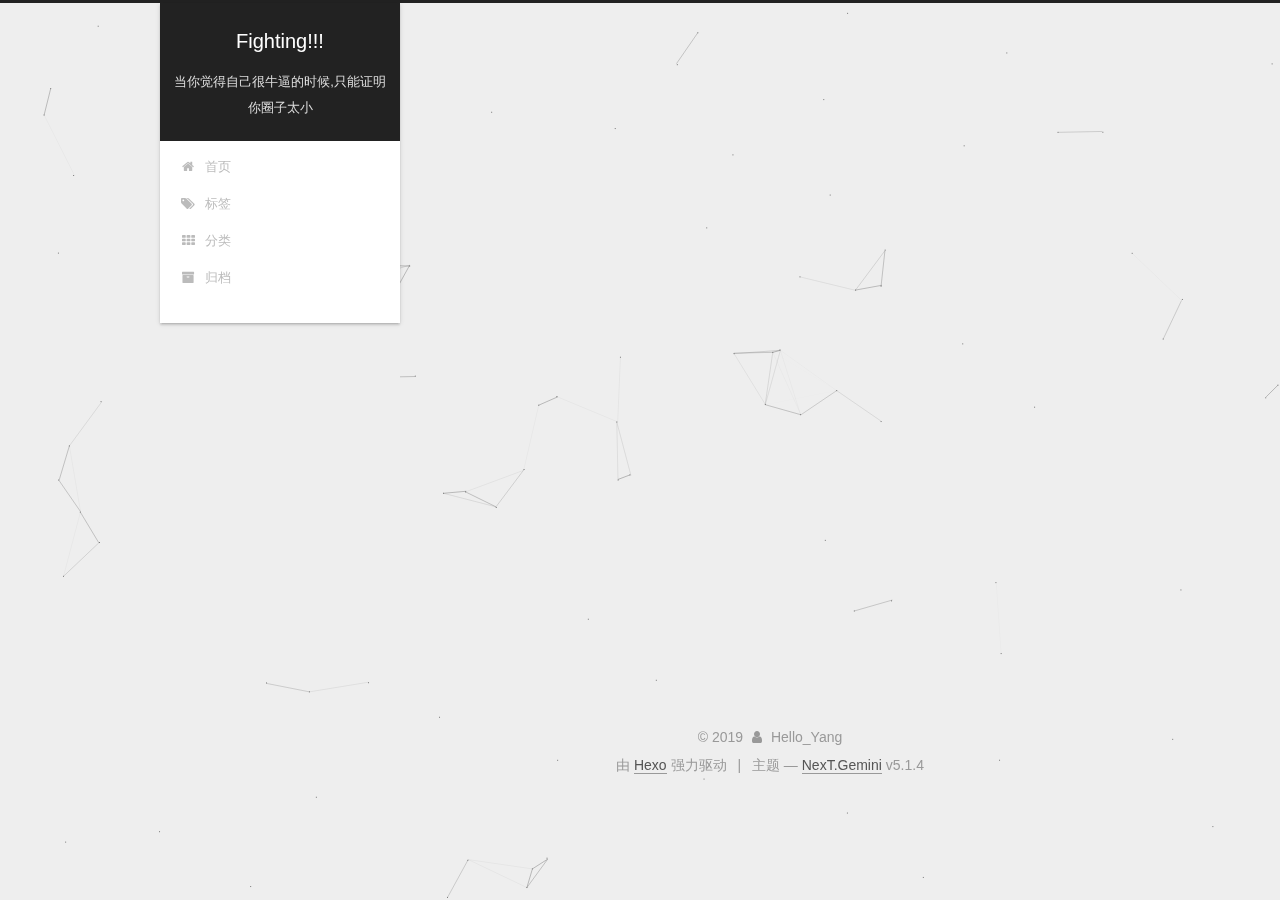
<file: 2019/03/30/ll/index.html>
<!DOCTYPE html>



  


<html class="theme-next gemini use-motion" lang="zh-Hans">
<head><meta name="generator" content="Hexo 3.8.0">
  <meta charset="UTF-8">
<meta http-equiv="X-UA-Compatible" content="IE=edge">
<meta name="viewport" content="width=device-width, initial-scale=1, maximum-scale=1">
<meta name="theme-color" content="#222">









<meta http-equiv="Cache-Control" content="no-transform">
<meta http-equiv="Cache-Control" content="no-siteapp">
















  
  
  <link href="/lib/fancybox/source/jquery.fancybox.css?v=2.1.5" rel="stylesheet" type="text/css">







<link href="/lib/font-awesome/css/font-awesome.min.css?v=4.6.2" rel="stylesheet" type="text/css">

<link href="/css/main.css?v=5.1.4" rel="stylesheet" type="text/css">


  <link rel="apple-touch-icon" sizes="180x180" href="/images/apple-touch-icon-next.png?v=5.1.4">


  <link rel="icon" type="image/png" sizes="32x32" href="/images/favicon-32x32-next.png?v=5.1.4">


  <link rel="icon" type="image/png" sizes="16x16" href="/images/favicon-16x16-next.png?v=5.1.4">


  <link rel="mask-icon" href="/images/logo.svg?v=5.1.4" color="#222">





  <meta name="keywords" content="centos,tomcat,">










<meta name="description" content="做一个认真、自律、温和的人">
<meta name="keywords" content="centos,tomcat">
<meta property="og:type" content="article">
<meta property="og:title" content="ll">
<meta property="og:url" content="http://yoursite.com/2019/03/30/ll/index.html">
<meta property="og:site_name" content="Fighting!!!">
<meta property="og:description" content="做一个认真、自律、温和的人">
<meta property="og:locale" content="zh-Hans">
<meta property="og:updated_time" content="2019-03-30T10:24:03.232Z">
<meta name="twitter:card" content="summary">
<meta name="twitter:title" content="ll">
<meta name="twitter:description" content="做一个认真、自律、温和的人">



<script type="text/javascript" id="hexo.configurations">
  var NexT = window.NexT || {};
  var CONFIG = {
    root: '/',
    scheme: 'Gemini',
    version: '5.1.4',
    sidebar: {"position":"left","display":"post","offset":12,"b2t":false,"scrollpercent":false,"onmobile":false},
    fancybox: true,
    tabs: true,
    motion: {"enable":true,"async":false,"transition":{"post_block":"fadeIn","post_header":"slideDownIn","post_body":"slideDownIn","coll_header":"slideLeftIn","sidebar":"slideUpIn"}},
    duoshuo: {
      userId: '0',
      author: '博主'
    },
    algolia: {
      applicationID: '',
      apiKey: '',
      indexName: '',
      hits: {"per_page":10},
      labels: {"input_placeholder":"Search for Posts","hits_empty":"We didn't find any results for the search: ${query}","hits_stats":"${hits} results found in ${time} ms"}
    }
  };
</script>



  <link rel="canonical" href="http://yoursite.com/2019/03/30/ll/">





  <title>ll | Fighting!!!</title>
  








</head>

<body itemscope itemtype="http://schema.org/WebPage" lang="zh-Hans">

  
  
    
  

  <div class="container sidebar-position-left page-post-detail">
    <div class="headband"></div>

    <header id="header" class="header" itemscope itemtype="http://schema.org/WPHeader">
      <div class="header-inner"><div class="site-brand-wrapper">
  <div class="site-meta ">
    

    <div class="custom-logo-site-title">
      <a href="/" class="brand" rel="start">
        <span class="logo-line-before"><i></i></span>
        <span class="site-title">Fighting!!!</span>
        <span class="logo-line-after"><i></i></span>
      </a>
    </div>
      
        <p class="site-subtitle">当你觉得自己很牛逼的时候,只能证明你圈子太小</p>
      
  </div>

  <div class="site-nav-toggle">
    <button>
      <span class="btn-bar"></span>
      <span class="btn-bar"></span>
      <span class="btn-bar"></span>
    </button>
  </div>
</div>

<nav class="site-nav">
  

  
    <ul id="menu" class="menu">
      
        
        <li class="menu-item menu-item-home">
          <a href="/" rel="section">
            
              <i class="menu-item-icon fa fa-fw fa-home"></i> <br>
            
            首页
          </a>
        </li>
      
        
        <li class="menu-item menu-item-tags">
          <a href="/tags/" rel="section">
            
              <i class="menu-item-icon fa fa-fw fa-tags"></i> <br>
            
            标签
          </a>
        </li>
      
        
        <li class="menu-item menu-item-categories">
          <a href="/categories/" rel="section">
            
              <i class="menu-item-icon fa fa-fw fa-th"></i> <br>
            
            分类
          </a>
        </li>
      
        
        <li class="menu-item menu-item-archives">
          <a href="/archives/" rel="section">
            
              <i class="menu-item-icon fa fa-fw fa-archive"></i> <br>
            
            归档
          </a>
        </li>
      

      
    </ul>
  

  
</nav>



 </div>
    </header>

    <main id="main" class="main">
      <div class="main-inner">
        <div class="content-wrap">
          <div id="content" class="content">
            

  <div id="posts" class="posts-expand">
    

  

  
  
  

  <article class="post post-type-normal" itemscope itemtype="http://schema.org/Article">
  
  
  
  <div class="post-block">
    <link itemprop="mainEntityOfPage" href="http://yoursite.com/2019/03/30/ll/">

    <span hidden itemprop="author" itemscope itemtype="http://schema.org/Person">
      <meta itemprop="name" content="Hello_Yang">
      <meta itemprop="description" content>
      <meta itemprop="image" content="/images/timg.jpg">
    </span>

    <span hidden itemprop="publisher" itemscope itemtype="http://schema.org/Organization">
      <meta itemprop="name" content="Fighting!!!">
    </span>

    
      <header class="post-header">

        
        
          <h1 class="post-title" itemprop="name headline">ll</h1>
        

        <div class="post-meta">
          <span class="post-time">
            
              <span class="post-meta-item-icon">
                <i class="fa fa-calendar-o"></i>
              </span>
              
                <span class="post-meta-item-text">发表于</span>
              
              <time title="创建于" itemprop="dateCreated datePublished" datetime="2019-03-30T19:51:06+09:00">
                2019-03-30
              </time>
            

            

            
          </span>

          
            <span class="post-category">
            
              <span class="post-meta-divider">|</span>
            
              <span class="post-meta-item-icon">
                <i class="fa fa-folder-o"></i>
              </span>
              
                <span class="post-meta-item-text">分类于</span>
              
              
                <span itemprop="about" itemscope itemtype="http://schema.org/Thing">
                  <a href="/categories/java/" itemprop="url" rel="index">
                    <span itemprop="name">java</span>
                  </a>
                </span>

                
                
              
            </span>
          

          
            
          

          
          

          

          

          

        </div>
      </header>
    

    
    
    
    <div class="post-body" itemprop="articleBody">

      
      

      
        
      
    </div>
    
    
    

    

    

    

    <footer class="post-footer">
      
        <div class="post-tags">
          
            <a href="/tags/centos/" rel="tag"># centos</a>
          
            <a href="/tags/tomcat/" rel="tag"># tomcat</a>
          
        </div>
      

      
      
      

      
        <div class="post-nav">
          <div class="post-nav-next post-nav-item">
            
          </div>

          <span class="post-nav-divider"></span>

          <div class="post-nav-prev post-nav-item">
            
              <a href="/2019/03/30/hello-world/" rel="prev" title="Hello World">
                Hello World <i class="fa fa-chevron-right"></i>
              </a>
            
          </div>
        </div>
      

      
      
    </footer>
  </div>
  
  
  
  </article>



    <div class="post-spread">
      
    </div>
  </div>


          </div>
          


          

  



        </div>
        
          
  
  <div class="sidebar-toggle">
    <div class="sidebar-toggle-line-wrap">
      <span class="sidebar-toggle-line sidebar-toggle-line-first"></span>
      <span class="sidebar-toggle-line sidebar-toggle-line-middle"></span>
      <span class="sidebar-toggle-line sidebar-toggle-line-last"></span>
    </div>
  </div>

  <aside id="sidebar" class="sidebar">
    
    <div class="sidebar-inner">

      

      

      <section class="site-overview-wrap sidebar-panel sidebar-panel-active">
        <div class="site-overview">
          <div class="site-author motion-element" itemprop="author" itemscope itemtype="http://schema.org/Person">
            
              <img class="site-author-image" itemprop="image" src="/images/timg.jpg" alt="Hello_Yang">
            
              <p class="site-author-name" itemprop="name">Hello_Yang</p>
              <p class="site-description motion-element" itemprop="description">做一个认真、自律、温和的人</p>
          </div>

          <nav class="site-state motion-element">

            
              <div class="site-state-item site-state-posts">
              
                <a href="/archives/">
              
                  <span class="site-state-item-count">2</span>
                  <span class="site-state-item-name">日志</span>
                </a>
              </div>
            

            
              
              
              <div class="site-state-item site-state-categories">
                <a href="/categories/index.html">
                  <span class="site-state-item-count">2</span>
                  <span class="site-state-item-name">分类</span>
                </a>
              </div>
            

            
              
              
              <div class="site-state-item site-state-tags">
                <a href="/tags/index.html">
                  <span class="site-state-item-count">4</span>
                  <span class="site-state-item-name">标签</span>
                </a>
              </div>
            

          </nav>

          

          
            <div class="links-of-author motion-element">
                
                  <span class="links-of-author-item">
                    <a href="https://github.com/yzhao001" target="_blank" title="GitHub">
                      
                        <i class="fa fa-fw fa-github"></i>GitHub</a>
                  </span>
                
                  <span class="links-of-author-item">
                    <a href="mailto:Hello_Yang@gmail.com" target="_blank" title="E-Mail">
                      
                        <i class="fa fa-fw fa-envelope"></i>E-Mail</a>
                  </span>
                
            </div>
          

          
          

          
          

          

        </div>
      </section>

      

      

    </div>
  </aside>


        
      </div>
    </main>

    <footer id="footer" class="footer">
      <div class="footer-inner">
        <div class="copyright">&copy; <span itemprop="copyrightYear">2019</span>
  <span class="with-love">
    <i class="fa fa-user"></i>
  </span>
  <span class="author" itemprop="copyrightHolder">Hello_Yang</span>

  
</div>


  <div class="powered-by">由 <a class="theme-link" target="_blank" href="https://hexo.io">Hexo</a> 强力驱动</div>



  <span class="post-meta-divider">|</span>



  <div class="theme-info">主题 &mdash; <a class="theme-link" target="_blank" href="https://github.com/iissnan/hexo-theme-next">NexT.Gemini</a> v5.1.4</div>


<div>
  <script async src="https://dn-lbstatics.qbox.me/busuanzi/2.3/busuanzi.pure.mini.js"></script>
  <span id="busuanzi_container_site_pv" style="display:none">
      本站总访问量 <span id="busuanzi_value_site_pv"></span> 次
      <span class="post-meta-divider">|</span>
  </span>
  <span id="busuanzi_container_site_uv" style="display:none">
      有<span id="busuanzi_value_site_uv"></span>人看过我的博客啦
  </span>
</div>



        







        
      </div>
    </footer>

    
      <div class="back-to-top">
        <i class="fa fa-arrow-up"></i>
        
      </div>
    

    

  </div>

  

<script type="text/javascript">
  if (Object.prototype.toString.call(window.Promise) !== '[object Function]') {
    window.Promise = null;
  }
</script>









  


  











  
  
    <script type="text/javascript" src="/lib/jquery/index.js?v=2.1.3"></script>
  

  
  
    <script type="text/javascript" src="/lib/fastclick/lib/fastclick.min.js?v=1.0.6"></script>
  

  
  
    <script type="text/javascript" src="/lib/jquery_lazyload/jquery.lazyload.js?v=1.9.7"></script>
  

  
  
    <script type="text/javascript" src="/lib/velocity/velocity.min.js?v=1.2.1"></script>
  

  
  
    <script type="text/javascript" src="/lib/velocity/velocity.ui.min.js?v=1.2.1"></script>
  

  
  
    <script type="text/javascript" src="/lib/fancybox/source/jquery.fancybox.pack.js?v=2.1.5"></script>
  

  
  
    <script type="text/javascript" src="/lib/canvas-nest/canvas-nest.min.js"></script>
  


  


  <script type="text/javascript" src="/js/src/utils.js?v=5.1.4"></script>

  <script type="text/javascript" src="/js/src/motion.js?v=5.1.4"></script>



  
  


  <script type="text/javascript" src="/js/src/affix.js?v=5.1.4"></script>

  <script type="text/javascript" src="/js/src/schemes/pisces.js?v=5.1.4"></script>



  
  <script type="text/javascript" src="/js/src/scrollspy.js?v=5.1.4"></script>
<script type="text/javascript" src="/js/src/post-details.js?v=5.1.4"></script>



  


  <script type="text/javascript" src="/js/src/bootstrap.js?v=5.1.4"></script>



  


  




	





  





  












  





  

  

  

  
  

  

  

  

</body>
</html>
</file>
<file: css/main.css>
/* normalize.css v3.0.2 | MIT License | git.io/normalize */
html {
  font-family: sans-serif; /* 1 */
  -ms-text-size-adjust: 100%; /* 2 */
  -webkit-text-size-adjust: 100%; /* 2 */
}
body {
  margin: 0;
}
article,
aside,
details,
figcaption,
figure,
footer,
header,
hgroup,
main,
menu,
nav,
section,
summary {
  display: block;
}
audio,
canvas,
progress,
video {
  display: inline-block; /* 1 */
  vertical-align: baseline; /* 2 */
}
audio:not([controls]) {
  display: none;
  height: 0;
}
[hidden],
template {
  display: none;
}
a {
  background-color: transparent;
}
a:active,
a:hover {
  outline: 0;
}
abbr[title] {
  border-bottom: 1px dotted;
}
b,
strong {
  font-weight: bold;
}
dfn {
  font-style: italic;
}
h1 {
  font-size: 2em;
  margin: 0.67em 0;
}
mark {
  background: #ff0;
  color: #000;
}
small {
  font-size: 80%;
}
sub,
sup {
  font-size: 75%;
  line-height: 0;
  position: relative;
  vertical-align: baseline;
}
sup {
  top: -0.5em;
}
sub {
  bottom: -0.25em;
}
img {
  border: 0;
}
svg:not(:root) {
  overflow: hidden;
}
figure {
  margin: 1em 40px;
}
hr {
  -moz-box-sizing: content-box;
  box-sizing: content-box;
  height: 0;
}
pre {
  overflow: auto;
}
code,
kbd,
pre,
samp {
  font-family: monospace, monospace;
  font-size: 1em;
}
button,
input,
optgroup,
select,
textarea {
  color: inherit; /* 1 */
  font: inherit; /* 2 */
  margin: 0; /* 3 */
}
button {
  overflow: visible;
}
button,
select {
  text-transform: none;
}
button,
html input[type="button"],
input[type="reset"],
input[type="submit"] {
  -webkit-appearance: button; /* 2 */
  cursor: pointer; /* 3 */
}
button[disabled],
html input[disabled] {
  cursor: default;
}
button::-moz-focus-inner,
input::-moz-focus-inner {
  border: 0;
  padding: 0;
}
input {
  line-height: normal;
}
input[type="checkbox"],
input[type="radio"] {
  box-sizing: border-box; /* 1 */
  padding: 0; /* 2 */
}
input[type="number"]::-webkit-inner-spin-button,
input[type="number"]::-webkit-outer-spin-button {
  height: auto;
}
input[type="search"] {
  -webkit-appearance: textfield; /* 1 */
  -moz-box-sizing: content-box;
  -webkit-box-sizing: content-box; /* 2 */
  box-sizing: content-box;
}
input[type="search"]::-webkit-search-cancel-button,
input[type="search"]::-webkit-search-decoration {
  -webkit-appearance: none;
}
fieldset {
  border: 1px solid #c0c0c0;
  margin: 0 2px;
  padding: 0.35em 0.625em 0.75em;
}
legend {
  border: 0; /* 1 */
  padding: 0; /* 2 */
}
textarea {
  overflow: auto;
}
optgroup {
  font-weight: bold;
}
table {
  border-collapse: collapse;
  border-spacing: 0;
}
td,
th {
  padding: 0;
}
::selection {
  background: #262a30;
  color: #fff;
}
body {
  position: relative;
  font-family: 'Lato', "PingFang SC", "Microsoft YaHei", sans-serif;
  font-size: 14px;
  line-height: 2;
  color: #555;
  background: #eee;
}
@media (max-width: 767px) {
  body {
    padding-right: 0 !important;
  }
}
@media (min-width: 768px) and (max-width: 991px) {
  body {
    padding-right: 0 !important;
  }
}
@media (min-width: 1600px) {
  body {
    font-size: 16px;
  }
}
h1,
h2,
h3,
h4,
h5,
h6 {
  margin: 0;
  padding: 0;
  font-weight: bold;
  line-height: 1.5;
  font-family: 'Lato', "PingFang SC", "Microsoft YaHei", sans-serif;
}
h2,
h3,
h4,
h5,
h6 {
  margin: 20px 0 15px;
}
h1 {
  font-size: 22px;
}
@media (max-width: 767px) {
  h1 {
    font-size: 18px;
  }
}
h2 {
  font-size: 20px;
}
@media (max-width: 767px) {
  h2 {
    font-size: 16px;
  }
}
h3 {
  font-size: 18px;
}
@media (max-width: 767px) {
  h3 {
    font-size: 14px;
  }
}
h4 {
  font-size: 16px;
}
@media (max-width: 767px) {
  h4 {
    font-size: 12px;
  }
}
h5 {
  font-size: 14px;
}
@media (max-width: 767px) {
  h5 {
    font-size: 10px;
  }
}
h6 {
  font-size: 12px;
}
@media (max-width: 767px) {
  h6 {
    font-size: 8px;
  }
}
p {
  margin: 0 0 20px 0;
}
a {
  color: #555;
  text-decoration: none;
  outline: none;
  border-bottom: 1px solid #999;
  word-wrap: break-word;
}
a:hover {
  color: #222;
  border-bottom-color: #222;
}
blockquote {
  margin: 0;
  padding: 0;
}
img {
  display: block;
  margin: auto;
  max-width: 100%;
  height: auto;
}
hr {
  margin: 40px 0;
  height: 3px;
  border: none;
  background-color: #ddd;
  background-image: repeating-linear-gradient(-45deg, #fff, #fff 4px, transparent 4px, transparent 8px);
}
blockquote {
  padding: 0 15px;
  color: #666;
  border-left: 4px solid #ddd;
}
blockquote cite::before {
  content: "-";
  padding: 0 5px;
}
dt {
  font-weight: 700;
}
dd {
  margin: 0;
  padding: 0;
}
kbd {
  border: 1px solid #ccc;
  border-radius: 0.2em;
  box-shadow: 0.1em 0.1em 0.2em rgba(0,0,0,0.1);
  background-color: #f9f9f9;
  font-family: inherit;
  background-image: -webkit-linear-gradient(top, #eee, #fff, #eee);
  padding: 0.1em 0.3em;
  white-space: nowrap;
}
.text-left {
  text-align: left;
}
.text-center {
  text-align: center;
}
.text-right {
  text-align: right;
}
.text-justify {
  text-align: justify;
}
.text-nowrap {
  white-space: nowrap;
}
.text-lowercase {
  text-transform: lowercase;
}
.text-uppercase {
  text-transform: uppercase;
}
.text-capitalize {
  text-transform: capitalize;
}
.center-block {
  display: block;
  margin-left: auto;
  margin-right: auto;
}
.clearfix:before,
.clearfix:after {
  content: " ";
  display: table;
}
.clearfix:after {
  clear: both;
}
.pullquote {
  width: 45%;
}
.pullquote.left {
  float: left;
  margin-left: 5px;
  margin-right: 10px;
}
.pullquote.right {
  float: right;
  margin-left: 10px;
  margin-right: 5px;
}
.affix.affix.affix {
  position: fixed;
}
.translation {
  margin-top: -20px;
  font-size: 14px;
  color: #999;
}
.scrollbar-measure {
  width: 100px;
  height: 100px;
  overflow: scroll;
  position: absolute;
  top: -9999px;
}
.use-motion .motion-element {
  opacity: 0;
}
table {
  margin: 20px 0;
  width: 100%;
  border-collapse: collapse;
  border-spacing: 0;
  border: 1px solid #ddd;
  font-size: 14px;
  table-layout: fixed;
  word-wrap: break-all;
}
table>tbody>tr:nth-of-type(odd) {
  background-color: #f9f9f9;
}
table>tbody>tr:hover {
  background-color: #f5f5f5;
}
caption,
th,
td {
  padding: 8px;
  text-align: left;
  vertical-align: middle;
  font-weight: normal;
}
th,
td {
  border-bottom: 3px solid #ddd;
  border-right: 1px solid #eee;
}
th {
  padding-bottom: 10px;
  font-weight: 700;
}
td {
  border-bottom-width: 1px;
}
html,
body {
  height: 100%;
}
.container {
  position: relative;
  min-height: 100%;
}
.header-inner {
  margin: 0 auto;
  padding: 100px 0 70px;
  width: calc(100% - 252px);
}
@media (min-width: 1600px) {
  .container .header-inner {
    width: 900px;
  }
}
.main {
  padding-bottom: 150px;
}
.main-inner {
  margin: 0 auto;
  width: calc(100% - 252px);
}
@media (min-width: 1600px) {
  .container .main-inner {
    width: 900px;
  }
}
.footer {
  position: absolute;
  left: 0;
  bottom: 0;
  width: 100%;
  min-height: 50px;
}
.footer-inner {
  box-sizing: border-box;
  margin: 20px auto;
  width: calc(100% - 252px);
}
@media (min-width: 1600px) {
  .container .footer-inner {
    width: 900px;
  }
}
pre,
.highlight {
  overflow: auto;
  margin: 20px 0;
  padding: 0;
  font-size: 13px;
  color: #4d4d4c;
  background: #f7f7f7;
  line-height: 1.6;
}
pre,
code {
  font-family: consolas, Menlo, "PingFang SC", "Microsoft YaHei", monospace;
}
code {
  padding: 2px 4px;
  word-wrap: break-word;
  color: #555;
  background: #eee;
  border-radius: 3px;
  font-size: 13px;
}
pre {
  padding: 10px;
}
pre code {
  padding: 0;
  color: #4d4d4c;
  background: none;
  text-shadow: none;
}
.highlight {
  border-radius: 1px;
}
.highlight pre {
  border: none;
  margin: 0;
  padding: 10px 0;
}
.highlight table {
  margin: 0;
  width: auto;
  border: none;
}
.highlight td {
  border: none;
  padding: 0;
}
.highlight figcaption {
  font-size: 1em;
  color: #4d4d4c;
  line-height: 1em;
  margin-bottom: 1em;
}
.highlight figcaption:before,
.highlight figcaption:after {
  content: " ";
  display: table;
}
.highlight figcaption:after {
  clear: both;
}
.highlight figcaption a {
  float: right;
  color: #4d4d4c;
}
.highlight figcaption a:hover {
  border-bottom-color: #4d4d4c;
}
.highlight .gutter pre {
  padding-left: 10px;
  padding-right: 10px;
  color: #869194;
  text-align: right;
  background-color: #eff2f3;
}
.highlight .code pre {
  width: 100%;
  padding-left: 10px;
  padding-right: 10px;
  background-color: #f7f7f7;
}
.highlight .line {
  height: 20px;
}
.gutter {
  -webkit-user-select: none;
  -moz-user-select: none;
  -ms-user-select: none;
  user-select: none;
}
.gist table {
  width: auto;
}
.gist table td {
  border: none;
}
pre .deletion {
  background: #fdd;
}
pre .addition {
  background: #dfd;
}
pre .meta {
  color: #8959a8;
}
pre .comment {
  color: #8e908c;
}
pre .variable,
pre .attribute,
pre .tag,
pre .regexp,
pre .ruby .constant,
pre .xml .tag .title,
pre .xml .pi,
pre .xml .doctype,
pre .html .doctype,
pre .css .id,
pre .css .class,
pre .css .pseudo {
  color: #c82829;
}
pre .number,
pre .preprocessor,
pre .built_in,
pre .literal,
pre .params,
pre .constant,
pre .command {
  color: #f5871f;
}
pre .ruby .class .title,
pre .css .rules .attribute,
pre .string,
pre .value,
pre .inheritance,
pre .header,
pre .ruby .symbol,
pre .xml .cdata,
pre .special,
pre .number,
pre .formula {
  color: #718c00;
}
pre .title,
pre .css .hexcolor {
  color: #3e999f;
}
pre .function,
pre .python .decorator,
pre .python .title,
pre .ruby .function .title,
pre .ruby .title .keyword,
pre .perl .sub,
pre .javascript .title,
pre .coffeescript .title {
  color: #4271ae;
}
pre .keyword,
pre .javascript .function {
  color: #8959a8;
}
.full-image.full-image.full-image.full-image {
  border: none;
  max-width: 100%;
  width: auto;
  margin: 20px auto 25px;
}
@media (min-width: 992px) {
  .full-image.full-image.full-image.full-image {
    max-width: none;
    width: 118%;
    margin: 0 -9%;
  }
}
.blockquote-center,
.page-home .post-type-quote blockquote,
.page-post-detail .post-type-quote blockquote {
  position: relative;
  margin: 40px 0;
  padding: 0;
  border-left: none;
  text-align: center;
}
.blockquote-center::before,
.page-home .post-type-quote blockquote::before,
.page-post-detail .post-type-quote blockquote::before,
.blockquote-center::after,
.page-home .post-type-quote blockquote::after,
.page-post-detail .post-type-quote blockquote::after {
  position: absolute;
  content: ' ';
  display: block;
  width: 100%;
  height: 24px;
  opacity: 0.2;
  background-repeat: no-repeat;
  background-position: 0 -6px;
  background-size: 22px 22px;
}
.blockquote-center::before,
.page-home .post-type-quote blockquote::before,
.page-post-detail .post-type-quote blockquote::before {
  top: -20px;
  background-image: url("../images/quote-l.svg");
  border-top: 1px solid #ccc;
}
.blockquote-center::after,
.page-home .post-type-quote blockquote::after,
.page-post-detail .post-type-quote blockquote::after {
  bottom: -20px;
  background-image: url("../images/quote-r.svg");
  border-bottom: 1px solid #ccc;
  background-position: 100% 8px;
}
.blockquote-center p,
.page-home .post-type-quote blockquote p,
.page-post-detail .post-type-quote blockquote p,
.blockquote-center div,
.page-home .post-type-quote blockquote div,
.page-post-detail .post-type-quote blockquote div {
  text-align: center;
}
.post .post-body .group-picture img {
  box-sizing: border-box;
  padding: 0 3px;
  border: none;
}
.post .group-picture-row {
  overflow: hidden;
  margin-top: 6px;
}
.post .group-picture-row:first-child {
  margin-top: 0;
}
.post .group-picture-column {
  float: left;
}
.page-post-detail .post-body .group-picture-column {
  float: none;
  margin-top: 10px;
  width: auto !important;
}
.page-post-detail .post-body .group-picture-column img {
  margin: 0 auto;
}
.page-archive .group-picture-container {
  overflow: hidden;
}
.page-archive .group-picture-row {
  float: left;
}
.page-archive .group-picture-row:first-child {
  margin-top: 6px;
}
.page-archive .group-picture-column {
  max-width: 150px;
  max-height: 150px;
}
.post-body .note {
  position: relative;
  padding: 15px;
  margin-bottom: 20px;
  border: 1px solid #eee;
  border-left-width: 5px;
  border-radius: 3px;
}
.post-body .note h2,
.post-body .note h3,
.post-body .note h4,
.post-body .note h5,
.post-body .note h6 {
  margin-top: 0;
  margin-bottom: 0;
  border-bottom: initial;
  padding-top: 0 !important;
}
.post-body .note p:first-child,
.post-body .note ul:first-child,
.post-body .note ol:first-child,
.post-body .note table:first-child,
.post-body .note pre:first-child,
.post-body .note blockquote:first-child {
  margin-top: 0;
}
.post-body .note p:last-child,
.post-body .note ul:last-child,
.post-body .note ol:last-child,
.post-body .note table:last-child,
.post-body .note pre:last-child,
.post-body .note blockquote:last-child {
  margin-bottom: 0;
}
.post-body .note.default {
  border-left-color: #777;
}
.post-body .note.default h2,
.post-body .note.default h3,
.post-body .note.default h4,
.post-body .note.default h5,
.post-body .note.default h6 {
  color: #777;
}
.post-body .note.primary {
  border-left-color: #6f42c1;
}
.post-body .note.primary h2,
.post-body .note.primary h3,
.post-body .note.primary h4,
.post-body .note.primary h5,
.post-body .note.primary h6 {
  color: #6f42c1;
}
.post-body .note.info {
  border-left-color: #428bca;
}
.post-body .note.info h2,
.post-body .note.info h3,
.post-body .note.info h4,
.post-body .note.info h5,
.post-body .note.info h6 {
  color: #428bca;
}
.post-body .note.success {
  border-left-color: #5cb85c;
}
.post-body .note.success h2,
.post-body .note.success h3,
.post-body .note.success h4,
.post-body .note.success h5,
.post-body .note.success h6 {
  color: #5cb85c;
}
.post-body .note.warning {
  border-left-color: #f0ad4e;
}
.post-body .note.warning h2,
.post-body .note.warning h3,
.post-body .note.warning h4,
.post-body .note.warning h5,
.post-body .note.warning h6 {
  color: #f0ad4e;
}
.post-body .note.danger {
  border-left-color: #d9534f;
}
.post-body .note.danger h2,
.post-body .note.danger h3,
.post-body .note.danger h4,
.post-body .note.danger h5,
.post-body .note.danger h6 {
  color: #d9534f;
}
.post-body .label {
  display: inline;
  padding: 0 2px;
  white-space: nowrap;
}
.post-body .label.default {
  background-color: #f0f0f0;
}
.post-body .label.primary {
  background-color: #efe6f7;
}
.post-body .label.info {
  background-color: #e5f2f8;
}
.post-body .label.success {
  background-color: #e7f4e9;
}
.post-body .label.warning {
  background-color: #fcf6e1;
}
.post-body .label.danger {
  background-color: #fae8eb;
}
.post-body .tabs {
  position: relative;
  display: block;
  margin-bottom: 20px;
  padding-top: 10px;
}
.post-body .tabs ul.nav-tabs {
  margin: 0;
  padding: 0;
  display: flex;
  margin-bottom: -1px;
}
@media (max-width: 413px) {
  .post-body .tabs ul.nav-tabs {
    display: block;
    margin-bottom: 5px;
  }
}
.post-body .tabs ul.nav-tabs li.tab {
  list-style-type: none !important;
  margin: 0 0.25em 0 0;
  border-top: 3px solid transparent;
  border-left: 1px solid transparent;
  border-right: 1px solid transparent;
}
@media (max-width: 413px) {
  .post-body .tabs ul.nav-tabs li.tab {
    margin: initial;
    border-top: 1px solid transparent;
    border-left: 3px solid transparent;
    border-right: 1px solid transparent;
    border-bottom: 1px solid transparent;
  }
}
.post-body .tabs ul.nav-tabs li.tab a {
  outline: 0;
  border-bottom: initial;
  display: block;
  line-height: 1.8em;
  padding: 0.25em 0.75em;
  transition-duration: 0.2s;
  transition-timing-function: ease-out;
  transition-delay: 0s;
}
.post-body .tabs ul.nav-tabs li.tab a i {
  width: 1.285714285714286em;
}
.post-body .tabs ul.nav-tabs li.tab.active {
  border-top: 3px solid #fc6423;
  border-left: 1px solid #ddd;
  border-right: 1px solid #ddd;
  background-color: #fff;
}
@media (max-width: 413px) {
  .post-body .tabs ul.nav-tabs li.tab.active {
    border-top: 1px solid #ddd;
    border-left: 3px solid #fc6423;
    border-right: 1px solid #ddd;
    border-bottom: 1px solid #ddd;
  }
}
.post-body .tabs ul.nav-tabs li.tab.active a {
  cursor: default;
  color: #555;
}
.post-body .tabs .tab-content {
  background-color: #fff;
}
.post-body .tabs .tab-content .tab-pane {
  border: 1px solid #ddd;
  padding: 20px 20px 0 20px;
}
.post-body .tabs .tab-content .tab-pane:not(.active) {
  display: none !important;
}
.post-body .tabs .tab-content .tab-pane.active {
  display: block !important;
}
.btn {
  display: inline-block;
  padding: 0 20px;
  font-size: 14px;
  color: #555;
  background: #fff;
  border: 2px solid #555;
  text-decoration: none;
  border-radius: 2px;
  transition-property: background-color;
  transition-duration: 0.2s;
  transition-timing-function: ease-in-out;
  transition-delay: 0s;
  line-height: 2;
}
.btn:hover {
  border-color: #222;
  color: #fff;
  background: #222;
}
.btn +.btn {
  margin: 0 0 8px 8px;
}
.btn .fa-fw {
  width: 1.285714285714286em;
  text-align: left;
}
.btn-bar {
  display: block;
  width: 22px;
  height: 2px;
  background: #555;
  border-radius: 1px;
}
.btn-bar+.btn-bar {
  margin-top: 4px;
}
.pagination {
  margin: 120px 0 40px;
  text-align: center;
  border-top: 1px solid #eee;
}
.page-number-basic,
.pagination .prev,
.pagination .next,
.pagination .page-number,
.pagination .space {
  display: inline-block;
  position: relative;
  top: -1px;
  margin: 0 10px;
  padding: 0 11px;
}
@media (max-width: 767px) {
  .page-number-basic,
  .pagination .prev,
  .pagination .next,
  .pagination .page-number,
  .pagination .space {
    margin: 0 5px;
  }
}
.pagination .prev,
.pagination .next,
.pagination .page-number {
  border-bottom: 0;
  border-top: 1px solid #eee;
  transition-property: border-color;
  transition-duration: 0.2s;
  transition-timing-function: ease-in-out;
  transition-delay: 0s;
}
.pagination .prev:hover,
.pagination .next:hover,
.pagination .page-number:hover {
  border-top-color: #222;
}
.pagination .space {
  padding: 0;
  margin: 0;
}
.pagination .prev {
  margin-left: 0;
}
.pagination .next {
  margin-right: 0;
}
.pagination .page-number.current {
  color: #fff;
  background: #ccc;
  border-top-color: #ccc;
}
@media (max-width: 767px) {
  .pagination {
    border-top: none;
  }
  .pagination .prev,
  .pagination .next,
  .pagination .page-number {
    margin-bottom: 10px;
    border-top: 0;
    border-bottom: 1px solid #eee;
    padding: 0 10px;
  }
  .pagination .prev:hover,
  .pagination .next:hover,
  .pagination .page-number:hover {
    border-bottom-color: #222;
  }
}
.comments {
  margin: 60px 20px 0;
}
.tag-cloud {
  text-align: center;
}
.tag-cloud a {
  display: inline-block;
  margin: 10px;
}
.back-to-top {
  box-sizing: border-box;
  position: fixed;
  bottom: -100px;
  right: 30px;
  z-index: 1050;
  padding: 0 6px;
  width: 24px;
  background: #222;
  font-size: 12px;
  opacity: 0.6;
  color: #fff;
  cursor: pointer;
  text-align: center;
  -webkit-transform: translateZ(0);
  transition-property: bottom;
  transition-duration: 0.2s;
  transition-timing-function: ease-in-out;
  transition-delay: 0s;
}
@media (min-width: 768px) and (max-width: 991px) {
  .back-to-top {
    display: none !important;
  }
}
@media (max-width: 767px) {
  .back-to-top {
    display: none !important;
  }
}
.back-to-top.back-to-top-on {
  bottom: 30px;
}
.header {
  background: transparent;
}
.header-inner {
  position: relative;
}
.headband {
  height: 3px;
  background: #222;
}
.site-meta {
  margin: 0;
  text-align: center;
}
@media (max-width: 767px) {
  .site-meta {
    text-align: center;
  }
}
.brand {
  position: relative;
  display: inline-block;
  padding: 0 40px;
  color: #fff;
  background: #222;
  border-bottom: none;
}
.brand:hover {
  color: #fff;
}
.logo {
  display: inline-block;
  margin-right: 5px;
  line-height: 36px;
  vertical-align: top;
}
.site-title {
  display: inline-block;
  vertical-align: top;
  line-height: 36px;
  font-size: 20px;
  font-weight: normal;
  font-family: 'Lato', "PingFang SC", "Microsoft YaHei", sans-serif;
}
.site-subtitle {
  margin-top: 10px;
  font-size: 13px;
  color: #ddd;
}
.use-motion .brand {
  opacity: 0;
}
.use-motion .logo,
.use-motion .site-title,
.use-motion .site-subtitle {
  opacity: 0;
  position: relative;
  top: -10px;
}
.site-nav-toggle {
  display: none;
  position: absolute;
  top: 10px;
  left: 10px;
}
@media (max-width: 767px) {
  .site-nav-toggle {
    display: block;
  }
}
.site-nav-toggle button {
  margin-top: 2px;
  padding: 9px 10px;
  background: transparent;
  border: none;
}
@media (max-width: 767px) {
  .site-nav {
    display: none;
    margin: 0 -10px;
    padding: 0 10px;
    clear: both;
    border-top: 1px solid #ddd;
  }
}
@media (min-width: 768px) and (max-width: 991px) {
  .site-nav {
    display: block !important;
  }
}
@media (min-width: 992px) {
  .site-nav {
    display: block !important;
  }
}
.menu {
  margin-top: 20px;
  padding-left: 0;
  text-align: center;
}
.menu .menu-item {
  display: inline-block;
  margin: 0 10px;
  list-style: none;
}
@media screen and (max-width: 767px) {
  .menu .menu-item {
    margin-top: 10px;
  }
}
.menu .menu-item a {
  display: block;
  font-size: 13px;
  line-height: inherit;
  border-bottom: 1px solid transparent;
  transition-property: border-color;
  transition-duration: 0.2s;
  transition-timing-function: ease-in-out;
  transition-delay: 0s;
}
.menu .menu-item a:hover,
.menu-item-active a {
  border-bottom-color: #222;
}
.menu .menu-item .fa {
  margin-right: 5px;
}
.use-motion .menu-item {
  opacity: 0;
}
.post-body {
  font-family: 'Lato', "PingFang SC", "Microsoft YaHei", sans-serif;
}
@media (max-width: 767px) {
  .post-body {
    word-break: break-word;
  }
}
.post-body .fancybox img {
  display: block !important;
  margin: 0 auto;
  cursor: pointer;
  cursor: zoom-in;
  cursor: -webkit-zoom-in;
}
.post-body .image-caption,
.post-body .figure .caption {
  margin: -20px auto 15px;
  text-align: center;
  font-size: 14px;
  color: #999;
  font-weight: bold;
  line-height: 1;
}
.post-sticky-flag {
  display: inline-block;
  font-size: 16px;
  -ms-transform: rotate(30deg);
  -webkit-transform: rotate(30deg);
  -moz-transform: rotate(30deg);
  -ms-transform: rotate(30deg);
  -o-transform: rotate(30deg);
  transform: rotate(30deg);
}
.use-motion .post-block,
.use-motion .pagination,
.use-motion .comments {
  opacity: 0;
}
.use-motion .post-header {
  opacity: 0;
}
.use-motion .post-body {
  opacity: 0;
}
.use-motion .collection-title {
  opacity: 0;
}
.posts-expand {
  padding-top: 40px;
}
@media (max-width: 767px) {
  .posts-expand {
    margin: 0 20px;
  }
  .post-body pre .gutter pre {
    padding-right: 10px;
  }
  .post-body .highlight {
    margin-left: 0px;
    margin-right: 0px;
    padding: 0;
  }
  .post-body .highlight .gutter pre {
    padding-right: 10px;
  }
}
@media (min-width: 992px) {
  .posts-expand .post-body {
    text-align: justify;
  }
}
.posts-expand .post-body h2,
.posts-expand .post-body h3,
.posts-expand .post-body h4,
.posts-expand .post-body h5,
.posts-expand .post-body h6 {
  padding-top: 10px;
}
.posts-expand .post-body h2 .header-anchor,
.posts-expand .post-body h3 .header-anchor,
.posts-expand .post-body h4 .header-anchor,
.posts-expand .post-body h5 .header-anchor,
.posts-expand .post-body h6 .header-anchor {
  float: right;
  margin-left: 10px;
  color: #ccc;
  border-bottom-style: none;
  visibility: hidden;
}
.posts-expand .post-body h2 .header-anchor:hover,
.posts-expand .post-body h3 .header-anchor:hover,
.posts-expand .post-body h4 .header-anchor:hover,
.posts-expand .post-body h5 .header-anchor:hover,
.posts-expand .post-body h6 .header-anchor:hover {
  color: inherit;
}
.posts-expand .post-body h2:hover .header-anchor,
.posts-expand .post-body h3:hover .header-anchor,
.posts-expand .post-body h4:hover .header-anchor,
.posts-expand .post-body h5:hover .header-anchor,
.posts-expand .post-body h6:hover .header-anchor {
  visibility: visible;
}
.posts-expand .post-body ul li {
  list-style: circle;
}
.posts-expand .post-body img {
  box-sizing: border-box;
  margin: auto;
  padding: 3px;
  border: 1px solid #ddd;
}
.posts-expand .post-body .fancybox img {
  margin: 0 auto 25px;
}
@media (max-width: 767px) {
  .posts-collapse {
    margin: 0 20px;
  }
  .posts-collapse .post-title,
  .posts-collapse .post-meta {
    display: block;
    width: auto;
    text-align: left;
  }
}
.posts-collapse {
  position: relative;
  z-index: 1010;
  margin-left: 55px;
}
.posts-collapse::after {
  content: " ";
  position: absolute;
  top: 20px;
  left: 0;
  margin-left: -2px;
  width: 4px;
  height: 100%;
  background: #f5f5f5;
  z-index: -1;
}
@media (max-width: 767px) {
  .posts-collapse {
    margin: 0 20px;
  }
}
.posts-collapse .collection-title {
  position: relative;
  margin: 60px 0;
}
.posts-collapse .collection-title h1,
.posts-collapse .collection-title h2 {
  margin-left: 20px;
}
.posts-collapse .collection-title small {
  color: #bbb;
  margin-left: 5px;
}
.posts-collapse .collection-title::before {
  content: " ";
  position: absolute;
  left: 0;
  top: 50%;
  margin-left: -4px;
  margin-top: -4px;
  width: 8px;
  height: 8px;
  background: #bbb;
  border-radius: 50%;
}
.posts-collapse .post {
  margin: 30px 0;
}
.posts-collapse .post-header {
  position: relative;
  transition-duration: 0.2s;
  transition-timing-function: ease-in-out;
  transition-delay: 0s;
  transition-property: border;
  border-bottom: 1px dashed #ccc;
}
.posts-collapse .post-header::before {
  content: " ";
  position: absolute;
  left: 0;
  top: 12px;
  width: 6px;
  height: 6px;
  margin-left: -4px;
  background: #bbb;
  border-radius: 50%;
  border: 1px solid #fff;
  transition-duration: 0.2s;
  transition-timing-function: ease-in-out;
  transition-delay: 0s;
  transition-property: background;
}
.posts-collapse .post-header:hover {
  border-bottom-color: #666;
}
.posts-collapse .post-header:hover::before {
  background: #222;
}
.posts-collapse .post-meta {
  position: absolute;
  font-size: 12px;
  left: 20px;
  top: 5px;
}
.posts-collapse .post-comments-count {
  display: none;
}
.posts-collapse .post-title {
  margin-left: 60px;
  font-size: 16px;
  font-weight: normal;
  line-height: inherit;
}
.posts-collapse .post-title::after {
  margin-left: 3px;
  opacity: 0.6;
}
.posts-collapse .post-title a {
  color: #666;
  border-bottom: none;
}
.page-home .post-type-quote .post-header,
.page-post-detail .post-type-quote .post-header,
.page-home .post-type-quote .post-tags,
.page-post-detail .post-type-quote .post-tags {
  display: none;
}
.posts-expand .post-title {
  text-align: center;
  word-break: break-word;
  font-weight: 400;
}
.posts-expand .post-title-link {
  display: inline-block;
  position: relative;
  color: #555;
  border-bottom: none;
  line-height: 1.2;
  vertical-align: top;
}
.posts-expand .post-title-link::before {
  content: "";
  position: absolute;
  width: 100%;
  height: 2px;
  bottom: 0;
  left: 0;
  background-color: #000;
  visibility: hidden;
  -webkit-transform: scaleX(0);
  -moz-transform: scaleX(0);
  -ms-transform: scaleX(0);
  -o-transform: scaleX(0);
  transform: scaleX(0);
  transition-duration: 0.2s;
  transition-timing-function: ease-in-out;
  transition-delay: 0s;
}
.posts-expand .post-title-link:hover::before {
  visibility: visible;
  -webkit-transform: scaleX(1);
  -moz-transform: scaleX(1);
  -ms-transform: scaleX(1);
  -o-transform: scaleX(1);
  transform: scaleX(1);
}
.posts-expand .post-title-link .fa {
  font-size: 16px;
}
.posts-expand .post-meta {
  margin: 3px 0 60px 0;
  color: #999;
  font-family: 'Lato', "PingFang SC", "Microsoft YaHei", sans-serif;
  font-size: 12px;
  text-align: center;
}
.posts-expand .post-meta .post-category-list {
  display: inline-block;
  margin: 0;
  padding: 3px;
}
.posts-expand .post-meta .post-category-list-link {
  color: #999;
}
.posts-expand .post-meta .post-description {
  font-size: 14px;
  margin-top: 2px;
}
.post-meta-divider {
  margin: 0 0.5em;
}
.post-meta-item-icon {
  margin-right: 3px;
}
@media (min-width: 768px) and (max-width: 991px) {
  .post-meta-item-icon {
    display: inline-block;
  }
}
@media (max-width: 767px) {
  .post-meta-item-icon {
    display: inline-block;
  }
}
@media (min-width: 768px) and (max-width: 991px) {
  .post-meta-item-text {
    display: none;
  }
}
@media (max-width: 767px) {
  .post-meta-item-text {
    display: none;
  }
}
@media (max-width: 767px) {
  .posts-expand .post-comments-count {
    display: none;
  }
}
.post-button {
  margin-top: 40px;
}
.posts-expand .post-tags {
  margin-top: 40px;
  text-align: center;
}
.posts-expand .post-tags a {
  display: inline-block;
  margin-right: 10px;
  font-size: 13px;
}
.post-nav {
  display: table;
  margin-top: 15px;
  width: 100%;
  border-top: 1px solid #eee;
}
.post-nav-divider {
  display: table-cell;
  width: 10%;
}
.post-nav-item {
  display: table-cell;
  padding: 10px 0 0 0;
  width: 45%;
  vertical-align: top;
}
.post-nav-item a {
  position: relative;
  display: block;
  line-height: 25px;
  font-size: 14px;
  color: #555;
  border-bottom: none;
}
.post-nav-item a:hover {
  color: #222;
  border-bottom: none;
}
.post-nav-item a:active {
  top: 2px;
}
.post-nav-item .fa {
  position: absolute;
  top: 8px;
  left: 0;
  font-size: 12px;
}
.post-nav-next a {
  padding-left: 15px;
}
.post-nav-prev {
  text-align: right;
}
.post-nav-prev a {
  padding-right: 15px;
}
.post-nav-prev .fa {
  right: 0;
  left: auto;
}
.posts-expand .post-eof {
  display: block;
  margin: 80px auto 60px;
  width: 8%;
  height: 1px;
  background: #ccc;
  text-align: center;
}
.post:last-child .post-eof.post-eof.post-eof {
  display: none;
}
.post-gallery {
  display: table;
  table-layout: fixed;
  width: 100%;
  border-collapse: separate;
}
.post-gallery-row {
  display: table-row;
}
.post-gallery .post-gallery-img {
  display: table-cell;
  text-align: center;
  vertical-align: middle;
  border: none;
}
.post-gallery .post-gallery-img img {
  max-width: 100%;
  max-height: 100%;
  border: none;
}
.fancybox-close,
.fancybox-close:hover {
  border: none;
}
.rtl.post-body p,
.rtl.post-body a,
.rtl.post-body h1,
.rtl.post-body h2,
.rtl.post-body h3,
.rtl.post-body h4,
.rtl.post-body h5,
.rtl.post-body h6,
.rtl.post-body li,
.rtl.post-body ul,
.rtl.post-body ol {
  direction: rtl;
  font-family: UKIJ Ekran;
}
.rtl.post-title {
  font-family: UKIJ Ekran;
}
.sidebar {
  position: fixed;
  right: 0;
  top: 0;
  bottom: 0;
  width: 0;
  z-index: 1040;
  box-shadow: inset 0 2px 6px #000;
  background: #222;
  -webkit-transform: translateZ(0);
}
.sidebar a {
  color: #999;
  border-bottom-color: #555;
}
.sidebar a:hover {
  color: #eee;
}
@media (min-width: 768px) and (max-width: 991px) {
  .sidebar {
    display: none !important;
  }
}
@media (max-width: 767px) {
  .sidebar {
    display: none !important;
  }
}
.sidebar-inner {
  position: relative;
  padding: 20px 10px;
  color: #999;
  text-align: center;
}
.site-overview-wrap {
  overflow: hidden;
}
.site-overview {
  overflow-y: auto;
  overflow-x: hidden;
}
.sidebar-toggle {
  position: fixed;
  right: 30px;
  bottom: 45px;
  width: 14px;
  height: 14px;
  padding: 5px;
  background: #222;
  line-height: 0;
  z-index: 1050;
  cursor: pointer;
  -webkit-transform: translateZ(0);
}
@media (min-width: 768px) and (max-width: 991px) {
  .sidebar-toggle {
    display: none !important;
  }
}
@media (max-width: 767px) {
  .sidebar-toggle {
    display: none !important;
  }
}
.sidebar-toggle-line {
  position: relative;
  display: inline-block;
  vertical-align: top;
  height: 2px;
  width: 100%;
  background: #fff;
  margin-top: 3px;
}
.sidebar-toggle-line:first-child {
  margin-top: 0;
}
.site-author-image {
  display: block;
  margin: 0 auto;
  padding: 2px;
  max-width: 120px;
  height: auto;
  border: 1px solid #eee;
/* 头像圆形 */
  border-radius: 80px;
  -webkit-border-radius: 80px;
  -moz-border-radius: 80px;
  box-shadow: inset 0 -1px 0 #333 sf;
/* 设置循环动画 [animation: (play)动画名称 (2s)动画播放时长单位秒或微秒 (ase-out)动画播放的速度曲线为以低速结束 
    (1s)等待1秒然后开始动画 (1)动画播放次数(infinite为循环播放) ]*/
  -webkit-animation: play 2s ease-out 1s 1;
  -moz-animation: play 2s ease-out 1s 1;
  animation: play 2s ease-out 1s 1;
/* 鼠标经过头像旋转360度 */
  -webkit-transition: -webkit-transform 1.5s ease-out;
  -moz-transition: -moz-transform 1.5s ease-out;
  transition: transform 1.5s ease-out;
}
img:hover {
/* 鼠标经过停止头像旋转 
  -webkit-animation-play-state:paused;
  animation-play-state:paused;*/
/* 鼠标经过头像旋转360度 */
  -webkit-transform: rotateZ(360deg);
  -moz-transform: rotateZ(360deg);
  -webkit-transform: rotateZ(360deg);
  -moz-transform: rotateZ(360deg);
  -ms-transform: rotateZ(360deg);
  -o-transform: rotateZ(360deg);
  transform: rotateZ(360deg);
}
@-webkit-keyframes play {
  0% {
    -webkit-transform: rotateZ(0deg);
  }
  100% {
    -webkit-transform: rotateZ(-360deg);
  }
}
@-moz-keyframes play {
  0% {
    -moz-transform: rotateZ(0deg);
  }
  100% {
    -moz-transform: rotateZ(-360deg);
  }
}
.site-author-name {
  margin: 0;
  text-align: center;
  color: #222;
  font-weight: 600;
}
.site-description {
  margin-top: 0;
  text-align: center;
  font-size: 13px;
  color: #999;
}
@-moz-keyframes play {
  0% {
    -webkit-transform: rotateZ(0deg);
    -moz-transform: rotateZ(0deg);
    -ms-transform: rotateZ(0deg);
    -o-transform: rotateZ(0deg);
    transform: rotateZ(0deg);
  }
  100% {
    -webkit-transform: rotateZ(-360deg);
    -moz-transform: rotateZ(-360deg);
    -ms-transform: rotateZ(-360deg);
    -o-transform: rotateZ(-360deg);
    transform: rotateZ(-360deg);
  }
}
@-webkit-keyframes play {
  0% {
    -webkit-transform: rotateZ(0deg);
    -moz-transform: rotateZ(0deg);
    -ms-transform: rotateZ(0deg);
    -o-transform: rotateZ(0deg);
    transform: rotateZ(0deg);
  }
  100% {
    -webkit-transform: rotateZ(-360deg);
    -moz-transform: rotateZ(-360deg);
    -ms-transform: rotateZ(-360deg);
    -o-transform: rotateZ(-360deg);
    transform: rotateZ(-360deg);
  }
}
@-o-keyframes play {
  0% {
    -webkit-transform: rotateZ(0deg);
    -moz-transform: rotateZ(0deg);
    -ms-transform: rotateZ(0deg);
    -o-transform: rotateZ(0deg);
    transform: rotateZ(0deg);
  }
  100% {
    -webkit-transform: rotateZ(-360deg);
    -moz-transform: rotateZ(-360deg);
    -ms-transform: rotateZ(-360deg);
    -o-transform: rotateZ(-360deg);
    transform: rotateZ(-360deg);
  }
}
@keyframes play {
  0% {
    -webkit-transform: rotateZ(0deg);
    -moz-transform: rotateZ(0deg);
    -ms-transform: rotateZ(0deg);
    -o-transform: rotateZ(0deg);
    transform: rotateZ(0deg);
  }
  100% {
    -webkit-transform: rotateZ(-360deg);
    -moz-transform: rotateZ(-360deg);
    -ms-transform: rotateZ(-360deg);
    -o-transform: rotateZ(-360deg);
    transform: rotateZ(-360deg);
  }
}
.site-state {
  overflow: hidden;
  line-height: 1.4;
  white-space: nowrap;
  text-align: center;
}
.site-state-item {
  display: inline-block;
  padding: 0 15px;
  border-left: 1px solid #eee;
}
.site-state-item:first-child {
  border-left: none;
}
.site-state-item a {
  border-bottom: none;
}
.site-state-item-count {
  display: block;
  text-align: center;
  color: inherit;
  font-weight: 600;
  font-size: 16px;
}
.site-state-item-name {
  font-size: 13px;
  color: #999;
}
.feed-link {
  margin-top: 20px;
}
.feed-link a {
  display: inline-block;
  padding: 0 15px;
  color: #fc6423;
  border: 1px solid #fc6423;
  border-radius: 4px;
}
.feed-link a i {
  color: #fc6423;
  font-size: 14px;
}
.feed-link a:hover {
  color: #fff;
  background: #fc6423;
}
.feed-link a:hover i {
  color: #fff;
}
.links-of-author {
  margin-top: 20px;
}
.links-of-author a {
  display: inline-block;
  vertical-align: middle;
  margin-right: 10px;
  margin-bottom: 10px;
  border-bottom-color: #555;
  font-size: 13px;
}
.links-of-author a:before {
  display: inline-block;
  vertical-align: middle;
  margin-right: 3px;
  content: " ";
  width: 4px;
  height: 4px;
  border-radius: 50%;
  background: #ffc2ff;
}
.links-of-blogroll {
  font-size: 13px;
}
.links-of-blogroll-title {
  margin-top: 20px;
  font-size: 14px;
  font-weight: 600;
}
.links-of-blogroll-list {
  margin: 0;
  padding: 0;
  list-style: none;
}
.links-of-blogroll-item {
  padding: 2px 10px;
}
.links-of-blogroll-item a {
  max-width: 280px;
  box-sizing: border-box;
  display: inline-block;
  overflow: hidden;
  white-space: nowrap;
  text-overflow: ellipsis;
}
.sidebar-nav {
  margin: 0 0 20px;
  padding-left: 0;
}
.sidebar-nav li {
  display: inline-block;
  cursor: pointer;
  border-bottom: 1px solid transparent;
  font-size: 14px;
  color: #555;
}
.sidebar-nav li:hover {
  color: #fc6423;
}
.page-post-detail .sidebar-nav-toc {
  padding: 0 5px;
}
.page-post-detail .sidebar-nav-overview {
  margin-left: 10px;
}
.sidebar-nav .sidebar-nav-active {
  color: #fc6423;
  border-bottom-color: #fc6423;
}
.sidebar-nav .sidebar-nav-active:hover {
  color: #fc6423;
}
.sidebar-panel {
  display: none;
}
.sidebar-panel-active {
  display: block;
}
.post-toc-empty {
  font-size: 14px;
  color: #666;
}
.post-toc-wrap {
  overflow: hidden;
}
.post-toc {
  overflow: auto;
}
.post-toc ol {
  margin: 0;
  padding: 0 2px 5px 10px;
  text-align: left;
  list-style: none;
  font-size: 14px;
}
.post-toc ol > ol {
  padding-left: 0;
}
.post-toc ol a {
  transition-duration: 0.2s;
  transition-timing-function: ease-in-out;
  transition-delay: 0s;
  transition-property: all;
  color: #666;
  border-bottom-color: #ccc;
}
.post-toc ol a:hover {
  color: #000;
  border-bottom-color: #000;
}
.post-toc .nav-item {
  overflow: hidden;
  text-overflow: ellipsis;
  text-align: justify;
  white-space: nowrap;
  line-height: 1.8;
}
.post-toc .nav .nav-child {
  display: none;
}
.post-toc .nav .active > .nav-child {
  display: block;
}
.post-toc .nav .active-current > .nav-child {
  display: block;
}
.post-toc .nav .active-current > .nav-child > .nav-item {
  display: block;
}
.post-toc .nav .active > a {
  color: #fc6423;
  border-bottom-color: #fc6423;
}
.post-toc .nav .active-current > a {
  color: #fc6423;
}
.post-toc .nav .active-current > a:hover {
  color: #fc6423;
}
.footer {
  font-size: 14px;
  color: #999;
}
.footer img {
  border: none;
}
.footer-inner {
  text-align: center;
}
.with-love {
  display: inline-block;
  margin: 0 5px;
}
.powered-by,
.theme-info {
  display: inline-block;
}
.cc-license {
  margin-top: 10px;
  text-align: center;
}
.cc-license .cc-opacity {
  opacity: 0.7;
  border-bottom: none;
}
.cc-license .cc-opacity:hover {
  opacity: 0.9;
}
.cc-license img {
  display: inline-block;
}
.theme-next #ds-thread #ds-reset {
  color: #555;
}
.theme-next #ds-thread #ds-reset .ds-replybox {
  margin-bottom: 30px;
}
.theme-next #ds-thread #ds-reset .ds-replybox .ds-avatar,
.theme-next #ds-reset .ds-avatar img {
  box-shadow: none;
}
.theme-next #ds-thread #ds-reset .ds-textarea-wrapper {
  border-color: #c7d4e1;
  background: none;
  border-top-right-radius: 3px;
  border-top-left-radius: 3px;
}
.theme-next #ds-thread #ds-reset .ds-textarea-wrapper textarea {
  height: 60px;
}
.theme-next #ds-reset .ds-rounded-top {
  border-radius: 0;
}
.theme-next #ds-thread #ds-reset .ds-post-toolbar {
  box-sizing: border-box;
  border: 1px solid #c7d4e1;
  background: #f6f8fa;
}
.theme-next #ds-thread #ds-reset .ds-post-options {
  height: 40px;
  border: none;
  background: none;
}
.theme-next #ds-thread #ds-reset .ds-toolbar-buttons {
  top: 11px;
}
.theme-next #ds-thread #ds-reset .ds-sync {
  top: 5px;
}
.theme-next #ds-thread #ds-reset .ds-post-button {
  top: 4px;
  right: 5px;
  width: 90px;
  height: 30px;
  border: 1px solid #c5ced7;
  border-radius: 3px;
  background-image: linear-gradient(#fbfbfc, #f5f7f9);
  color: #60676d;
}
.theme-next #ds-thread #ds-reset .ds-post-button:hover {
  background-position: 0 -30px;
  color: #60676d;
}
.theme-next #ds-thread #ds-reset .ds-comments-info {
  padding: 10px 0;
}
.theme-next #ds-thread #ds-reset .ds-sort {
  display: none;
}
.theme-next #ds-thread #ds-reset li.ds-tab a.ds-current {
  border: none;
  background: #f6f8fa;
  color: #60676d;
}
.theme-next #ds-thread #ds-reset li.ds-tab a.ds-current:hover {
  background-color: #e9f0f7;
  color: #60676d;
}
.theme-next #ds-thread #ds-reset li.ds-tab a {
  border-radius: 2px;
  padding: 5px;
}
.theme-next #ds-thread #ds-reset .ds-login-buttons p {
  color: #999;
  line-height: 36px;
}
.theme-next #ds-thread #ds-reset .ds-login-buttons .ds-service-list li {
  height: 28px;
}
.theme-next #ds-thread #ds-reset .ds-service-list a {
  background: none;
  padding: 5px;
  border: 1px solid;
  border-radius: 3px;
  text-align: center;
}
.theme-next #ds-thread #ds-reset .ds-service-list a:hover {
  color: #fff;
  background: #666;
}
.theme-next #ds-thread #ds-reset .ds-service-list .ds-weibo {
  color: #fc9b00;
  border-color: #fc9b00;
}
.theme-next #ds-thread #ds-reset .ds-service-list .ds-weibo:hover {
  background: #fc9b00;
}
.theme-next #ds-thread #ds-reset .ds-service-list .ds-qq {
  color: #60a3ec;
  border-color: #60a3ec;
}
.theme-next #ds-thread #ds-reset .ds-service-list .ds-qq:hover {
  background: #60a3ec;
}
.theme-next #ds-thread #ds-reset .ds-service-list .ds-renren {
  color: #2e7ac4;
  border-color: #2e7ac4;
}
.theme-next #ds-thread #ds-reset .ds-service-list .ds-renren:hover {
  background: #2e7ac4;
}
.theme-next #ds-thread #ds-reset .ds-service-list .ds-douban {
  color: #37994c;
  border-color: #37994c;
}
.theme-next #ds-thread #ds-reset .ds-service-list .ds-douban:hover {
  background: #37994c;
}
.theme-next #ds-thread #ds-reset .ds-service-list .ds-kaixin {
  color: #fef20d;
  border-color: #fef20d;
}
.theme-next #ds-thread #ds-reset .ds-service-list .ds-kaixin:hover {
  background: #fef20d;
}
.theme-next #ds-thread #ds-reset .ds-service-list .ds-netease {
  color: #f00;
  border-color: #f00;
}
.theme-next #ds-thread #ds-reset .ds-service-list .ds-netease:hover {
  background: #f00;
}
.theme-next #ds-thread #ds-reset .ds-service-list .ds-sohu {
  color: #ffcb05;
  border-color: #ffcb05;
}
.theme-next #ds-thread #ds-reset .ds-service-list .ds-sohu:hover {
  background: #ffcb05;
}
.theme-next #ds-thread #ds-reset .ds-service-list .ds-baidu {
  color: #2831e0;
  border-color: #2831e0;
}
.theme-next #ds-thread #ds-reset .ds-service-list .ds-baidu:hover {
  background: #2831e0;
}
.theme-next #ds-thread #ds-reset .ds-service-list .ds-google {
  color: #166bec;
  border-color: #166bec;
}
.theme-next #ds-thread #ds-reset .ds-service-list .ds-google:hover {
  background: #166bec;
}
.theme-next #ds-thread #ds-reset .ds-service-list .ds-weixin {
  color: #00ce0d;
  border-color: #00ce0d;
}
.theme-next #ds-thread #ds-reset .ds-service-list .ds-weixin:hover {
  background: #00ce0d;
}
.theme-next #ds-thread #ds-reset .ds-service-list .ds-more-services {
  border: none;
}
.theme-next #ds-thread #ds-reset .ds-service-list .ds-more-services:hover {
  background: none;
}
.theme-next #ds-reset .duoshuo-ua-admin {
  display: inline-block;
  color: #f00;
}
.theme-next #ds-reset .duoshuo-ua-platform,
.theme-next #ds-reset .duoshuo-ua-browser {
  color: #ccc;
}
.theme-next #ds-reset .duoshuo-ua-platform .fa,
.theme-next #ds-reset .duoshuo-ua-browser .fa {
  display: inline-block;
  margin-right: 3px;
}
.theme-next #ds-reset .duoshuo-ua-separator {
  display: inline-block;
  margin-left: 5px;
}
.theme-next .this_ua {
  background-color: #ccc !important;
  border-radius: 4px;
  padding: 0 5px !important;
  margin: 1px 1px !important;
  border: 1px solid #bbb !important;
  color: #fff;
  display: inline-block !important;
}
.theme-next .this_ua.admin {
  background-color: #d9534f !important;
  border-color: #d9534f !important;
}
.theme-next .this_ua.platform.iOS,
.theme-next .this_ua.platform.Mac,
.theme-next .this_ua.platform.Windows {
  background-color: #39b3d7 !important;
  border-color: #46b8da !important;
}
.theme-next .this_ua.platform.Linux {
  background-color: #3a3a3a !important;
  border-color: #1f1f1f !important;
}
.theme-next .this_ua.platform.Android {
  background-color: #00c47d !important;
  border-color: #01b171 !important;
}
.theme-next .this_ua.browser.Mobile,
.theme-next .this_ua.browser.Chrome {
  background-color: #5cb85c !important;
  border-color: #4cae4c !important;
}
.theme-next .this_ua.browser.Firefox {
  background-color: #f0ad4e !important;
  border-color: #eea236 !important;
}
.theme-next .this_ua.browser.Maxthon,
.theme-next .this_ua.browser.IE {
  background-color: #428bca !important;
  border-color: #357ebd !important;
}
.theme-next .this_ua.browser.baidu,
.theme-next .this_ua.browser.UCBrowser,
.theme-next .this_ua.browser.Opera {
  background-color: #d9534f !important;
  border-color: #d43f3a !important;
}
.theme-next .this_ua.browser.Android,
.theme-next .this_ua.browser.QQBrowser {
  background-color: #78ace9 !important;
  border-color: #4cae4c !important;
}
.post-spread {
  margin-top: 20px;
  text-align: center;
}
.jiathis_style {
  display: inline-block;
}
.jiathis_style a {
  border: none;
}
.fa {
  font-family: FontAwesome !important;
}
.post-spread {
  margin-top: 20px;
  text-align: center;
}
.bdshare-slide-button-box a {
  border: none;
}
.bdsharebuttonbox {
  display: inline-block;
}
.bdsharebuttonbox a {
  border: none;
}
.local-search-pop-overlay {
  position: fixed;
  width: 100%;
  height: 100%;
  top: 0;
  left: 0;
  z-index: 2080;
  background-color: rgba(0,0,0,0.3);
}
.local-search-popup {
  display: none;
  position: fixed;
  top: 10%;
  left: 50%;
  margin-left: -350px;
  width: 700px;
  height: 80%;
  padding: 0;
  background: #fff;
  color: #333;
  z-index: 9999;
  border-radius: 5px;
}
@media (max-width: 767px) {
  .local-search-popup {
    padding: 0;
    top: 0;
    left: 0;
    margin: 0;
    width: 100%;
    height: 100%;
    border-radius: 0;
  }
}
.local-search-popup ul.search-result-list {
  padding: 0;
  margin: 0 5px;
}
.local-search-popup p.search-result {
  border-bottom: 1px dashed #ccc;
  padding: 5px 0;
}
.local-search-popup a.search-result-title {
  font-weight: bold;
  font-size: 16px;
}
.local-search-popup .search-keyword {
  border-bottom: 1px dashed #f00;
  font-weight: bold;
  color: #f00;
}
.local-search-popup .local-search-header {
  padding: 5px;
  height: 36px;
  background: #f5f5f5;
  border-top-left-radius: 5px;
  border-top-right-radius: 5px;
}
.local-search-popup #local-search-result {
  overflow: auto;
  position: relative;
  padding: 5px 25px;
  height: calc(100% - 55px);
}
.local-search-popup .local-search-input-wrapper {
  display: inline-block;
  width: calc(100% - 90px);
  height: 36px;
  line-height: 36px;
  padding: 0 5px;
}
.local-search-popup .local-search-input-wrapper input {
  padding: 8px 0;
  height: 20px;
  display: block;
  width: 100%;
  outline: none;
  border: none;
  background: transparent;
  vertical-align: middle;
}
.local-search-popup .search-icon,
.local-search-popup .popup-btn-close {
  display: inline-block;
  font-size: 18px;
  color: #999;
  height: 36px;
  width: 18px;
  padding-left: 10px;
  padding-right: 10px;
}
.local-search-popup .search-icon {
  float: left;
}
.local-search-popup .popup-btn-close {
  border-left: 1px solid #eee;
  float: right;
  cursor: pointer;
}
.local-search-popup #no-result {
  position: absolute;
  left: 50%;
  top: 50%;
  -webkit-transform: translate(-50%, -50%);
  -webkit-transform: translate(-50%, -50%);
  -moz-transform: translate(-50%, -50%);
  -ms-transform: translate(-50%, -50%);
  -o-transform: translate(-50%, -50%);
  transform: translate(-50%, -50%);
  color: #ccc;
}
.site-uv,
.site-pv,
.page-pv {
  display: inline-block;
}
.site-uv .busuanzi-value,
.site-pv .busuanzi-value,
.page-pv .busuanzi-value {
  margin: 0 5px;
}
.site-uv {
  margin-right: 10px;
}
.site-uv::after {
  content: "|";
  padding-left: 10px;
}
.page-archive .archive-page-counter {
  position: relative;
  top: 3px;
  left: 20px;
}
@media (max-width: 767px) {
  .page-archive .archive-page-counter {
    top: 5px;
  }
}
.page-archive .posts-collapse .archive-move-on {
  position: absolute;
  top: 11px;
  left: 0;
  margin-left: -6px;
  width: 10px;
  height: 10px;
  opacity: 0.5;
  background: #555;
  border: 1px solid #fff;
  border-radius: 50%;
}
.category-all-page .category-all-title {
  text-align: center;
}
.category-all-page .category-all {
  margin-top: 20px;
}
.category-all-page .category-list {
  margin: 0;
  padding: 0;
  list-style: none;
}
.category-all-page .category-list-item {
  margin: 5px 10px;
}
.category-all-page .category-list-count {
  color: #bbb;
}
.category-all-page .category-list-count:before {
  display: inline;
  content: " (";
}
.category-all-page .category-list-count:after {
  display: inline;
  content: ") ";
}
.category-all-page .category-list-child {
  padding-left: 10px;
}
#schedule ul#event-list {
  padding-left: 30px;
}
#schedule ul#event-list hr {
  margin: 20px 0 45px 0 !important;
  background: #222;
}
#schedule ul#event-list hr:after {
  display: inline-block;
  content: 'NOW';
  background: #222;
  color: #fff;
  font-weight: bold;
  text-align: right;
  padding: 0 5px;
}
#schedule ul#event-list li.event {
  margin: 20px 0px;
  background: #f9f9f9;
  padding-left: 10px;
  min-height: 40px;
}
#schedule ul#event-list li.event h2.event-summary {
  margin: 0;
  padding-bottom: 3px;
}
#schedule ul#event-list li.event h2.event-summary:before {
  display: inline-block;
  font-family: FontAwesome;
  font-size: 8px;
  content: '\f111';
  vertical-align: middle;
  margin-right: 25px;
  color: #bbb;
}
#schedule ul#event-list li.event span.event-relative-time {
  display: inline-block;
  font-size: 12px;
  font-weight: 400;
  padding-left: 12px;
  color: #bbb;
}
#schedule ul#event-list li.event span.event-details {
  display: block;
  color: #bbb;
  margin-left: 56px;
  padding-top: 3px;
  padding-bottom: 6px;
  text-indent: -24px;
  line-height: 18px;
}
#schedule ul#event-list li.event span.event-details:before {
  text-indent: 0;
  display: inline-block;
  width: 14px;
  font-family: FontAwesome;
  text-align: center;
  margin-right: 9px;
  color: #bbb;
}
#schedule ul#event-list li.event span.event-details.event-location:before {
  content: '\f041';
}
#schedule ul#event-list li.event span.event-details.event-duration:before {
  content: '\f017';
}
#schedule ul#event-list li.event-past {
  background: #fcfcfc;
}
#schedule ul#event-list li.event-past > * {
  opacity: 0.6;
}
#schedule ul#event-list li.event-past h2.event-summary {
  color: #bbb;
}
#schedule ul#event-list li.event-past h2.event-summary:before {
  color: #dfdfdf;
}
#schedule ul#event-list li.event-now {
  background: #222;
  color: #fff;
  padding: 15px 0 15px 10px;
}
#schedule ul#event-list li.event-now h2.event-summary:before {
  -webkit-transform: scale(1.2);
  -moz-transform: scale(1.2);
  -ms-transform: scale(1.2);
  -o-transform: scale(1.2);
  transform: scale(1.2);
  color: #fff;
  animation: dot-flash 1s alternate infinite ease-in-out;
}
#schedule ul#event-list li.event-now * {
  color: #fff !important;
}
@-moz-keyframes dot-flash {
  from {
    opacity: 1;
    -webkit-transform: scale(1.1);
    -moz-transform: scale(1.1);
    -ms-transform: scale(1.1);
    -o-transform: scale(1.1);
    transform: scale(1.1);
  }
  to {
    opacity: 0;
    -webkit-transform: scale(1);
    -moz-transform: scale(1);
    -ms-transform: scale(1);
    -o-transform: scale(1);
    transform: scale(1);
  }
}
@-webkit-keyframes dot-flash {
  from {
    opacity: 1;
    -webkit-transform: scale(1.1);
    -moz-transform: scale(1.1);
    -ms-transform: scale(1.1);
    -o-transform: scale(1.1);
    transform: scale(1.1);
  }
  to {
    opacity: 0;
    -webkit-transform: scale(1);
    -moz-transform: scale(1);
    -ms-transform: scale(1);
    -o-transform: scale(1);
    transform: scale(1);
  }
}
@-o-keyframes dot-flash {
  from {
    opacity: 1;
    -webkit-transform: scale(1.1);
    -moz-transform: scale(1.1);
    -ms-transform: scale(1.1);
    -o-transform: scale(1.1);
    transform: scale(1.1);
  }
  to {
    opacity: 0;
    -webkit-transform: scale(1);
    -moz-transform: scale(1);
    -ms-transform: scale(1);
    -o-transform: scale(1);
    transform: scale(1);
  }
}
@keyframes dot-flash {
  from {
    opacity: 1;
    -webkit-transform: scale(1.1);
    -moz-transform: scale(1.1);
    -ms-transform: scale(1.1);
    -o-transform: scale(1.1);
    transform: scale(1.1);
  }
  to {
    opacity: 0;
    -webkit-transform: scale(1);
    -moz-transform: scale(1);
    -ms-transform: scale(1);
    -o-transform: scale(1);
    transform: scale(1);
  }
}
.page-post-detail .sidebar-toggle-line {
  background: #fc6423;
}
.page-post-detail .comments {
  overflow: hidden;
}
.header {
  position: relative;
  margin: 0 auto;
  width: 75%;
}
@media (min-width: 768px) and (max-width: 991px) {
  .header {
    width: auto;
  }
}
@media (max-width: 767px) {
  .header {
    width: auto;
  }
}
.header-inner {
  position: absolute;
  top: 0;
  overflow: hidden;
  padding: 0;
  width: 240px;
  background: #fff;
  box-shadow: 0 2px 2px 0 rgba(0,0,0,0.12), 0 3px 1px -2px rgba(0,0,0,0.06), 0 1px 5px 0 rgba(0,0,0,0.12);
  border-radius: initial;
}
@media (min-width: 1600px) {
  .container .header-inner {
    width: 240px;
  }
}
@media (min-width: 768px) and (max-width: 991px) {
  .header-inner {
    position: relative;
    width: auto;
    border-radius: initial;
  }
}
@media (max-width: 767px) {
  .header-inner {
    position: relative;
    width: auto;
    border-radius: initial;
  }
}
.main:before,
.main:after {
  content: " ";
  display: table;
}
.main:after {
  clear: both;
}
@media (min-width: 768px) and (max-width: 991px) {
  .main {
    padding-bottom: 100px;
  }
}
@media (max-width: 767px) {
  .main {
    padding-bottom: 100px;
  }
}
.container .main-inner {
  width: 75%;
}
@media (min-width: 768px) and (max-width: 991px) {
  .container .main-inner {
    width: auto;
  }
}
@media (max-width: 767px) {
  .container .main-inner {
    width: auto;
  }
}
.content-wrap {
  float: right;
  box-sizing: border-box;
  padding: 40px;
  width: calc(100% - 252px);
  background: #fff;
  min-height: 700px;
  box-shadow: 0 2px 2px 0 rgba(0,0,0,0.12), 0 3px 1px -2px rgba(0,0,0,0.06), 0 1px 5px 0 rgba(0,0,0,0.12);
  border-radius: initial;
}
@media (min-width: 768px) and (max-width: 991px) {
  .content-wrap {
    width: 100%;
    padding: 20px;
    border-radius: initial;
  }
}
@media (max-width: 767px) {
  .content-wrap {
    width: 100%;
    padding: 20px;
    min-height: auto;
    border-radius: initial;
  }
}
.sidebar {
  position: static;
  float: left;
  margin-top: 300px;
  width: 240px;
  background: #eee;
  box-shadow: none;
}
@media (min-width: 768px) and (max-width: 991px) {
  .sidebar {
    display: none;
  }
}
@media (max-width: 767px) {
  .sidebar {
    display: none;
  }
}
.sidebar-toggle {
  display: none;
}
.footer-inner {
  width: 75%;
  padding-left: 260px;
}
@media (min-width: 768px) and (max-width: 991px) {
  .footer-inner {
    width: auto;
    padding-left: 0 !important;
    padding-right: 0 !important;
  }
}
@media (max-width: 767px) {
  .footer-inner {
    width: auto;
    padding-left: 0 !important;
    padding-right: 0 !important;
  }
}
.sidebar-position-right .header-inner {
  right: 0;
}
.sidebar-position-right .content-wrap {
  float: left;
}
.sidebar-position-right .sidebar {
  float: right;
}
.sidebar-position-right .footer-inner {
  padding-left: 0;
  padding-right: 260px;
}
.site-brand-wrapper {
  position: relative;
}
.site-meta {
  padding: 20px 0;
  color: #fff;
  background: #222;
}
@media (min-width: 768px) and (max-width: 991px) {
  .site-meta {
    box-shadow: 0 0 16px rgba(0,0,0,0.5);
  }
}
@media (max-width: 767px) {
  .site-meta {
    box-shadow: 0 0 16px rgba(0,0,0,0.5);
  }
}
.brand {
  padding: 0;
  background: none;
}
.brand:hover {
  color: #fff;
}
.site-subtitle {
  margin: 10px 10px 0;
  font-weight: initial;
}
.site-search form {
  display: none;
}
.site-nav {
  border-top: none;
}
@media (min-width: 768px) and (max-width: 991px) {
  .site-nav {
    display: none !important;
  }
}
@media (min-width: 768px) and (max-width: 991px) {
  .site-nav-on {
    display: block !important;
  }
}
.menu .menu-item {
  display: block;
  margin: 0;
}
.menu .menu-item a {
  position: relative;
  box-sizing: border-box;
  padding: 5px 20px;
  text-align: left;
  line-height: inherit;
  transition-property: background-color;
  transition-duration: 0.2s;
  transition-timing-function: ease-in-out;
  transition-delay: 0s;
}
.menu .menu-item a:hover,
.menu-item-active a {
  background: #f9f9f9;
  border-bottom-color: #fff;
}
.menu .menu-item br {
  display: none;
}
.menu-item-active a:after {
  content: " ";
  position: absolute;
  top: 50%;
  margin-top: -3px;
  right: 15px;
  width: 6px;
  height: 6px;
  border-radius: 50%;
  background-color: #bbb;
}
.btn-bar {
  background-color: #fff;
}
.site-nav-toggle {
  left: 20px;
  top: 50%;
  -webkit-transform: translateY(-50%);
  -webkit-transform: translateY(-50%);
  -moz-transform: translateY(-50%);
  -ms-transform: translateY(-50%);
  -o-transform: translateY(-50%);
  transform: translateY(-50%);
}
@media (min-width: 768px) and (max-width: 991px) {
  .site-nav-toggle {
    display: block;
  }
}
.use-motion .sidebar .motion-element {
  opacity: 1;
}
.sidebar {
  margin-left: -100%;
  right: auto;
  bottom: auto;
  -webkit-transform: none;
}
.sidebar-inner {
  box-sizing: border-box;
  width: 240px;
  color: #555;
  background: #fff;
  box-shadow: 0 2px 2px 0 rgba(0,0,0,0.12), 0 3px 1px -2px rgba(0,0,0,0.06), 0 1px 5px 0 rgba(0,0,0,0.12), 0 -1px 0.5px 0 rgba(0,0,0,0.09);
  border-radius: initial;
  opacity: 0;
}
.sidebar-inner.affix {
  position: fixed;
  top: 12px;
}
.sidebar-inner.affix-bottom {
  position: absolute;
}
.site-overview {
  text-align: left;
}
.site-author:before,
.site-author:after {
  content: " ";
  display: table;
}
.site-author:after {
  clear: both;
}
.sidebar a {
  color: #555;
}
.sidebar a:hover {
  color: #222;
}
.site-state-item {
  padding: 0 10px;
}
.links-of-author-item a:before {
  display: none;
}
.links-of-author-item a {
  border-bottom: none;
  text-decoration: underline;
}
.feed-link {
  border-top: 1px dotted #ccc;
  border-bottom: 1px dotted #ccc;
  text-align: center;
}
.feed-link a {
  display: block;
  color: #fc6423;
  border: none;
}
.feed-link a:hover {
  background: none;
  color: #e34603;
}
.feed-link a:hover i {
  color: #e34603;
}
.links-of-author {
  display: flex;
  flex-wrap: wrap;
  justify-content: center;
}
.links-of-author-item {
  margin: 5px 0 0;
  width: 50%;
}
.links-of-author-item a {
  max-width: 216px;
  box-sizing: border-box;
  display: inline-block;
  margin-right: 0;
  margin-bottom: 0;
  padding: 0 5px;
  overflow: hidden;
  white-space: nowrap;
  text-overflow: ellipsis;
}
.links-of-author-item a {
  display: block;
  text-decoration: none;
}
.links-of-author-item a:hover {
  border-radius: 4px;
  background: #eee;
}
.links-of-author-item .fa {
  margin-right: 2px;
  font-size: 16px;
}
.links-of-author-item .fa-globe {
  font-size: 15px;
}
.links-of-blogroll {
  text-align: center;
  margin-top: 20px;
  padding: 3px 0 0;
  border-top: 1px dotted #ccc;
}
.links-of-blogroll-title {
  margin-top: 0;
}
.links-of-blogroll-item {
  padding: 0;
}
.links-of-blogroll-inline:before,
.links-of-blogroll-inline:after {
  content: " ";
  display: table;
}
.links-of-blogroll-inline:after {
  clear: both;
}
.links-of-blogroll-inline .links-of-blogroll-item {
  margin: 5px 0 0;
  width: 50%;
  display: inline-block;
  width: unset;
}
.links-of-blogroll-inline .links-of-blogroll-item a {
  max-width: 216px;
  box-sizing: border-box;
  display: inline-block;
  margin-right: 0;
  margin-bottom: 0;
  padding: 0 5px;
  overflow: hidden;
  white-space: nowrap;
  text-overflow: ellipsis;
}
.content-wrap {
  padding: initial;
  background: initial;
  box-shadow: initial;
  border-radius: initial;
}
.post-block {
  padding: 40px;
  background: #fff;
  box-shadow: 0 2px 2px 0 rgba(0,0,0,0.12), 0 3px 1px -2px rgba(0,0,0,0.06), 0 1px 5px 0 rgba(0,0,0,0.12);
  border-radius: initial;
}
#posts > article + article .post-block {
  margin-top: 12px;
  box-shadow: 0 2px 2px 0 rgba(0,0,0,0.12), 0 3px 1px -2px rgba(0,0,0,0.06), 0 1px 5px 0 rgba(0,0,0,0.12), 0 -1px 0.5px 0 rgba(0,0,0,0.09);
  border-radius: initial;
}
.comments {
  padding: 40px;
  margin: initial;
  margin-top: 12px;
  background: #fff;
  box-shadow: 0 2px 2px 0 rgba(0,0,0,0.12), 0 3px 1px -2px rgba(0,0,0,0.06), 0 1px 5px 0 rgba(0,0,0,0.12), 0 -1px 0.5px 0 rgba(0,0,0,0.09);
  border-radius: initial;
}
.posts-expand {
  padding-top: initial;
}
.post-nav-divider {
  width: 4%;
}
.post-nav-item {
  width: 48%;
}
.post-eof,
.post-spread {
  display: none !important;
}
.pagination {
  margin: 12px 0 0;
  border-top: initial;
  background: #fff;
  box-shadow: 0 2px 2px 0 rgba(0,0,0,0.12), 0 3px 1px -2px rgba(0,0,0,0.06), 0 1px 5px 0 rgba(0,0,0,0.12), 0 -1px 0.5px 0 rgba(0,0,0,0.09);
  border-radius: initial;
  padding: 10px 0 10px;
}
.pagination .prev,
.pagination .next,
.pagination .page-number {
  margin-bottom: initial;
  top: initial;
}
.main {
  padding-bottom: initial;
}
.footer {
  bottom: auto;
}
.post-header h1,
.post-header h2 {
  margin: initial;
}
.posts-expand .post-title-link {
  line-height: inherit;
}
.posts-expand .post-title {
  font-size: 1.7em;
}
.post-body h1 {
  font-size: 1.6em;
  border-bottom: 1px solid #eee;
}
.post-body h2 {
  font-size: 1.45em;
  border-bottom: 1px solid #eee;
}
.post-body h3 {
  font-size: 1.3em;
  border-bottom: 1px dotted #eee;
}
.post-body h4 {
  font-size: 1.2em;
}
.post-body h5 {
  font-size: 1.07em;
}
.post-body h6 {
  font-size: 1.03em;
}
@media (min-width: 768px) and (max-width: 991px) {
  .content-wrap {
    padding: 10px;
  }
  .posts-expand {
    margin: initial;
  }
  .posts-expand .post-button {
    margin-top: 20px;
  }
  .post-block {
    padding: 20px;
    box-shadow: 0 2px 2px 0 rgba(0,0,0,0.12), 0 3px 1px -2px rgba(0,0,0,0.06), 0 1px 5px 0 rgba(0,0,0,0.12), 0 -1px 0.5px 0 rgba(0,0,0,0.09);
    border-radius: initial;
  }
  #posts > article + article .post-block {
    margin-top: 10px;
  }
  .comments {
    margin-top: 10px;
    padding: 10px 20px;
  }
  .pagination {
    margin: 10px 0 0;
  }
}
@media (max-width: 767px) {
  .content-wrap {
    padding: 8px;
  }
  .posts-expand {
    margin: initial;
  }
  .posts-expand .post-button {
    margin-top: 12px;
  }
  .posts-expand img {
    padding: initial !important;
  }
  .post-block {
    padding: 12px;
    min-height: auto;
    box-shadow: 0 2px 2px 0 rgba(0,0,0,0.12), 0 3px 1px -2px rgba(0,0,0,0.06), 0 1px 5px 0 rgba(0,0,0,0.12), 0 -1px 0.5px 0 rgba(0,0,0,0.09);
    border-radius: initial;
  }
  #posts > article + article .post-block {
    margin-top: 8px;
  }
  .comments {
    margin-top: 8px;
    padding: 0 12px;
  }
  .pagination {
    margin: 8px 0 0;
  }
}
</file>
